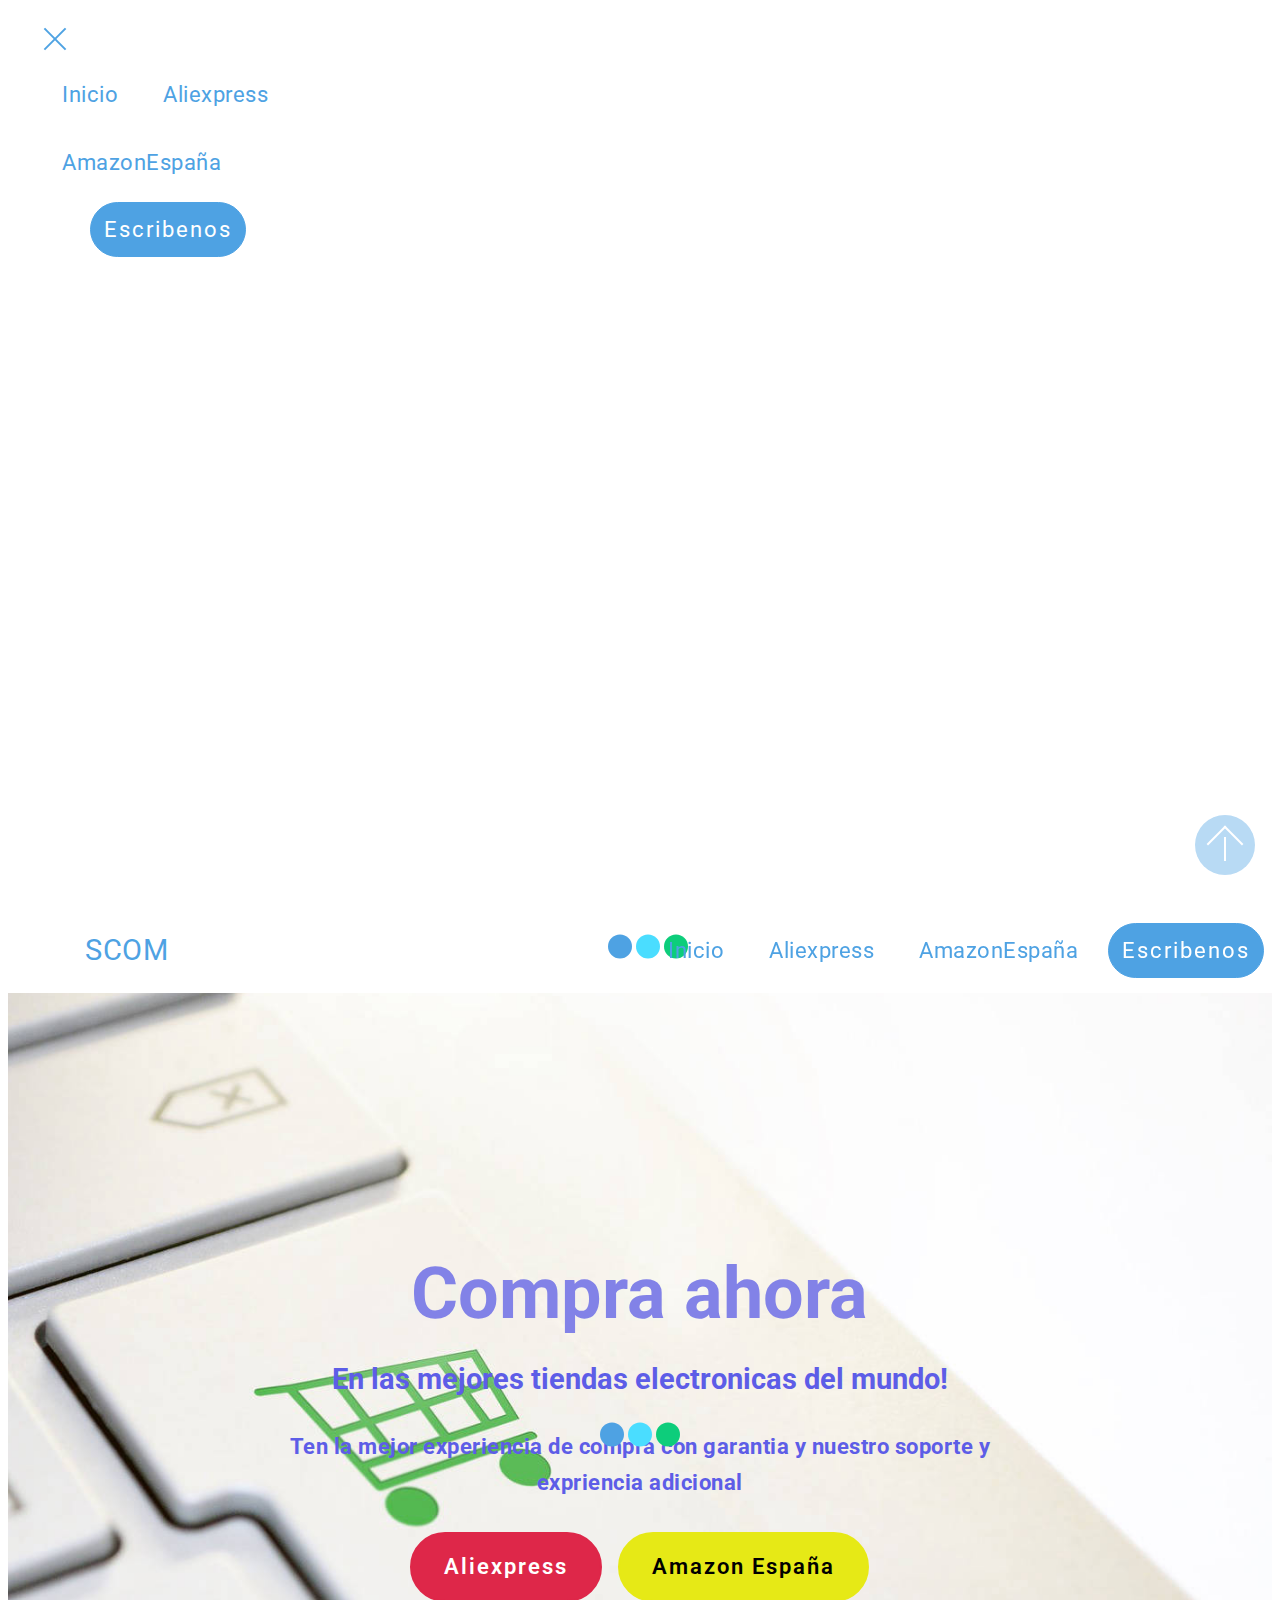
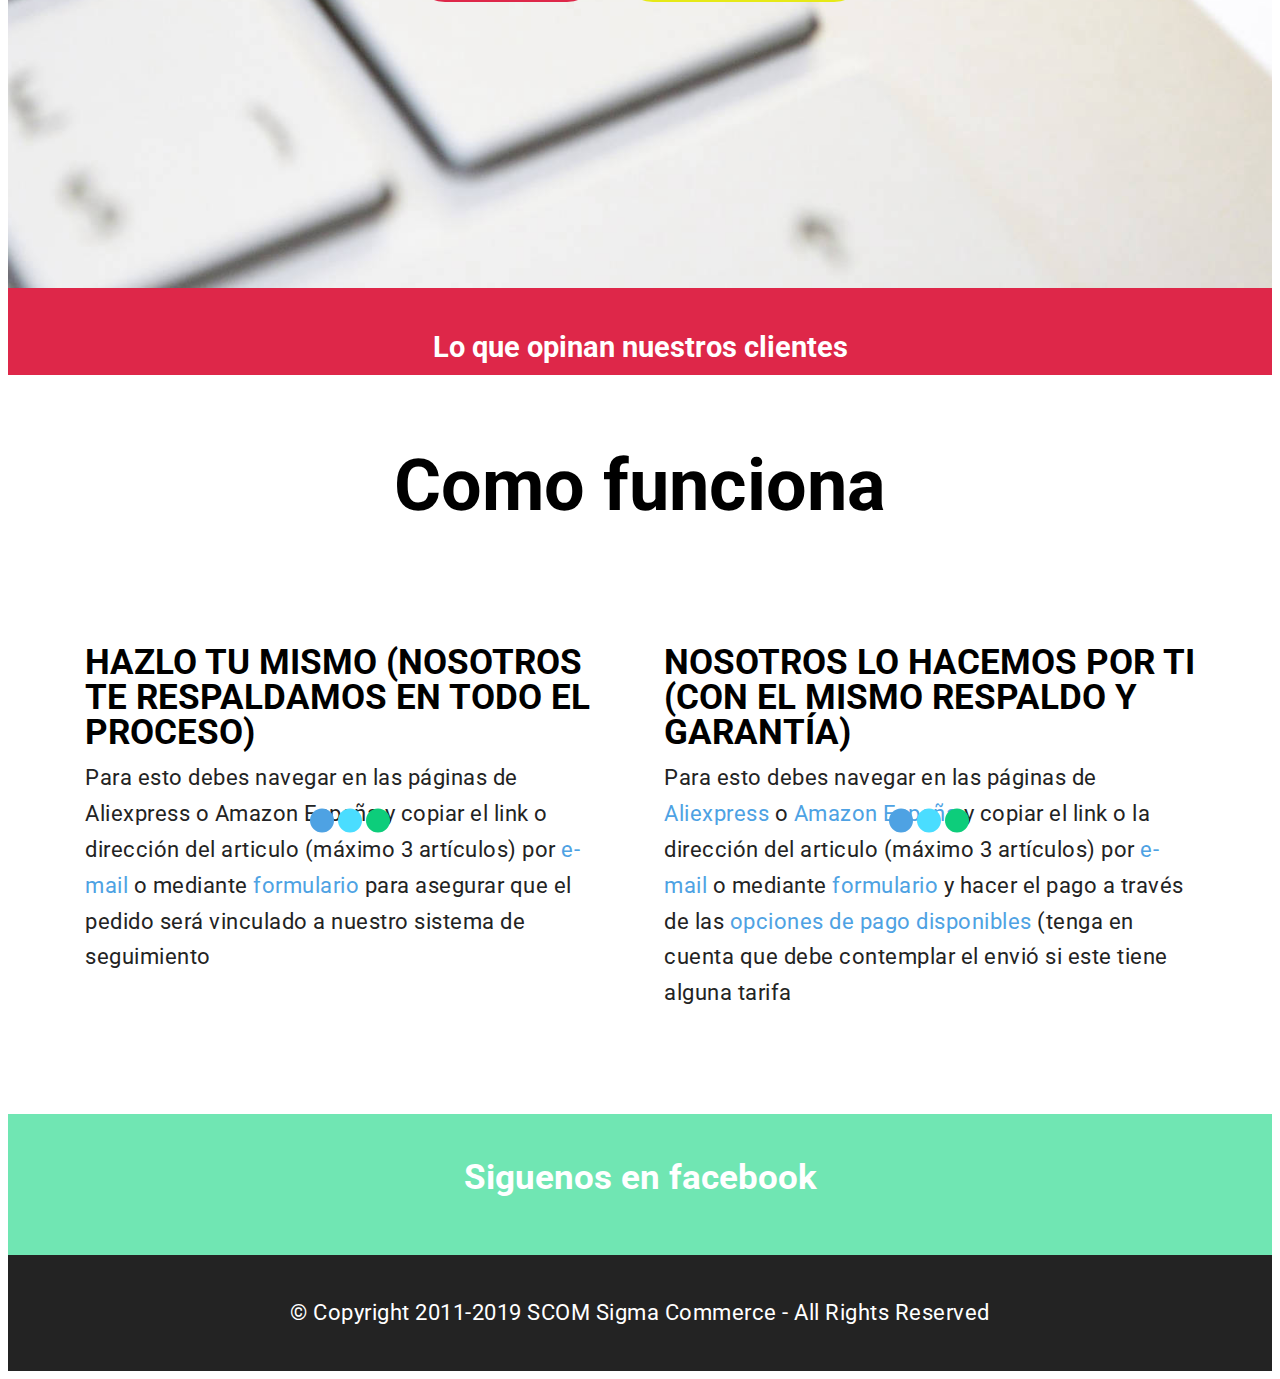
<file: index.html>
<!DOCTYPE html>
<html amp >
<head>
  <!-- Site made with Mobirise Website Builder v4.10.4, https://mobirise.com -->
  <meta charset="UTF-8">
  <meta http-equiv="X-UA-Compatible" content="IE=edge">
  <meta name="generator" content="Mobirise v4.10.4, mobirise.com">
  <meta name="viewport" content="width=device-width, initial-scale=1, minimum-scale=1">
  <link rel="shortcut icon" href="assets/images/favicon-1.ico" type="image/x-icon">
  <meta name="description" content="">
  
  <title>Inicio</title>
  
<link rel="canonical" href="https://pablo290318.github.io/scom/">
 <style amp-boilerplate>body{-webkit-animation:-amp-start 8s steps(1,end) 0s 1 normal both;-moz-animation:-amp-start 8s steps(1,end) 0s 1 normal both;-ms-animation:-amp-start 8s steps(1,end) 0s 1 normal both;animation:-amp-start 8s steps(1,end) 0s 1 normal both}@-webkit-keyframes -amp-start{from{visibility:hidden}to{visibility:visible}}@-moz-keyframes -amp-start{from{visibility:hidden}to{visibility:visible}}@-ms-keyframes -amp-start{from{visibility:hidden}to{visibility:visible}}@-o-keyframes -amp-start{from{visibility:hidden}to{visibility:visible}}@keyframes -amp-start{from{visibility:hidden}to{visibility:visible}}</style>
<noscript><style amp-boilerplate>body{-webkit-animation:none;-moz-animation:none;-ms-animation:none;animation:none}</style></noscript>
<link href="https://fonts.googleapis.com/css?family=Roboto:100,100i,300,300i,400,400i,500,500i,700,700i,900,900i&subset=cyrillic" rel="stylesheet">
 
 <style amp-custom>div, span, h1, h2, h3, h4, p, a, ul, li{font:inherit}*{-webkit-box-sizing:border-box;box-sizing:border-box}body{position:relative;font-style:normal;line-height:1.5}section{background-color:#eeeeee;background-position:50% 50%;background-repeat:no-repeat;background-size:cover}section, .container{position:relative;word-wrap:break-word}h1, h2, h3{margin:auto}h1, h3, p{padding:10px 0;margin-bottom:15px}p, li{color:#15181b;letter-spacing:0.5px;line-height:1.7}ul{margin-bottom:0;margin-top:0}p{margin-top:0}a{font-style:normal;font-weight:400;cursor:pointer}a, a:hover{text-decoration:none}h1, h2, h3, h4, .display-1, .display-2{line-height:1;word-break:break-word;word-wrap:break-word}strong{font-weight:bold}body{height:auto;min-height:100vh}.mbr-section-title{font-style:normal;line-height:1.2}.mbr-text{font-style:normal;line-height:1.6}.btn{font-weight:400;border-width:2px;border-style:solid;font-style:normal;letter-spacing:2px;margin:.4rem .5rem;white-space:normal;-webkit-transition:all .3s ease-in-out,-webkit-box-shadow 2s ease-in-out;transition:all .3s ease-in-out,-webkit-box-shadow 2s ease-in-out;-o-transition:all .3s ease-in-out,box-shadow 2s ease-in-out;transition:all .3s ease-in-out,box-shadow 2s ease-in-out;transition:all .3s ease-in-out,box-shadow 2s ease-in-out,-webkit-box-shadow 2s ease-in-out;display:-webkit-inline-box;display:-ms-inline-flexbox;display:inline-flex;-webkit-box-align:center;-ms-flex-align:center;align-items:center;-webkit-box-pack:center;-ms-flex-pack:center;justify-content:center;word-break:break-word;-webkit-align-items:center;-webkit-justify-content:center;display:-webkit-inline-flex}.card{background-color:transparent;border:none}.card-wrapper{-webkit-box-flex:1;-webkit-flex:1}.card-img{text-align:center;-ms-flex-negative:0;flex-shrink:0;-webkit-flex-shrink:0}section.slider .amp-carousel-button{cursor:pointer}amp-image-lightbox a.control{position:absolute;width:32px;height:32px;right:16px;top:16px;z-index:1000}amp-image-lightbox a.control .close{position:relative}amp-image-lightbox a.control .close:before, amp-image-lightbox a.control .close:after{position:absolute;left:15px;content:' ';height:33px;width:2px;background-color:#fff}amp-image-lightbox a.control .close:before{-webkit-transform:rotate(45deg);-ms-transform:rotate(45deg);transform:rotate(45deg)}amp-image-lightbox a.control .close:after{-webkit-transform:rotate(-45deg);-ms-transform:rotate(-45deg);transform:rotate(-45deg)}#scrollToTop{display:none}.mbr-white{color:#ffffff}.align-left{text-align:left}.align-center{text-align:center}@media (max-width: 767px){.align-left, .align-center, .mbr-section-btn, .mbr-section-title{text-align:center}}.mbr-light{font-weight:300}.mbr-bold{font-weight:700}.mbr-section-btn{margin-left:-.25rem;margin-right:-.25rem;font-size:0}nav .mbr-section-btn{margin-left:0rem;margin-right:0rem}.mbr-fullscreen{display:-webkit-box;display:-ms-flexbox;display:flex;display:-moz-flex;display:-ms-flex;display:-o-flex;-webkit-box-align:center;-ms-flex-align:center;align-items:center;-webkit-align-items:center;height:100vh;-webkit-box-sizing:border-box;box-sizing:border-box;padding-top:3rem;padding-bottom:3rem}amp-img img{max-height:100%;max-width:100%}.is-builder amp-img>a+img[async], .is-builder amp-img>a+img[decoding="async"]{display:none}html:not(.is-builder) amp-img>a{position:absolute;top:0;bottom:0;left:0;right:0;z-index:1}.is-builder .temp-amp-sizer{position:absolute}.is-builder amp-youtube .temp-amp-sizer, .is-builder amp-vimeo .temp-amp-sizer{position:static}.is-builder section.horizontal-menu .ampstart-btn{display:none}.mobirise-spinner{position:absolute;top:50%;left:40%;margin-left:10%;-webkit-transform:translate3d(-50%,-50%,0);z-index:4}.mobirise-spinner em{width:24px;height:24px;background:#3ac;border-radius:100%;display:inline-block;-webkit-animation:slide 1s infinite}.mobirise-spinner em:nth-child(1){-webkit-animation-delay:0.1s}.mobirise-spinner em:nth-child(2){-webkit-animation-delay:0.2s}.mobirise-spinner em:nth-child(3){-webkit-animation-delay:0.3s}@-moz-keyframes slide{}@-webkit-keyframes slide{}@-o-keyframes slide{}@keyframes slide{}.mobirise-loader .amp-active>div{display:none}.mbr-container{max-width:800px;padding:0 10px;margin:0 auto;position:relative}.container{padding-right:15px;padding-left:15px;width:100%;margin-right:auto;margin-left:auto}@media (max-width: 767px){.container{max-width:540px}}@media (min-width: 768px){.container{max-width:720px}}@media (min-width: 992px){.container{max-width:960px}}@media (min-width: 1200px){.container{max-width:1140px}}.mbr-row{display:-webkit-box;display:-webkit-flex;display:-ms-flexbox;display:flex;-webkit-flex-wrap:wrap;-ms-flex-wrap:wrap;flex-wrap:wrap;margin-right:-1rem;margin-left:-1rem}.mbr-justify-content-center{-webkit-box-pack:center;-ms-flex-pack:center;justify-content:center;-webkit-justify-content:center}@media (max-width: 767px){.mbr-col-sm-12{-ms-flex:0 0 100%;-webkit-box-flex:0;flex:0 0 100%;max-width:100%;padding-right:15px;padding-left:15px;-webkit-flex:0 0 100%}.mbr-row{margin:0}}@media (min-width: 768px){.mbr-col-md-6{-ms-flex:0 0 50%;-webkit-box-flex:0;flex:0 0 50%;max-width:50%;padding-right:15px;padding-left:15px;-webkit-flex:0 0 50%}}@media (min-width: 992px){.mbr-col-lg-8{-ms-flex:0 0 66.666667%;-webkit-box-flex:0;flex:0 0 66.666667%;max-width:66.666667%;padding-left:15px;padding-right:15px;-webkit-flex:0 0 66.666667%}}amp-sidebar{background:transparent}#scrollToTopMarker{position:absolute;width:0px;height:0px;top:300px}#scrollToTopButton{position:fixed;bottom:25px;right:25px;opacity:.4;z-index:5000;font-size:32px;height:60px;width:60px;border:none;border-radius:3px;cursor:pointer}#scrollToTopButton:focus{outline:none}#scrollToTopButton a:before{content:'';position:absolute;height:40%;top:36%;width:2px;left:calc(50% - 1px)}#scrollToTopButton a:after{content:'';position:absolute;border-top:2px solid;border-right:2px solid;width:40%;height:40%;left:calc(30% - 1px);bottom:30%;-ms-transform:rotate(-45deg);transform:rotate(-45deg);-webkit-transform:rotate(-45deg)}.is-builder #scrollToTopButton a:after{left:30%}body{font-family:Roboto}.display-1{font-family:'Roboto',sans-serif;font-size:4.5rem}.display-2{font-family:'Roboto',sans-serif;font-size:2.2rem}.display-5{font-family:'Roboto',sans-serif;font-size:1.8rem}.display-7{font-family:'Roboto',sans-serif;font-size:1.4rem}@media (max-width: 768px){.display-1{font-size:3.6rem;font-size:calc( 2.225rem + (4.5 - 2.225) * ((100vw - 20rem) / (48 - 20)));line-height:calc( 1.4 * (2.225rem + (4.5 - 2.225) * ((100vw - 20rem) / (48 - 20))))}.display-2{font-size:1.76rem;font-size:calc( 1.42rem + (2.2 - 1.42) * ((100vw - 20rem) / (48 - 20)));line-height:calc( 1.4 * (1.42rem + (2.2 - 1.42) * ((100vw - 20rem) / (48 - 20))))}.display-5{font-size:1.44rem;font-size:calc( 1.28rem + (1.8 - 1.28) * ((100vw - 20rem) / (48 - 20)));line-height:calc( 1.4 * (1.28rem + (1.8 - 1.28) * ((100vw - 20rem) / (48 - 20))))}}.btn{padding:1rem 2rem;border-radius:0px}.btn-sm{border-width:1px;padding:0.6rem 0.8rem;border-radius:0px}.btn-md{font-weight:600;padding:1rem 2rem;border-radius:0px}.btn-primary, .btn-primary:active{background-color:#4ea2e3;border-color:#4ea2e3;color:#ffffff}.btn-primary:hover, .btn-primary:focus{color:#ffffff;background-color:#1f7dc5;border-color:#1f7dc5}.btn-primary:disabled{color:#ffffff;background-color:#1f7dc5;border-color:#1f7dc5}.btn-warning, .btn-warning:active{background-color:#de2749;border-color:#de2749;color:#ffffff}.btn-warning:hover, .btn-warning:focus{color:#ffffff;background-color:#a01832;border-color:#a01832}.btn-warning:disabled{color:#ffffff;background-color:#a01832;border-color:#a01832}.btn-danger, .btn-danger:active{background-color:#e6e916;border-color:#e6e916;color:#000000}.btn-danger:hover, .btn-danger:focus{color:#000000;background-color:#a1a30f;border-color:#a1a30f}.btn-danger:disabled{color:#000000;background-color:#a1a30f;border-color:#a1a30f}.text-primary{color:#4ea2e3}a.text-primary:hover, a.text-primary:focus{color:#1c6faf}.mbr-section-btn a.btn:not(.btn-form){border-radius:100px;transition-property:background-color,color,border-color,box-shadow;transition-duration:.3s,.3s,.3s,.8s;transition-timing-function:ease-in-out}.mbr-section-btn a.btn:not(.btn-form):hover{box-shadow:0 10px 40px 0 rgba(0,0,0,0.2)}a, a:hover{color:#4ea2e3}.mobirise-spinner em:nth-child(1){background:#4ea2e3}.mobirise-spinner em:nth-child(2){background:#4addff}.mobirise-spinner em:nth-child(3){background:#0dcd7b}#scrollToTopButton{background-color:#4ea2e3;border-radius:50%}#scrollToTopButton a:before{background:#ffffff}#scrollToTopButton a:after{border-top-color:#ffffff;border-right-color:#ffffff}.cid-rqK2ZlqgIZ{min-height:80px}.cid-rqK2ZlqgIZ .brand-name{color:#4ea2e3;margin:0}.cid-rqK2ZlqgIZ .nav-item:focus, .cid-rqK2ZlqgIZ .nav-link:focus{outline:none}.cid-rqK2ZlqgIZ .navbar-nav{list-style-type:none;display:flex;-webkit-flex-direction:row;flex-direction:row;padding-left:0}.cid-rqK2ZlqgIZ .navbar-nav .nav-link{margin:.667em 1em;font-weight:normal}@media (max-width: 991px){.cid-rqK2ZlqgIZ ul.navbar-nav{-webkit-flex-direction:column;flex-direction:column}.cid-rqK2ZlqgIZ ul.navbar-nav li{margin:auto}}.cid-rqK2ZlqgIZ .navbar{z-index:100;display:flex;-webkit-flex-direction:row;flex-direction:row;width:100%;min-height:80px;transition:all .3s;background:#ffffff}.cid-rqK2ZlqgIZ .navbar .navbar-collapse{display:flex;-webkit-justify-content:flex-end;justify-content:flex-end;z-index:1;-webkit-flex-basis:100%;flex-basis:100%;-webkit-align-items:center;align-items:center}@media (max-width: 991px){.cid-rqK2ZlqgIZ .navbar .navbar-collapse{display:none;position:absolute;top:0;right:0;min-height:100vh;background:#ffffff;padding:1rem 2rem 1rem 2rem}.cid-rqK2ZlqgIZ .navbar .brand{-webkit-flex-shrink:initial;flex-shrink:initial;word-break:break-word}}.cid-rqK2ZlqgIZ .brand{display:flex;-webkit-flex-shrink:0;flex-shrink:0;-webkit-align-items:center;align-items:center;margin-right:0;padding:0;transition:all .3s;word-break:break-word;z-index:1}.cid-rqK2ZlqgIZ .navbar-expand-lg .navbar-nav .nav-link{padding:0}.cid-rqK2ZlqgIZ ul.navbar-nav{-webkit-flex-wrap:wrap;flex-wrap:wrap}.cid-rqK2ZlqgIZ .navbar-buttons{text-align:center}.cid-rqK2ZlqgIZ button.navbar-toggler{display:none;outline:none;width:31px;height:20px;cursor:pointer;transition:all .2s;position:relative;-webkit-align-self:center;align-self:center}.cid-rqK2ZlqgIZ button.navbar-toggler .hamburger span{position:absolute;right:0;width:30px;height:2px;border-right:5px;background-color:#4ea2e3}.cid-rqK2ZlqgIZ button.navbar-toggler .hamburger span:nth-child(1){top:0;transition:all .2s}.cid-rqK2ZlqgIZ button.navbar-toggler .hamburger span:nth-child(2){top:8px;transition:all .15s}.cid-rqK2ZlqgIZ button.navbar-toggler .hamburger span:nth-child(3){top:8px;transition:all .15s}.cid-rqK2ZlqgIZ button.navbar-toggler .hamburger span:nth-child(4){top:16px;transition:all .2s}.cid-rqK2ZlqgIZ .navbar-dropdown{padding:.5rem 1rem;position:fixed}.cid-rqK2ZlqgIZ a.nav-link{display:flex;-webkit-align-items:center;align-items:center;-webkit-justify-content:center;justify-content:center}.cid-rqK2ZlqgIZ .ampstart-btn{display:flex;-webkit-align-self:center;align-self:center}@media (min-width: 992px){.cid-rqK2ZlqgIZ .ampstart-btn{display:none}}.cid-rqK2ZlqgIZ .ampstart-btn.hamburger{position:relative;right:20px;margin-left:auto;width:30px;height:20px;background:none;border:none;cursor:pointer;z-index:1000}.cid-rqK2ZlqgIZ .ampstart-btn.hamburger:focus{outline:none}.cid-rqK2ZlqgIZ .ampstart-btn.hamburger span{position:absolute;right:0;width:30px;height:2px;border-right:5px;background-color:#4ea2e3}.cid-rqK2ZlqgIZ .ampstart-btn.hamburger span:nth-child(1){top:0;transition:all .2s}.cid-rqK2ZlqgIZ .ampstart-btn.hamburger span:nth-child(2){top:8px;transition:all .15s}.cid-rqK2ZlqgIZ .ampstart-btn.hamburger span:nth-child(3){top:8px;transition:all .15s}.cid-rqK2ZlqgIZ .ampstart-btn.hamburger span:nth-child(4){top:16px;transition:all .2s}.cid-rqK2ZlqgIZ amp-sidebar{min-width:260px;z-index:1050;background-color:#ffffff}.cid-rqK2ZlqgIZ amp-sidebar.open:after{content:'';position:absolute;top:0;left:0;bottom:0;right:0;background-color:red}.cid-rqK2ZlqgIZ .builder-sidebar{background-color:#ffffff;position:relative;min-height:100vh;z-index:1030;padding:1rem 2rem;max-width:20rem}.cid-rqK2ZlqgIZ .close-sidebar{width:30px;height:30px;position:relative;cursor:pointer;background-color:transparent;border:none}.cid-rqK2ZlqgIZ .close-sidebar:focus{outline:2px auto #4ea2e3}.cid-rqK2ZlqgIZ .close-sidebar span{position:absolute;left:0;top:14px;width:30px;height:2px;border-right:5px;background-color:#4ea2e3}.cid-rqK2ZlqgIZ .close-sidebar span:nth-child(1){-webkit-transform:rotate(45deg);transform:rotate(45deg)}.cid-rqK2ZlqgIZ .close-sidebar span:nth-child(2){-webkit-transform:rotate(-45deg);transform:rotate(-45deg)}.cid-rqK2ZlqgIZ amp-img{margin-right:1rem;display:flex;-webkit-align-items:center;align-items:center;height:45px;width:45px}@media (max-width: 767px){.cid-rqK2ZlqgIZ amp-img{max-height:35px;max-width:35px}}.cid-rqQxqO7mvF{background-image:url("assets/images/mbr-1-1920x1276.jpg")}.cid-rqQxqO7mvF .mbr-section-btn{margin-bottom:20px}.cid-rqQxqO7mvF amp-img{width:100%;text-align:center;margin:0 auto;max-width:0%}.cid-rqQxqO7mvF H1{color:#8282e7}.cid-rqQxqO7mvF H3{color:#5d5de7}.cid-rqQxqO7mvF .mbr-text{color:#5d5de7}.cid-rqRoSdMcG8{padding-top:2rem;padding-bottom:0rem;background-color:#de2749}.cid-rqRoSdMcG8 .facebook-wrapper{margin:auto}.cid-rqRoSdMcG8 .mbr-section-title{color:#ffffff}.cid-rqRqXPGDCu{padding-top:0rem;padding-bottom:0rem;background-color:#de2749}.cid-rqRqXPGDCu .facebook-wrapper{margin:auto}.cid-rqRfpOxSaN{padding-top:60px;padding-bottom:45px;background-color:#ffffff}.cid-rqRfpOxSaN .mbr-title{padding-bottom:1rem;color:#000000}.cid-rqKwHRKab0{padding-top:30px;padding-bottom:30px;background-color:#ffffff}.cid-rqKwHRKab0 .card{margin-bottom:3rem;position:relative;display:flex;-ms-flex-direction:column;-webkit-flex-direction:column;flex-direction:column;min-width:0;word-wrap:break-word;background-clip:border-box;border-radius:.25rem;width:100%;min-height:1px}@media (min-width: 768px){.cid-rqKwHRKab0 .card{padding-left:1.5rem;padding-right:1.5rem}}@media (max-width: 767px){.cid-rqKwHRKab0 .card{margin-bottom:30px}}.cid-rqKwHRKab0 .card-title{margin:0}.cid-rqKwHRKab0 .card-box{padding-top:2rem}.cid-rqKwHRKab0 amp-img{width:100%}.cid-rqKwHRKab0 .mbr-text{color:#232323}@media (min-width: 768px){.cid-rqKwHRKab0 .mbr-row{margin-left:-1.5rem;margin-right:-1.5rem}}.cid-rqKzIqIn9c{padding-top:2rem;padding-bottom:2rem;background-color:#70e6b3}.cid-rqKzIqIn9c .facebook-page-wrapper{margin:auto;max-width:500px}@media (max-width: 499){.cid-rqKzIqIn9c .facebook-page-wrapper{width:100%}}.cid-rqKzIqIn9c .mbr-section-title{color:#ffffff}.cid-rrTDDsILvf{padding-top:30px;padding-bottom:30px;background-color:#232323}.cid-rrTDDsILvf p{margin:0;color:#ffffff}.engine{position:absolute;text-indent:-2400px;text-align:center;padding:0;top:0;left:-2400px}</style>
 
  <script async  src="https://cdn.ampproject.org/v0.js"></script>
  <script async custom-element="amp-facebook-page" src="https://cdn.ampproject.org/v0/amp-facebook-page-0.1.js"></script>
  <script async custom-element="amp-facebook" src="https://cdn.ampproject.org/v0/amp-facebook-0.1.js"></script>
  <script async custom-element="amp-analytics" src="https://cdn.ampproject.org/v0/amp-analytics-0.1.js"></script>
  <script async custom-element="amp-animation" src="https://cdn.ampproject.org/v0/amp-animation-0.1.js"></script>
  <script async custom-element="amp-sidebar" src="https://cdn.ampproject.org/v0/amp-sidebar-0.1.js"></script>
  <script async custom-element="amp-position-observer" src="https://cdn.ampproject.org/v0/amp-position-observer-0.1.js"></script>
  
  
</head>
<body><div id="top-page"></div>                                         <amp-animation id="showScrollToTopAnim" layout="nodisplay">                                             <script type="application/json">                                             {                                                 "duration": "200ms",                                                 "fill": "both",                                                 "iterations": "1",                                                 "direction": "alternate",                                                 "animations": [                                                     {                                                         "selector": "#scrollToTopButton",                                                         "keyframes": [                                                             { "opacity": "0.4", "visibility": "visible" }                                                         ]                                                     }                                                 ]                                             }                                             </script>                                         </amp-animation>                                         <amp-animation id="hideScrollToTopAnim" layout="nodisplay">                                             <script type="application/json">                                             {                                                 "duration": "200ms",                                                 "fill": "both",                                                 "iterations": "1",                                                 "direction": "alternate",                                                 "animations": [                                                     {                                                         "selector": "#scrollToTopButton",                                                         "keyframes": [                                                             { "opacity": "0", "visibility": "hidden" }                                                         ]                                                     }                                                 ]                                             }                                             </script>                                         </amp-animation>                                         <div id="scrollToTopMarker">                                             <amp-position-observer on="enter:hideScrollToTopAnim.start; exit:showScrollToTopAnim.start" layout="nodisplay">                                             </amp-position-observer>                                         </div><amp-sidebar id="sidebar" class="cid-rqK2ZlqgIZ" layout="nodisplay" side="right">
        <div class="builder-sidebar" id="builder-sidebar">
            <button on="tap:sidebar.close" class="close-sidebar">
                <span></span>
                <span></span>
            </button>
        
            
            <ul class="navbar-nav nav-dropdown" data-app-modern-menu="true"><li class="nav-item">
                    <a class="nav-link link text-primary display-7" href="index.html">Inicio</a>
                </li><li class="nav-item"><a class="nav-link link text-primary display-7" href="page1.html">Aliexpress</a></li><li class="nav-item"><a class="nav-link link text-primary display-7" href="page2.html">AmazonEspaña</a></li></ul>
            
            <div class="navbar-buttons mbr-section-btn"><a class="btn btn-sm btn-primary display-7" href="mailto:info@grupo-sigma.com">
                  Escribenos</a></div>
      </div>
    </amp-sidebar>
  <section class="menu horizontal-menu cid-rqK2ZlqgIZ" id="menu2-0">

    
    

    <nav class="navbar navbar-dropdown navbar-expand-lg navbar-fixed-top">
      <div class="brand">
          <span class="brand-logo">
              <amp-img src="assets/images/12994382-1312844138732862-7164847492544958085-n-90x90.jpg" layout="responsive" width="45" height="45" alt="Mobirise" class="mobirise-loader">
                  <div placeholder="" class="placeholder">
                                <div class="mobirise-spinner">
                                    <em></em>
                                    <em></em>
                                    <em></em>
                                </div></div>
                  
              </amp-img>
          </span>
          <p class="brand-name mbr-fonts-style mbr-bold display-5"><a href="index.html">SCOM&nbsp;</a></p>
      </div>
      <div class="collapse navbar-collapse" id="navbarSupportedContent">
            
            <ul class="navbar-nav nav-dropdown" data-app-modern-menu="true"><li class="nav-item">
                    <a class="nav-link link text-primary display-7" href="index.html">Inicio</a>
                </li><li class="nav-item"><a class="nav-link link text-primary display-7" href="page1.html">Aliexpress</a></li><li class="nav-item"><a class="nav-link link text-primary display-7" href="page2.html">AmazonEspaña</a></li></ul>
            
            <div class="navbar-buttons mbr-section-btn"><a class="btn btn-sm btn-primary display-7" href="mailto:info@grupo-sigma.com">
                  Escribenos</a></div>
      </div>
      
      <button on="tap:sidebar.toggle" class="ampstart-btn hamburger sticky-but">
        <span></span>
        <span></span>
        <span></span>
        <span></span>
    </button>
    </nav>

  <!-- AMP plug -->
    

</section>

<section class="engine"><a href="https://mobirise.info/z">best free website templates</a></section><section class="header2 cid-rqQxqO7mvF mbr-fullscreen" id="header2-j">

    

    <div class="container">
        <div class="mbr-row mbr-justify-content-center">
            <div class="mbr-col-lg-8">
                <h1 class="mbr-fonts-style align-center mbr-bold display-1">Compra ahora</h1>
                <h3 class="mbr-fonts-style align-center display-5"><strong>
                    En las mejores tiendas electronicas del mundo!</strong></h3>
                <div class="mbr-text align-center">
                    <p class="mbr-text mbr-fonts-style display-7"><strong>
                Ten la mejor experiencia de compra con garantia y nuestro soporte y expriencia adicional</strong></p>
                </div>
                <div class="mbr-section-btn align-center"><a class="btn btn-md btn-warning display-7" href="http://s.click.aliexpress.com/e/c6T7U6TW" target="_blank">Aliexpress</a>
                    <a class="btn btn-md btn-danger display-7" href="https://www.amazon.es/ref=as_li_ss_tl?ie=UTF8&amp;linkCode=sl2&amp;tag=scom02-21&amp;linkId=16b390f383ebfc3ccd5a567474163b75" target="_blank">Amazon España</a></div>
                <amp-img src="assets/images/mbr-1460x1095.jpg" alt="Mobirise" width="416" height="312" layout="responsive" class="mobirise-loader">
                    <div placeholder="" class="placeholder">
                                <div class="mobirise-spinner">
                                    <em></em>
                                    <em></em>
                                    <em></em>
                                </div></div>
                    
                </amp-img>
            </div>
        </div>
    </div>

</section>

<section class="amp-facebook mbr-section cid-rqRoSdMcG8" id="facebook-l">
    

    
    <div class="container align-center">
        <div class="title">
            <h3 class="mbr-fonts-style mbr-bold mbr-section-title display-5">
                Lo que opinan nuestros clientes</h3>
            
        </div>
        <div class="facebook-wrapper mbr-col-lg-8">
            <amp-facebook width="500" height="310" layout="responsive" data-align-center="true" data-href="https://www.facebook.com/giovana.flores.figueroa/posts/10209656957273240:0" data-embed-as="post">
            </amp-facebook>
        </div>
    </div>

</section>

<section class="amp-facebook mbr-section cid-rqRqXPGDCu" id="facebook-n">
    

    
    <div class="container align-center">
        <div class="title">
            
            
        </div>
        <div class="facebook-wrapper mbr-col-lg-8">
            <amp-facebook width="500" height="310" layout="responsive" data-align-center="true" data-href="https://www.facebook.com/marcelo.loayzaalfaro/posts/10216750586059353:0" data-embed-as="post">
            </amp-facebook>
        </div>
    </div>

</section>

<section class="mbr-section content1 cid-rqRfpOxSaN" id="content1-v">

    

    <div class="mbr-container">
        <h2 class="mbr-title align-center mbr-fonts-style mbr-bold display-1">
            Como funciona</h2>
        
        
    </div>
</section>

<section class="features1 mbr-section cid-rqKwHRKab0" id="features1-9">

    
    
    <div class="container">
        <div class="mbr-row mbr-justify-content-center">
            <div class="card mbr-col-sm-12 mbr-col-md-6">
                <div class="card-wrapper">
                    <div class="card-img">
                        <amp-img src="assets/images/mbr-2-1062x746.jpg" layout="responsive" width="530.4025157232704" height="298" alt="Compra tu mismo" class="mobirise-loader">
                            <div placeholder="" class="placeholder">
                                <div class="mobirise-spinner">
                                    <em></em>
                                    <em></em>
                                    <em></em>
                                </div></div>
                            
                        </amp-img>
                    </div>
                    <div class="card-box">
                        <h4 class="card-title mbr-fonts-style align-left mbr-light display-2"><strong>HAZLO TU MISMO (NOSOTROS TE RESPALDAMOS EN TODO EL PROCESO)</strong></h4>
                        <p class="mbr-text mbr-fonts-style align-left display-7">Para esto debes navegar en las páginas de Aliexpress o Amazon España y copiar el link o dirección del articulo (máximo 3 artículos) por <a href="mailto:info@grupo-sigma.com">e-mail</a>&nbsp;o mediante <a href="https://forms.gle/TwDX9GgA13HYDzrd7">formulario</a> para asegurar que el pedido será vinculado a nuestro sistema de seguimiento</p>
                    </div>
                </div>
            </div>
            
            <div class="card mbr-col-sm-12 mbr-col-md-6">
                <div class="card-wrapper">
                    <div class="card-img">
                        <amp-img src="assets/images/mbr-1062x597.jpg" layout="responsive" height="299" width="531.8894472361809" alt="Mobirise" class="mobirise-loader">
                            <div placeholder="" class="placeholder">
                                <div class="mobirise-spinner">
                                    <em></em>
                                    <em></em>
                                    <em></em>
                                </div></div>
                            
                        </amp-img>
                    </div>
                    <div class="card-box">
                        <h4 class="card-title mbr-fonts-style align-left mbr-light display-2"><strong>NOSOTROS LO HACEMOS POR TI (CON EL MISMO RESPALDO Y GARANTÍA)</strong></h4>
                        <p class="mbr-text mbr-fonts-style align-left display-7">Para esto debes navegar en las páginas de <a href="aliexpress.html">Aliexpress</a> o <a href="amazon-esp.html">Amazon España </a>y copiar el link o la dirección del articulo (máximo 3 artículos) por <a href="mailto:info@grupo-sigma.com">e-mail</a> o mediante <a href="https://forms.gle/TwDX9GgA13HYDzrd7">formulario</a> y hacer el pago a través de las <a href="pagos.html">opciones de pago disponibles</a> (tenga en cuenta que debe contemplar el envió si este tiene alguna tarifa<br></p>
                    </div>
                </div>
            </div>
            
        </div>
    </div>
</section>

<section class="amp-facebook-page mbr-section cid-rqKzIqIn9c" id="facebook-page-d">
    

    
    <div class="container align-center">
        <div class="title">
            <h3 class="mbr-fonts-style mbr-bold mbr-section-title display-2">Siguenos en facebook</h3>
            
        </div>
        <div class="facebook-page-wrapper">
            <amp-facebook-page width="500" height="130" layout="responsive" data-href="https://www.facebook.com/pg/scomretail">
            </amp-facebook-page>
        </div>
    </div>

</section>

<section class="footer1 cid-rrTDDsILvf" id="footer1-k">

    

    <div class="container">
        <div class="mbr-col-sm-12 align-center mbr-white">
            <p class="mbr-text mbr-fonts-style display-7">
                © Copyright 2011-2019 SCOM Sigma Commerce - All Rights Reserved
            </p>
        </div>
    </div>
</section>


  
  
 
  <button id="scrollToTopButton" on="tap:top-page.scrollTo(duration=200)">                                         <a class="scroll-to-top-arrow"></a>                                     </button></body>
</html>
</file>
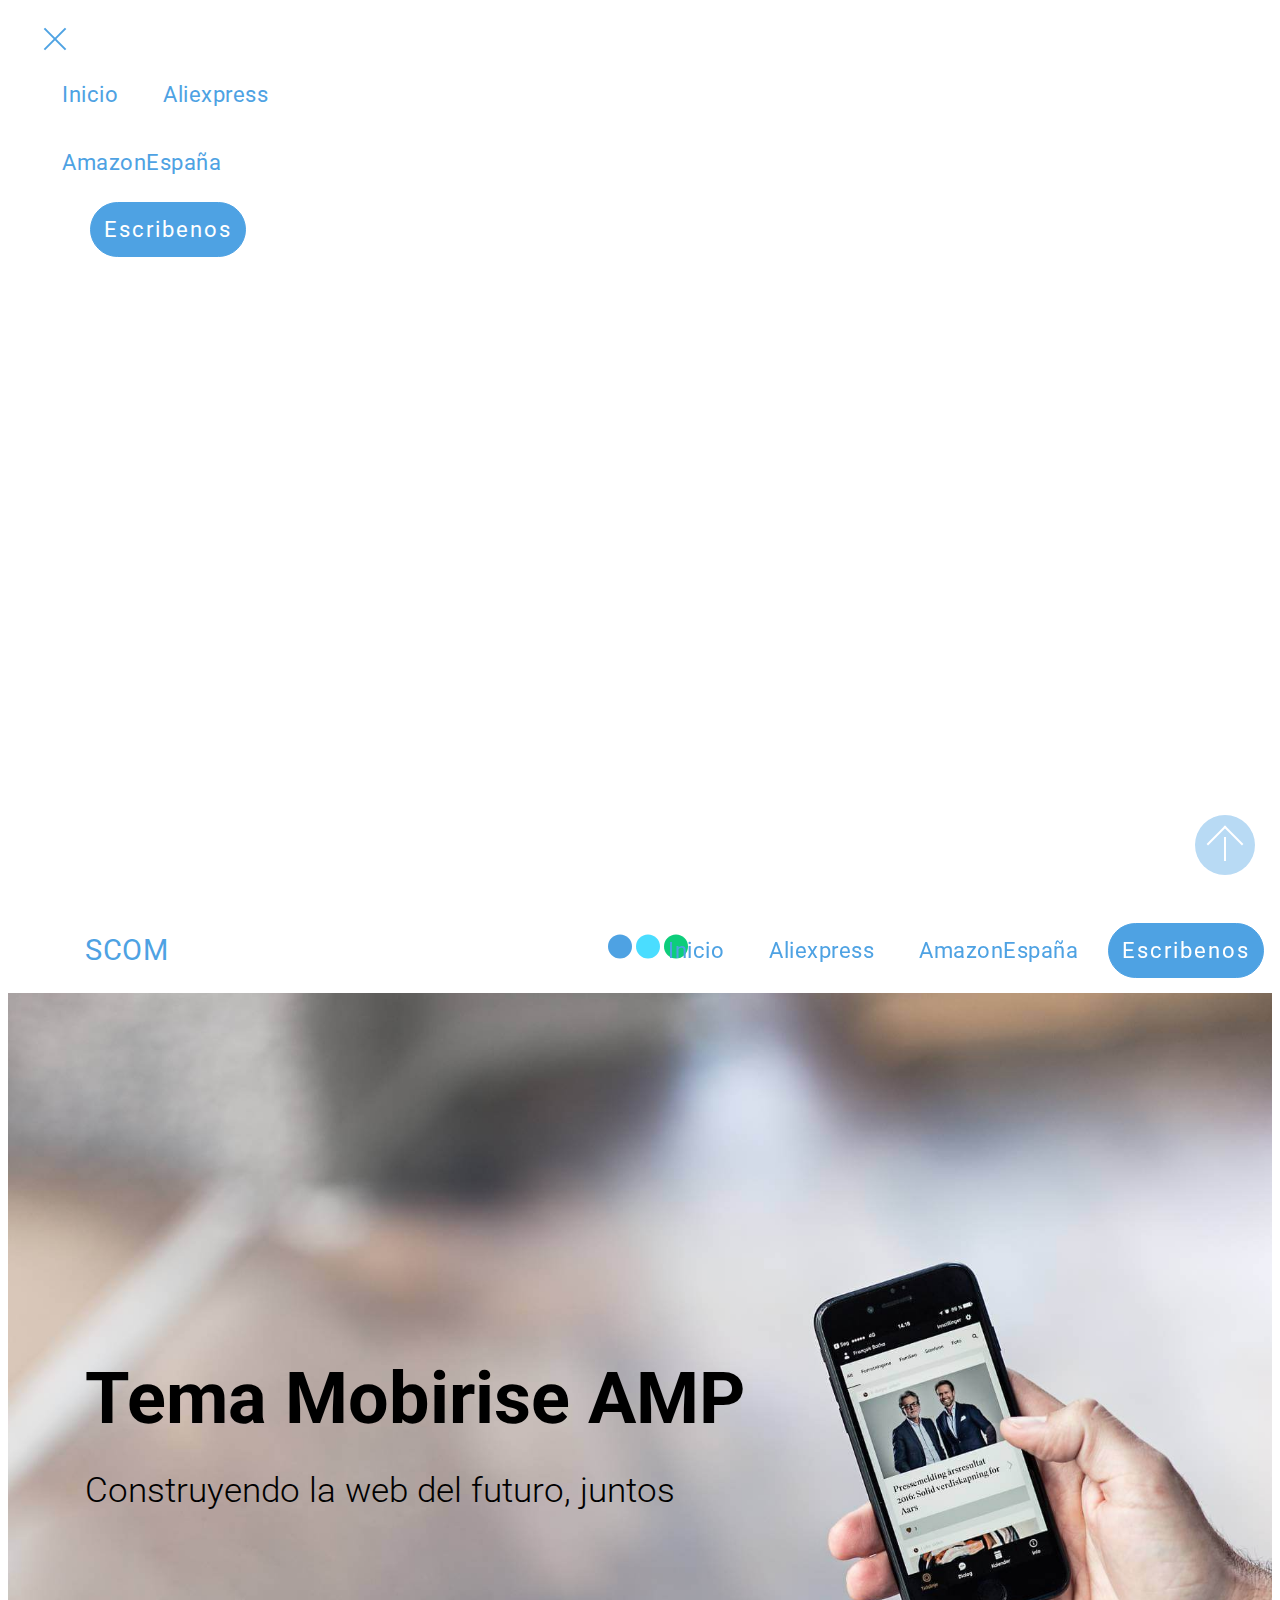
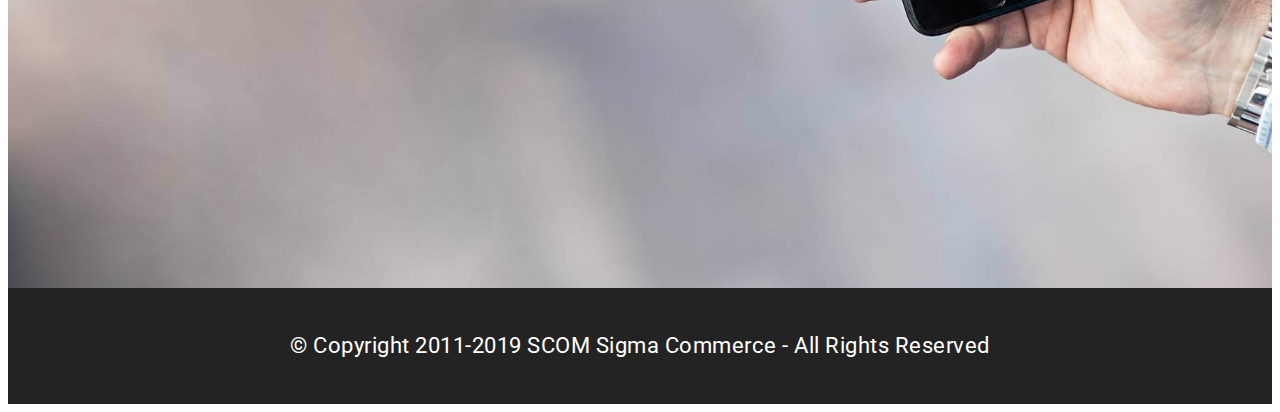
<file: aliexpress.html>
<!DOCTYPE html>
<html amp >
<head>
  <!-- Site made with Mobirise Website Builder v4.10.4, https://mobirise.com -->
  <meta charset="UTF-8">
  <meta http-equiv="X-UA-Compatible" content="IE=edge">
  <meta name="generator" content="Mobirise v4.10.4, mobirise.com">
  <meta name="viewport" content="width=device-width, initial-scale=1, minimum-scale=1">
  <link rel="shortcut icon" href="assets/images/favicon-1.ico" type="image/x-icon">
  <meta name="description" content="">
  
  <title>Aliexpress</title>
  
<link rel="canonical" href="https://pablo290318.github.io/scom/aliexpress.html">
 <style amp-boilerplate>body{-webkit-animation:-amp-start 8s steps(1,end) 0s 1 normal both;-moz-animation:-amp-start 8s steps(1,end) 0s 1 normal both;-ms-animation:-amp-start 8s steps(1,end) 0s 1 normal both;animation:-amp-start 8s steps(1,end) 0s 1 normal both}@-webkit-keyframes -amp-start{from{visibility:hidden}to{visibility:visible}}@-moz-keyframes -amp-start{from{visibility:hidden}to{visibility:visible}}@-ms-keyframes -amp-start{from{visibility:hidden}to{visibility:visible}}@-o-keyframes -amp-start{from{visibility:hidden}to{visibility:visible}}@keyframes -amp-start{from{visibility:hidden}to{visibility:visible}}</style>
<noscript><style amp-boilerplate>body{-webkit-animation:none;-moz-animation:none;-ms-animation:none;animation:none}</style></noscript>
<link href="https://fonts.googleapis.com/css?family=Roboto:100,100i,300,300i,400,400i,500,500i,700,700i,900,900i&subset=cyrillic" rel="stylesheet">
 
 <style amp-custom>div, span, h1, h2, p, a, ul, li{font:inherit}*{-webkit-box-sizing:border-box;box-sizing:border-box}body{position:relative;font-style:normal;line-height:1.5}section{background-color:#eeeeee;background-position:50% 50%;background-repeat:no-repeat;background-size:cover}section, .container{position:relative;word-wrap:break-word}h1, h2{margin:auto}h1, p{padding:10px 0;margin-bottom:15px}p, li{color:#15181b;letter-spacing:0.5px;line-height:1.7}ul{margin-bottom:0;margin-top:0}p{margin-top:0}a{font-style:normal;font-weight:400;cursor:pointer}a, a:hover{text-decoration:none}h1, h2, .display-1, .display-2{line-height:1;word-break:break-word;word-wrap:break-word}body{height:auto;min-height:100vh}.mbr-section-title{font-style:normal;line-height:1.2}.mbr-section-subtitle{line-height:1.3}.mbr-text{font-style:normal;line-height:1.6}.btn{font-weight:400;border-width:2px;border-style:solid;font-style:normal;letter-spacing:2px;margin:.4rem .5rem;white-space:normal;-webkit-transition:all .3s ease-in-out,-webkit-box-shadow 2s ease-in-out;transition:all .3s ease-in-out,-webkit-box-shadow 2s ease-in-out;-o-transition:all .3s ease-in-out,box-shadow 2s ease-in-out;transition:all .3s ease-in-out,box-shadow 2s ease-in-out;transition:all .3s ease-in-out,box-shadow 2s ease-in-out,-webkit-box-shadow 2s ease-in-out;display:-webkit-inline-box;display:-ms-inline-flexbox;display:inline-flex;-webkit-box-align:center;-ms-flex-align:center;align-items:center;-webkit-box-pack:center;-ms-flex-pack:center;justify-content:center;word-break:break-word;-webkit-align-items:center;-webkit-justify-content:center;display:-webkit-inline-flex}section.slider .amp-carousel-button{cursor:pointer}amp-image-lightbox a.control{position:absolute;width:32px;height:32px;right:16px;top:16px;z-index:1000}amp-image-lightbox a.control .close{position:relative}amp-image-lightbox a.control .close:before, amp-image-lightbox a.control .close:after{position:absolute;left:15px;content:' ';height:33px;width:2px;background-color:#fff}amp-image-lightbox a.control .close:before{-webkit-transform:rotate(45deg);-ms-transform:rotate(45deg);transform:rotate(45deg)}amp-image-lightbox a.control .close:after{-webkit-transform:rotate(-45deg);-ms-transform:rotate(-45deg);transform:rotate(-45deg)}#scrollToTop{display:none}.mbr-white{color:#ffffff}.mbr-black{color:#000000}.align-left{text-align:left}.align-center{text-align:center}@media (max-width: 767px){.align-left, .align-center, .mbr-section-btn, .mbr-section-title{text-align:center}}.mbr-light{font-weight:300}.mbr-bold{font-weight:700}.mbr-section-btn{margin-left:-.25rem;margin-right:-.25rem;font-size:0}nav .mbr-section-btn{margin-left:0rem;margin-right:0rem}.mbr-fullscreen{display:-webkit-box;display:-ms-flexbox;display:flex;display:-moz-flex;display:-ms-flex;display:-o-flex;-webkit-box-align:center;-ms-flex-align:center;align-items:center;-webkit-align-items:center;height:100vh;-webkit-box-sizing:border-box;box-sizing:border-box;padding-top:3rem;padding-bottom:3rem}amp-img img{max-height:100%;max-width:100%}.is-builder amp-img>a+img[async], .is-builder amp-img>a+img[decoding="async"]{display:none}html:not(.is-builder) amp-img>a{position:absolute;top:0;bottom:0;left:0;right:0;z-index:1}.is-builder .temp-amp-sizer{position:absolute}.is-builder amp-youtube .temp-amp-sizer, .is-builder amp-vimeo .temp-amp-sizer{position:static}.is-builder section.horizontal-menu .ampstart-btn{display:none}.mobirise-spinner{position:absolute;top:50%;left:40%;margin-left:10%;-webkit-transform:translate3d(-50%,-50%,0);z-index:4}.mobirise-spinner em{width:24px;height:24px;background:#3ac;border-radius:100%;display:inline-block;-webkit-animation:slide 1s infinite}.mobirise-spinner em:nth-child(1){-webkit-animation-delay:0.1s}.mobirise-spinner em:nth-child(2){-webkit-animation-delay:0.2s}.mobirise-spinner em:nth-child(3){-webkit-animation-delay:0.3s}@-moz-keyframes slide{}@-webkit-keyframes slide{}@-o-keyframes slide{}@keyframes slide{}.mobirise-loader .amp-active>div{display:none}.container{padding-right:15px;padding-left:15px;width:100%;margin-right:auto;margin-left:auto}@media (max-width: 767px){.container{max-width:540px}}@media (min-width: 768px){.container{max-width:720px}}@media (min-width: 992px){.container{max-width:960px}}@media (min-width: 1200px){.container{max-width:1140px}}@media (max-width: 767px){.mbr-col-sm-12{-ms-flex:0 0 100%;-webkit-box-flex:0;flex:0 0 100%;max-width:100%;padding-right:15px;padding-left:15px;-webkit-flex:0 0 100%}}amp-sidebar{background:transparent}#scrollToTopMarker{position:absolute;width:0px;height:0px;top:300px}#scrollToTopButton{position:fixed;bottom:25px;right:25px;opacity:.4;z-index:5000;font-size:32px;height:60px;width:60px;border:none;border-radius:3px;cursor:pointer}#scrollToTopButton:focus{outline:none}#scrollToTopButton a:before{content:'';position:absolute;height:40%;top:36%;width:2px;left:calc(50% - 1px)}#scrollToTopButton a:after{content:'';position:absolute;border-top:2px solid;border-right:2px solid;width:40%;height:40%;left:calc(30% - 1px);bottom:30%;-ms-transform:rotate(-45deg);transform:rotate(-45deg);-webkit-transform:rotate(-45deg)}.is-builder #scrollToTopButton a:after{left:30%}body{font-family:Roboto}.display-1{font-family:'Roboto',sans-serif;font-size:4.5rem}.display-2{font-family:'Roboto',sans-serif;font-size:2.2rem}.display-5{font-family:'Roboto',sans-serif;font-size:1.8rem}.display-7{font-family:'Roboto',sans-serif;font-size:1.4rem}@media (max-width: 768px){.display-1{font-size:3.6rem;font-size:calc( 2.225rem + (4.5 - 2.225) * ((100vw - 20rem) / (48 - 20)));line-height:calc( 1.4 * (2.225rem + (4.5 - 2.225) * ((100vw - 20rem) / (48 - 20))))}.display-2{font-size:1.76rem;font-size:calc( 1.42rem + (2.2 - 1.42) * ((100vw - 20rem) / (48 - 20)));line-height:calc( 1.4 * (1.42rem + (2.2 - 1.42) * ((100vw - 20rem) / (48 - 20))))}.display-5{font-size:1.44rem;font-size:calc( 1.28rem + (1.8 - 1.28) * ((100vw - 20rem) / (48 - 20)));line-height:calc( 1.4 * (1.28rem + (1.8 - 1.28) * ((100vw - 20rem) / (48 - 20))))}}.btn{padding:1rem 2rem;border-radius:0px}.btn-sm{border-width:1px;padding:0.6rem 0.8rem;border-radius:0px}.btn-primary, .btn-primary:active{background-color:#4ea2e3;border-color:#4ea2e3;color:#ffffff}.btn-primary:hover, .btn-primary:focus{color:#ffffff;background-color:#1f7dc5;border-color:#1f7dc5}.btn-primary:disabled{color:#ffffff;background-color:#1f7dc5;border-color:#1f7dc5}.text-primary{color:#4ea2e3}a.text-primary:hover, a.text-primary:focus{color:#1c6faf}.mbr-section-btn a.btn:not(.btn-form){border-radius:100px;transition-property:background-color,color,border-color,box-shadow;transition-duration:.3s,.3s,.3s,.8s;transition-timing-function:ease-in-out}.mbr-section-btn a.btn:not(.btn-form):hover{box-shadow:0 10px 40px 0 rgba(0,0,0,0.2)}a, a:hover{color:#4ea2e3}.mobirise-spinner em:nth-child(1){background:#4ea2e3}.mobirise-spinner em:nth-child(2){background:#4addff}.mobirise-spinner em:nth-child(3){background:#0dcd7b}#scrollToTopButton{background-color:#4ea2e3;border-radius:50%}#scrollToTopButton a:before{background:#ffffff}#scrollToTopButton a:after{border-top-color:#ffffff;border-right-color:#ffffff}.cid-rqK2ZlqgIZ{min-height:80px}.cid-rqK2ZlqgIZ .brand-name{color:#4ea2e3;margin:0}.cid-rqK2ZlqgIZ .nav-item:focus, .cid-rqK2ZlqgIZ .nav-link:focus{outline:none}.cid-rqK2ZlqgIZ .navbar-nav{list-style-type:none;display:flex;-webkit-flex-direction:row;flex-direction:row;padding-left:0}.cid-rqK2ZlqgIZ .navbar-nav .nav-link{margin:.667em 1em;font-weight:normal}@media (max-width: 991px){.cid-rqK2ZlqgIZ ul.navbar-nav{-webkit-flex-direction:column;flex-direction:column}.cid-rqK2ZlqgIZ ul.navbar-nav li{margin:auto}}.cid-rqK2ZlqgIZ .navbar{z-index:100;display:flex;-webkit-flex-direction:row;flex-direction:row;width:100%;min-height:80px;transition:all .3s;background:#ffffff}.cid-rqK2ZlqgIZ .navbar .navbar-collapse{display:flex;-webkit-justify-content:flex-end;justify-content:flex-end;z-index:1;-webkit-flex-basis:100%;flex-basis:100%;-webkit-align-items:center;align-items:center}@media (max-width: 991px){.cid-rqK2ZlqgIZ .navbar .navbar-collapse{display:none;position:absolute;top:0;right:0;min-height:100vh;background:#ffffff;padding:1rem 2rem 1rem 2rem}.cid-rqK2ZlqgIZ .navbar .brand{-webkit-flex-shrink:initial;flex-shrink:initial;word-break:break-word}}.cid-rqK2ZlqgIZ .brand{display:flex;-webkit-flex-shrink:0;flex-shrink:0;-webkit-align-items:center;align-items:center;margin-right:0;padding:0;transition:all .3s;word-break:break-word;z-index:1}.cid-rqK2ZlqgIZ .navbar-expand-lg .navbar-nav .nav-link{padding:0}.cid-rqK2ZlqgIZ ul.navbar-nav{-webkit-flex-wrap:wrap;flex-wrap:wrap}.cid-rqK2ZlqgIZ .navbar-buttons{text-align:center}.cid-rqK2ZlqgIZ button.navbar-toggler{display:none;outline:none;width:31px;height:20px;cursor:pointer;transition:all .2s;position:relative;-webkit-align-self:center;align-self:center}.cid-rqK2ZlqgIZ button.navbar-toggler .hamburger span{position:absolute;right:0;width:30px;height:2px;border-right:5px;background-color:#4ea2e3}.cid-rqK2ZlqgIZ button.navbar-toggler .hamburger span:nth-child(1){top:0;transition:all .2s}.cid-rqK2ZlqgIZ button.navbar-toggler .hamburger span:nth-child(2){top:8px;transition:all .15s}.cid-rqK2ZlqgIZ button.navbar-toggler .hamburger span:nth-child(3){top:8px;transition:all .15s}.cid-rqK2ZlqgIZ button.navbar-toggler .hamburger span:nth-child(4){top:16px;transition:all .2s}.cid-rqK2ZlqgIZ .navbar-dropdown{padding:.5rem 1rem;position:fixed}.cid-rqK2ZlqgIZ a.nav-link{display:flex;-webkit-align-items:center;align-items:center;-webkit-justify-content:center;justify-content:center}.cid-rqK2ZlqgIZ .ampstart-btn{display:flex;-webkit-align-self:center;align-self:center}@media (min-width: 992px){.cid-rqK2ZlqgIZ .ampstart-btn{display:none}}.cid-rqK2ZlqgIZ .ampstart-btn.hamburger{position:relative;right:20px;margin-left:auto;width:30px;height:20px;background:none;border:none;cursor:pointer;z-index:1000}.cid-rqK2ZlqgIZ .ampstart-btn.hamburger:focus{outline:none}.cid-rqK2ZlqgIZ .ampstart-btn.hamburger span{position:absolute;right:0;width:30px;height:2px;border-right:5px;background-color:#4ea2e3}.cid-rqK2ZlqgIZ .ampstart-btn.hamburger span:nth-child(1){top:0;transition:all .2s}.cid-rqK2ZlqgIZ .ampstart-btn.hamburger span:nth-child(2){top:8px;transition:all .15s}.cid-rqK2ZlqgIZ .ampstart-btn.hamburger span:nth-child(3){top:8px;transition:all .15s}.cid-rqK2ZlqgIZ .ampstart-btn.hamburger span:nth-child(4){top:16px;transition:all .2s}.cid-rqK2ZlqgIZ amp-sidebar{min-width:260px;z-index:1050;background-color:#ffffff}.cid-rqK2ZlqgIZ amp-sidebar.open:after{content:'';position:absolute;top:0;left:0;bottom:0;right:0;background-color:red}.cid-rqK2ZlqgIZ .builder-sidebar{background-color:#ffffff;position:relative;min-height:100vh;z-index:1030;padding:1rem 2rem;max-width:20rem}.cid-rqK2ZlqgIZ .close-sidebar{width:30px;height:30px;position:relative;cursor:pointer;background-color:transparent;border:none}.cid-rqK2ZlqgIZ .close-sidebar:focus{outline:2px auto #4ea2e3}.cid-rqK2ZlqgIZ .close-sidebar span{position:absolute;left:0;top:14px;width:30px;height:2px;border-right:5px;background-color:#4ea2e3}.cid-rqK2ZlqgIZ .close-sidebar span:nth-child(1){-webkit-transform:rotate(45deg);transform:rotate(45deg)}.cid-rqK2ZlqgIZ .close-sidebar span:nth-child(2){-webkit-transform:rotate(-45deg);transform:rotate(-45deg)}.cid-rqK2ZlqgIZ amp-img{margin-right:1rem;display:flex;-webkit-align-items:center;align-items:center;height:45px;width:45px}@media (max-width: 767px){.cid-rqK2ZlqgIZ amp-img{max-height:35px;max-width:35px}}.cid-rqRkdL6mt0{background-image:url("assets/images/background2.jpg")}.cid-rqRkdL6mt0 .mbr-section-subtitle{margin-bottom:1rem}.cid-ruOkWrFF9c{padding-top:30px;padding-bottom:30px;background-color:#232323}.cid-ruOkWrFF9c p{margin:0;color:#ffffff}.engine{position:absolute;text-indent:-2400px;text-align:center;padding:0;top:0;left:-2400px}</style>
 
  <script async  src="https://cdn.ampproject.org/v0.js"></script>
  <script async custom-element="amp-position-observer" src="https://cdn.ampproject.org/v0/amp-position-observer-0.1.js"></script>
  <script async custom-element="amp-analytics" src="https://cdn.ampproject.org/v0/amp-analytics-0.1.js"></script>
  <script async custom-element="amp-sidebar" src="https://cdn.ampproject.org/v0/amp-sidebar-0.1.js"></script>
  <script async custom-element="amp-animation" src="https://cdn.ampproject.org/v0/amp-animation-0.1.js"></script>
  
  
</head>
<body><div id="top-page"></div>                                         <amp-animation id="showScrollToTopAnim" layout="nodisplay">                                             <script type="application/json">                                             {                                                 "duration": "200ms",                                                 "fill": "both",                                                 "iterations": "1",                                                 "direction": "alternate",                                                 "animations": [                                                     {                                                         "selector": "#scrollToTopButton",                                                         "keyframes": [                                                             { "opacity": "0.4", "visibility": "visible" }                                                         ]                                                     }                                                 ]                                             }                                             </script>                                         </amp-animation>                                         <amp-animation id="hideScrollToTopAnim" layout="nodisplay">                                             <script type="application/json">                                             {                                                 "duration": "200ms",                                                 "fill": "both",                                                 "iterations": "1",                                                 "direction": "alternate",                                                 "animations": [                                                     {                                                         "selector": "#scrollToTopButton",                                                         "keyframes": [                                                             { "opacity": "0", "visibility": "hidden" }                                                         ]                                                     }                                                 ]                                             }                                             </script>                                         </amp-animation>                                         <div id="scrollToTopMarker">                                             <amp-position-observer on="enter:hideScrollToTopAnim.start; exit:showScrollToTopAnim.start" layout="nodisplay">                                             </amp-position-observer>                                         </div><amp-sidebar id="sidebar" class="cid-rqK2ZlqgIZ" layout="nodisplay" side="right">
        <div class="builder-sidebar" id="builder-sidebar">
            <button on="tap:sidebar.close" class="close-sidebar">
                <span></span>
                <span></span>
            </button>
        
            
            <ul class="navbar-nav nav-dropdown" data-app-modern-menu="true"><li class="nav-item">
                    <a class="nav-link link text-primary display-7" href="index.html">Inicio</a>
                </li><li class="nav-item"><a class="nav-link link text-primary display-7" href="page1.html">Aliexpress</a></li><li class="nav-item"><a class="nav-link link text-primary display-7" href="page2.html">AmazonEspaña</a></li></ul>
            
            <div class="navbar-buttons mbr-section-btn"><a class="btn btn-sm btn-primary display-7" href="mailto:info@grupo-sigma.com">
                  Escribenos</a></div>
      </div>
    </amp-sidebar>
  <section class="menu horizontal-menu cid-rqK2ZlqgIZ" id="menu2-f">

    
    

    <nav class="navbar navbar-dropdown navbar-expand-lg navbar-fixed-top">
      <div class="brand">
          <span class="brand-logo">
              <amp-img src="assets/images/12994382-1312844138732862-7164847492544958085-n-90x90.jpg" layout="responsive" width="45" height="45" alt="Mobirise" class="mobirise-loader">
                  <div placeholder="" class="placeholder">
                                <div class="mobirise-spinner">
                                    <em></em>
                                    <em></em>
                                    <em></em>
                                </div></div>
                  
              </amp-img>
          </span>
          <p class="brand-name mbr-fonts-style mbr-bold display-5"><a href="index.html">SCOM&nbsp;</a></p>
      </div>
      <div class="collapse navbar-collapse" id="navbarSupportedContent">
            
            <ul class="navbar-nav nav-dropdown" data-app-modern-menu="true"><li class="nav-item">
                    <a class="nav-link link text-primary display-7" href="index.html">Inicio</a>
                </li><li class="nav-item"><a class="nav-link link text-primary display-7" href="page1.html">Aliexpress</a></li><li class="nav-item"><a class="nav-link link text-primary display-7" href="page2.html">AmazonEspaña</a></li></ul>
            
            <div class="navbar-buttons mbr-section-btn"><a class="btn btn-sm btn-primary display-7" href="mailto:info@grupo-sigma.com">
                  Escribenos</a></div>
      </div>
      
      <button on="tap:sidebar.toggle" class="ampstart-btn hamburger sticky-but">
        <span></span>
        <span></span>
        <span></span>
        <span></span>
    </button>
    </nav>

  <!-- AMP plug -->
    

</section>

<section class="engine"><a href="https://mobirise.info/z">best free html templates</a></section><section class="header4 cid-rqRkdL6mt0 mbr-fullscreen" id="header4-k">

    

    <div class="container">
        <h1 class="mbr-fonts-style mbr-section-title align-left mbr-black mbr-bold display-1">
            Tema Mobirise AMP
        </h1>
        <h2 class="mbr-fonts-style mbr-section-subtitle align-left mbr-black mbr-light display-2">
            Construyendo la web del futuro, juntos
        </h2>
        
    </div>
</section>

<section class="footer1 cid-ruOkWrFF9c" id="footer1-x">

    

    <div class="container">
        <div class="mbr-col-sm-12 align-center mbr-white">
            <p class="mbr-text mbr-fonts-style display-7">
                © Copyright 2011-2019 SCOM Sigma Commerce - All Rights Reserved
            </p>
        </div>
    </div>
</section>


  
  
 
  <button id="scrollToTopButton" on="tap:top-page.scrollTo(duration=200)">                                         <a class="scroll-to-top-arrow"></a>                                     </button></body>
</html>
</file>
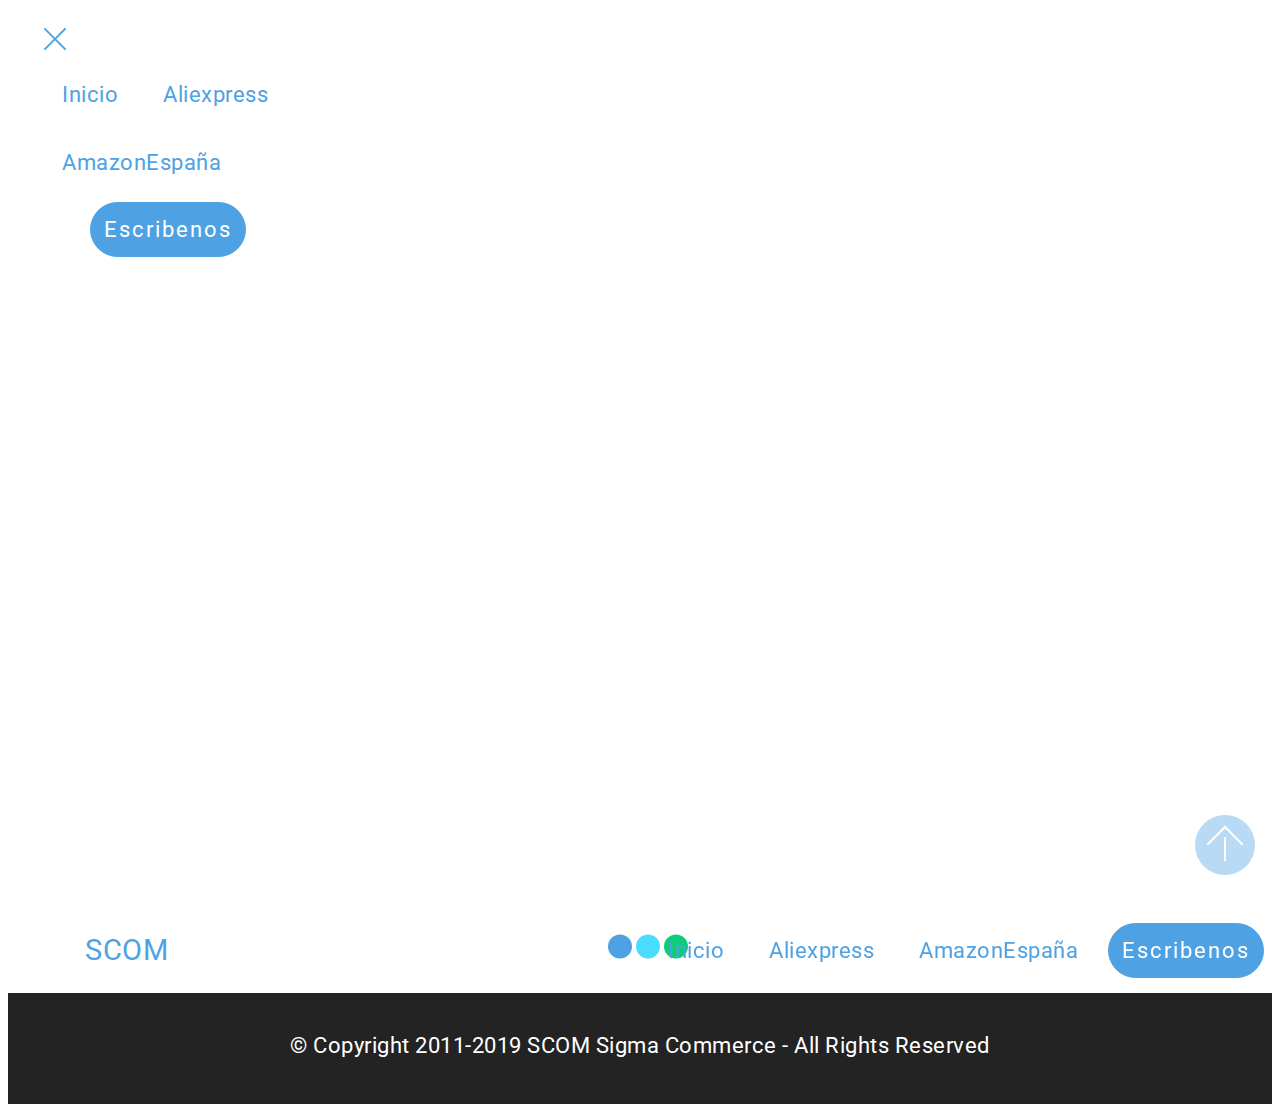
<file: amazon-esp.html>
<!DOCTYPE html>
<html amp >
<head>
  <!-- Site made with Mobirise Website Builder v4.10.4, https://mobirise.com -->
  <meta charset="UTF-8">
  <meta http-equiv="X-UA-Compatible" content="IE=edge">
  <meta name="generator" content="Mobirise v4.10.4, mobirise.com">
  <meta name="viewport" content="width=device-width, initial-scale=1, minimum-scale=1">
  <link rel="shortcut icon" href="assets/images/favicon-1.ico" type="image/x-icon">
  <meta name="description" content="">
  
  <title>Amazon España</title>
  
<link rel="canonical" href="https://pablo290318.github.io/scom/amazon-esp.html">
 <style amp-boilerplate>body{-webkit-animation:-amp-start 8s steps(1,end) 0s 1 normal both;-moz-animation:-amp-start 8s steps(1,end) 0s 1 normal both;-ms-animation:-amp-start 8s steps(1,end) 0s 1 normal both;animation:-amp-start 8s steps(1,end) 0s 1 normal both}@-webkit-keyframes -amp-start{from{visibility:hidden}to{visibility:visible}}@-moz-keyframes -amp-start{from{visibility:hidden}to{visibility:visible}}@-ms-keyframes -amp-start{from{visibility:hidden}to{visibility:visible}}@-o-keyframes -amp-start{from{visibility:hidden}to{visibility:visible}}@keyframes -amp-start{from{visibility:hidden}to{visibility:visible}}</style>
<noscript><style amp-boilerplate>body{-webkit-animation:none;-moz-animation:none;-ms-animation:none;animation:none}</style></noscript>
<link href="https://fonts.googleapis.com/css?family=Roboto:100,100i,300,300i,400,400i,500,500i,700,700i,900,900i&subset=cyrillic" rel="stylesheet">
 
 <style amp-custom>div, span, p, a, ul, li{font:inherit}*{-webkit-box-sizing:border-box;box-sizing:border-box}body{position:relative;font-style:normal;line-height:1.5}section{background-color:#eeeeee;background-position:50% 50%;background-repeat:no-repeat;background-size:cover}section, .container{position:relative;word-wrap:break-word}p{padding:10px 0;margin-bottom:15px}p, li{color:#15181b;letter-spacing:0.5px;line-height:1.7}ul{margin-bottom:0;margin-top:0}p{margin-top:0}a{font-style:normal;font-weight:400;cursor:pointer}a, a:hover{text-decoration:none}body{height:auto;min-height:100vh}.mbr-text{font-style:normal;line-height:1.6}.btn{font-weight:400;border-width:2px;border-style:solid;font-style:normal;letter-spacing:2px;margin:.4rem .5rem;white-space:normal;-webkit-transition:all .3s ease-in-out,-webkit-box-shadow 2s ease-in-out;transition:all .3s ease-in-out,-webkit-box-shadow 2s ease-in-out;-o-transition:all .3s ease-in-out,box-shadow 2s ease-in-out;transition:all .3s ease-in-out,box-shadow 2s ease-in-out;transition:all .3s ease-in-out,box-shadow 2s ease-in-out,-webkit-box-shadow 2s ease-in-out;display:-webkit-inline-box;display:-ms-inline-flexbox;display:inline-flex;-webkit-box-align:center;-ms-flex-align:center;align-items:center;-webkit-box-pack:center;-ms-flex-pack:center;justify-content:center;word-break:break-word;-webkit-align-items:center;-webkit-justify-content:center;display:-webkit-inline-flex}section.slider .amp-carousel-button{cursor:pointer}amp-image-lightbox a.control{position:absolute;width:32px;height:32px;right:16px;top:16px;z-index:1000}amp-image-lightbox a.control .close{position:relative}amp-image-lightbox a.control .close:before, amp-image-lightbox a.control .close:after{position:absolute;left:15px;content:' ';height:33px;width:2px;background-color:#fff}amp-image-lightbox a.control .close:before{-webkit-transform:rotate(45deg);-ms-transform:rotate(45deg);transform:rotate(45deg)}amp-image-lightbox a.control .close:after{-webkit-transform:rotate(-45deg);-ms-transform:rotate(-45deg);transform:rotate(-45deg)}#scrollToTop{display:none}.mbr-white{color:#ffffff}.align-center{text-align:center}@media (max-width: 767px){.align-center, .mbr-section-btn{text-align:center}}.mbr-bold{font-weight:700}.mbr-section-btn{margin-left:-.25rem;margin-right:-.25rem;font-size:0}nav .mbr-section-btn{margin-left:0rem;margin-right:0rem}amp-img img{max-height:100%;max-width:100%}.is-builder amp-img>a+img[async], .is-builder amp-img>a+img[decoding="async"]{display:none}html:not(.is-builder) amp-img>a{position:absolute;top:0;bottom:0;left:0;right:0;z-index:1}.is-builder .temp-amp-sizer{position:absolute}.is-builder amp-youtube .temp-amp-sizer, .is-builder amp-vimeo .temp-amp-sizer{position:static}.is-builder section.horizontal-menu .ampstart-btn{display:none}.mobirise-spinner{position:absolute;top:50%;left:40%;margin-left:10%;-webkit-transform:translate3d(-50%,-50%,0);z-index:4}.mobirise-spinner em{width:24px;height:24px;background:#3ac;border-radius:100%;display:inline-block;-webkit-animation:slide 1s infinite}.mobirise-spinner em:nth-child(1){-webkit-animation-delay:0.1s}.mobirise-spinner em:nth-child(2){-webkit-animation-delay:0.2s}.mobirise-spinner em:nth-child(3){-webkit-animation-delay:0.3s}@-moz-keyframes slide{}@-webkit-keyframes slide{}@-o-keyframes slide{}@keyframes slide{}.mobirise-loader .amp-active>div{display:none}.container{padding-right:15px;padding-left:15px;width:100%;margin-right:auto;margin-left:auto}@media (max-width: 767px){.container{max-width:540px}}@media (min-width: 768px){.container{max-width:720px}}@media (min-width: 992px){.container{max-width:960px}}@media (min-width: 1200px){.container{max-width:1140px}}@media (max-width: 767px){.mbr-col-sm-12{-ms-flex:0 0 100%;-webkit-box-flex:0;flex:0 0 100%;max-width:100%;padding-right:15px;padding-left:15px;-webkit-flex:0 0 100%}}amp-sidebar{background:transparent}#scrollToTopMarker{position:absolute;width:0px;height:0px;top:300px}#scrollToTopButton{position:fixed;bottom:25px;right:25px;opacity:.4;z-index:5000;font-size:32px;height:60px;width:60px;border:none;border-radius:3px;cursor:pointer}#scrollToTopButton:focus{outline:none}#scrollToTopButton a:before{content:'';position:absolute;height:40%;top:36%;width:2px;left:calc(50% - 1px)}#scrollToTopButton a:after{content:'';position:absolute;border-top:2px solid;border-right:2px solid;width:40%;height:40%;left:calc(30% - 1px);bottom:30%;-ms-transform:rotate(-45deg);transform:rotate(-45deg);-webkit-transform:rotate(-45deg)}.is-builder #scrollToTopButton a:after{left:30%}body{font-family:Roboto}.display-5{font-family:'Roboto',sans-serif;font-size:1.8rem}.display-7{font-family:'Roboto',sans-serif;font-size:1.4rem}@media (max-width: 768px){.display-5{font-size:1.44rem;font-size:calc( 1.28rem + (1.8 - 1.28) * ((100vw - 20rem) / (48 - 20)));line-height:calc( 1.4 * (1.28rem + (1.8 - 1.28) * ((100vw - 20rem) / (48 - 20))))}}.btn{padding:1rem 2rem;border-radius:0px}.btn-sm{border-width:1px;padding:0.6rem 0.8rem;border-radius:0px}.btn-primary, .btn-primary:active{background-color:#4ea2e3;border-color:#4ea2e3;color:#ffffff}.btn-primary:hover, .btn-primary:focus{color:#ffffff;background-color:#1f7dc5;border-color:#1f7dc5}.btn-primary:disabled{color:#ffffff;background-color:#1f7dc5;border-color:#1f7dc5}.text-primary{color:#4ea2e3}a.text-primary:hover, a.text-primary:focus{color:#1c6faf}.mbr-section-btn a.btn:not(.btn-form){border-radius:100px;transition-property:background-color,color,border-color,box-shadow;transition-duration:.3s,.3s,.3s,.8s;transition-timing-function:ease-in-out}.mbr-section-btn a.btn:not(.btn-form):hover{box-shadow:0 10px 40px 0 rgba(0,0,0,0.2)}a, a:hover{color:#4ea2e3}.mobirise-spinner em:nth-child(1){background:#4ea2e3}.mobirise-spinner em:nth-child(2){background:#4addff}.mobirise-spinner em:nth-child(3){background:#0dcd7b}#scrollToTopButton{background-color:#4ea2e3;border-radius:50%}#scrollToTopButton a:before{background:#ffffff}#scrollToTopButton a:after{border-top-color:#ffffff;border-right-color:#ffffff}.cid-rqK2ZlqgIZ{min-height:80px}.cid-rqK2ZlqgIZ .brand-name{color:#4ea2e3;margin:0}.cid-rqK2ZlqgIZ .nav-item:focus, .cid-rqK2ZlqgIZ .nav-link:focus{outline:none}.cid-rqK2ZlqgIZ .navbar-nav{list-style-type:none;display:flex;-webkit-flex-direction:row;flex-direction:row;padding-left:0}.cid-rqK2ZlqgIZ .navbar-nav .nav-link{margin:.667em 1em;font-weight:normal}@media (max-width: 991px){.cid-rqK2ZlqgIZ ul.navbar-nav{-webkit-flex-direction:column;flex-direction:column}.cid-rqK2ZlqgIZ ul.navbar-nav li{margin:auto}}.cid-rqK2ZlqgIZ .navbar{z-index:100;display:flex;-webkit-flex-direction:row;flex-direction:row;width:100%;min-height:80px;transition:all .3s;background:#ffffff}.cid-rqK2ZlqgIZ .navbar .navbar-collapse{display:flex;-webkit-justify-content:flex-end;justify-content:flex-end;z-index:1;-webkit-flex-basis:100%;flex-basis:100%;-webkit-align-items:center;align-items:center}@media (max-width: 991px){.cid-rqK2ZlqgIZ .navbar .navbar-collapse{display:none;position:absolute;top:0;right:0;min-height:100vh;background:#ffffff;padding:1rem 2rem 1rem 2rem}.cid-rqK2ZlqgIZ .navbar .brand{-webkit-flex-shrink:initial;flex-shrink:initial;word-break:break-word}}.cid-rqK2ZlqgIZ .brand{display:flex;-webkit-flex-shrink:0;flex-shrink:0;-webkit-align-items:center;align-items:center;margin-right:0;padding:0;transition:all .3s;word-break:break-word;z-index:1}.cid-rqK2ZlqgIZ .navbar-expand-lg .navbar-nav .nav-link{padding:0}.cid-rqK2ZlqgIZ ul.navbar-nav{-webkit-flex-wrap:wrap;flex-wrap:wrap}.cid-rqK2ZlqgIZ .navbar-buttons{text-align:center}.cid-rqK2ZlqgIZ button.navbar-toggler{display:none;outline:none;width:31px;height:20px;cursor:pointer;transition:all .2s;position:relative;-webkit-align-self:center;align-self:center}.cid-rqK2ZlqgIZ button.navbar-toggler .hamburger span{position:absolute;right:0;width:30px;height:2px;border-right:5px;background-color:#4ea2e3}.cid-rqK2ZlqgIZ button.navbar-toggler .hamburger span:nth-child(1){top:0;transition:all .2s}.cid-rqK2ZlqgIZ button.navbar-toggler .hamburger span:nth-child(2){top:8px;transition:all .15s}.cid-rqK2ZlqgIZ button.navbar-toggler .hamburger span:nth-child(3){top:8px;transition:all .15s}.cid-rqK2ZlqgIZ button.navbar-toggler .hamburger span:nth-child(4){top:16px;transition:all .2s}.cid-rqK2ZlqgIZ .navbar-dropdown{padding:.5rem 1rem;position:fixed}.cid-rqK2ZlqgIZ a.nav-link{display:flex;-webkit-align-items:center;align-items:center;-webkit-justify-content:center;justify-content:center}.cid-rqK2ZlqgIZ .ampstart-btn{display:flex;-webkit-align-self:center;align-self:center}@media (min-width: 992px){.cid-rqK2ZlqgIZ .ampstart-btn{display:none}}.cid-rqK2ZlqgIZ .ampstart-btn.hamburger{position:relative;right:20px;margin-left:auto;width:30px;height:20px;background:none;border:none;cursor:pointer;z-index:1000}.cid-rqK2ZlqgIZ .ampstart-btn.hamburger:focus{outline:none}.cid-rqK2ZlqgIZ .ampstart-btn.hamburger span{position:absolute;right:0;width:30px;height:2px;border-right:5px;background-color:#4ea2e3}.cid-rqK2ZlqgIZ .ampstart-btn.hamburger span:nth-child(1){top:0;transition:all .2s}.cid-rqK2ZlqgIZ .ampstart-btn.hamburger span:nth-child(2){top:8px;transition:all .15s}.cid-rqK2ZlqgIZ .ampstart-btn.hamburger span:nth-child(3){top:8px;transition:all .15s}.cid-rqK2ZlqgIZ .ampstart-btn.hamburger span:nth-child(4){top:16px;transition:all .2s}.cid-rqK2ZlqgIZ amp-sidebar{min-width:260px;z-index:1050;background-color:#ffffff}.cid-rqK2ZlqgIZ amp-sidebar.open:after{content:'';position:absolute;top:0;left:0;bottom:0;right:0;background-color:red}.cid-rqK2ZlqgIZ .builder-sidebar{background-color:#ffffff;position:relative;min-height:100vh;z-index:1030;padding:1rem 2rem;max-width:20rem}.cid-rqK2ZlqgIZ .close-sidebar{width:30px;height:30px;position:relative;cursor:pointer;background-color:transparent;border:none}.cid-rqK2ZlqgIZ .close-sidebar:focus{outline:2px auto #4ea2e3}.cid-rqK2ZlqgIZ .close-sidebar span{position:absolute;left:0;top:14px;width:30px;height:2px;border-right:5px;background-color:#4ea2e3}.cid-rqK2ZlqgIZ .close-sidebar span:nth-child(1){-webkit-transform:rotate(45deg);transform:rotate(45deg)}.cid-rqK2ZlqgIZ .close-sidebar span:nth-child(2){-webkit-transform:rotate(-45deg);transform:rotate(-45deg)}.cid-rqK2ZlqgIZ amp-img{margin-right:1rem;display:flex;-webkit-align-items:center;align-items:center;height:45px;width:45px}@media (max-width: 767px){.cid-rqK2ZlqgIZ amp-img{max-height:35px;max-width:35px}}.cid-ruOkYb21H5{padding-top:30px;padding-bottom:30px;background-color:#232323}.cid-ruOkYb21H5 p{margin:0;color:#ffffff}.engine{position:absolute;text-indent:-2400px;text-align:center;padding:0;top:0;left:-2400px}</style>
 
  <script async  src="https://cdn.ampproject.org/v0.js"></script>
  <script async custom-element="amp-position-observer" src="https://cdn.ampproject.org/v0/amp-position-observer-0.1.js"></script>
  <script async custom-element="amp-analytics" src="https://cdn.ampproject.org/v0/amp-analytics-0.1.js"></script>
  <script async custom-element="amp-sidebar" src="https://cdn.ampproject.org/v0/amp-sidebar-0.1.js"></script>
  <script async custom-element="amp-animation" src="https://cdn.ampproject.org/v0/amp-animation-0.1.js"></script>
  
  
</head>
<body><div id="top-page"></div>                                         <amp-animation id="showScrollToTopAnim" layout="nodisplay">                                             <script type="application/json">                                             {                                                 "duration": "200ms",                                                 "fill": "both",                                                 "iterations": "1",                                                 "direction": "alternate",                                                 "animations": [                                                     {                                                         "selector": "#scrollToTopButton",                                                         "keyframes": [                                                             { "opacity": "0.4", "visibility": "visible" }                                                         ]                                                     }                                                 ]                                             }                                             </script>                                         </amp-animation>                                         <amp-animation id="hideScrollToTopAnim" layout="nodisplay">                                             <script type="application/json">                                             {                                                 "duration": "200ms",                                                 "fill": "both",                                                 "iterations": "1",                                                 "direction": "alternate",                                                 "animations": [                                                     {                                                         "selector": "#scrollToTopButton",                                                         "keyframes": [                                                             { "opacity": "0", "visibility": "hidden" }                                                         ]                                                     }                                                 ]                                             }                                             </script>                                         </amp-animation>                                         <div id="scrollToTopMarker">                                             <amp-position-observer on="enter:hideScrollToTopAnim.start; exit:showScrollToTopAnim.start" layout="nodisplay">                                             </amp-position-observer>                                         </div><amp-sidebar id="sidebar" class="cid-rqK2ZlqgIZ" layout="nodisplay" side="right">
        <div class="builder-sidebar" id="builder-sidebar">
            <button on="tap:sidebar.close" class="close-sidebar">
                <span></span>
                <span></span>
            </button>
        
            
            <ul class="navbar-nav nav-dropdown" data-app-modern-menu="true"><li class="nav-item">
                    <a class="nav-link link text-primary display-7" href="index.html">Inicio</a>
                </li><li class="nav-item"><a class="nav-link link text-primary display-7" href="page1.html">Aliexpress</a></li><li class="nav-item"><a class="nav-link link text-primary display-7" href="page2.html">AmazonEspaña</a></li></ul>
            
            <div class="navbar-buttons mbr-section-btn"><a class="btn btn-sm btn-primary display-7" href="mailto:info@grupo-sigma.com">
                  Escribenos</a></div>
      </div>
    </amp-sidebar>
  <section class="menu horizontal-menu cid-rqK2ZlqgIZ" id="menu2-h">

    
    

    <nav class="navbar navbar-dropdown navbar-expand-lg navbar-fixed-top">
      <div class="brand">
          <span class="brand-logo">
              <amp-img src="assets/images/12994382-1312844138732862-7164847492544958085-n-90x90.jpg" layout="responsive" width="45" height="45" alt="Mobirise" class="mobirise-loader">
                  <div placeholder="" class="placeholder">
                                <div class="mobirise-spinner">
                                    <em></em>
                                    <em></em>
                                    <em></em>
                                </div></div>
                  
              </amp-img>
          </span>
          <p class="brand-name mbr-fonts-style mbr-bold display-5"><a href="index.html">SCOM&nbsp;</a></p>
      </div>
      <div class="collapse navbar-collapse" id="navbarSupportedContent">
            
            <ul class="navbar-nav nav-dropdown" data-app-modern-menu="true"><li class="nav-item">
                    <a class="nav-link link text-primary display-7" href="index.html">Inicio</a>
                </li><li class="nav-item"><a class="nav-link link text-primary display-7" href="page1.html">Aliexpress</a></li><li class="nav-item"><a class="nav-link link text-primary display-7" href="page2.html">AmazonEspaña</a></li></ul>
            
            <div class="navbar-buttons mbr-section-btn"><a class="btn btn-sm btn-primary display-7" href="mailto:info@grupo-sigma.com">
                  Escribenos</a></div>
      </div>
      
      <button on="tap:sidebar.toggle" class="ampstart-btn hamburger sticky-but">
        <span></span>
        <span></span>
        <span></span>
        <span></span>
    </button>
    </nav>

  <!-- AMP plug -->
    

</section>

<section class="engine"><a href="https://mobirise.info/k">develop free website</a></section><section class="footer1 cid-ruOkYb21H5" id="footer1-y">

    

    <div class="container">
        <div class="mbr-col-sm-12 align-center mbr-white">
            <p class="mbr-text mbr-fonts-style display-7">
                © Copyright 2011-2019 SCOM Sigma Commerce - All Rights Reserved
            </p>
        </div>
    </div>
</section>


  
  
 
  <button id="scrollToTopButton" on="tap:top-page.scrollTo(duration=200)">                                         <a class="scroll-to-top-arrow"></a>                                     </button></body>
</html>
</file>
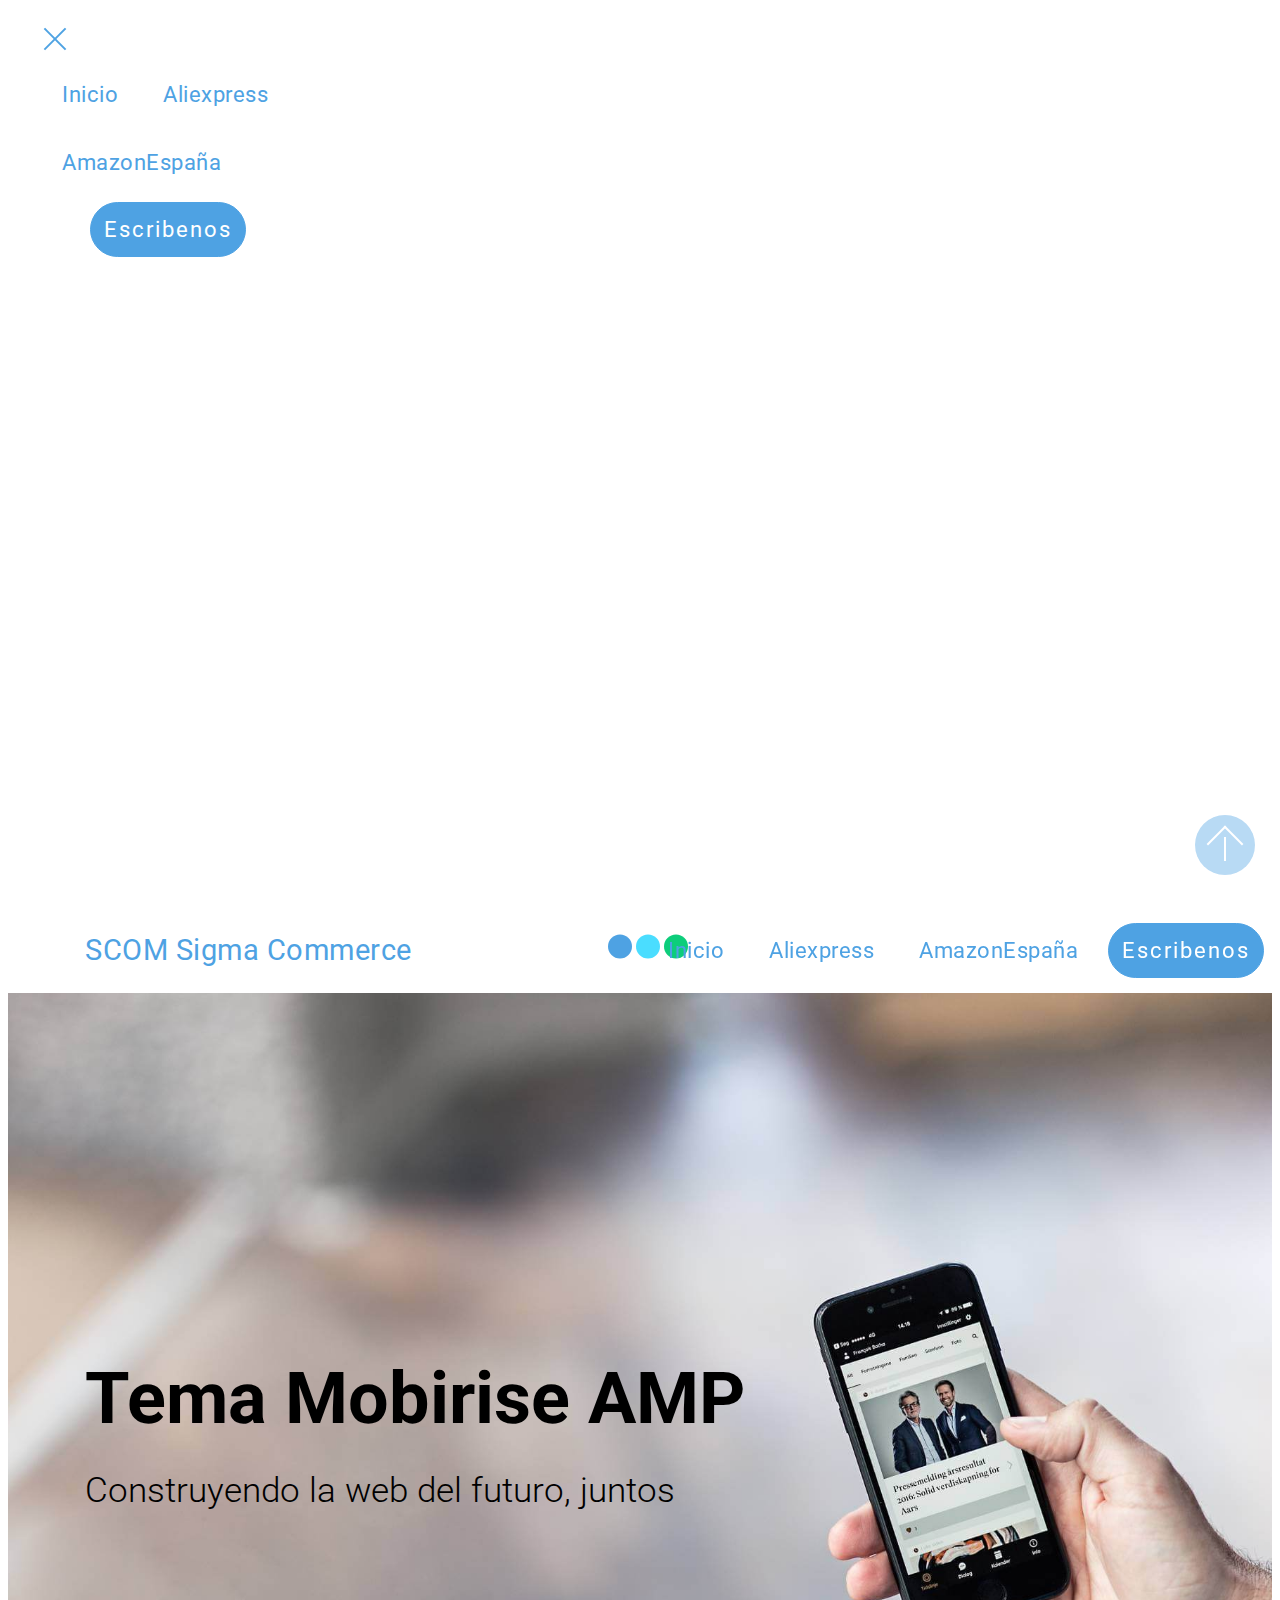
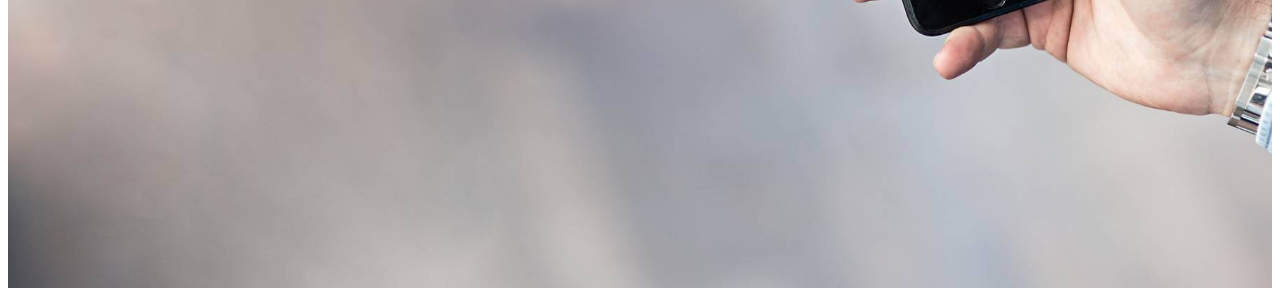
<file: page1.html>
<!DOCTYPE html>
<html amp >
<head>
  <!-- Site made with Mobirise Website Builder v4.9.7, https://mobirise.com -->
  <meta charset="UTF-8">
  <meta http-equiv="X-UA-Compatible" content="IE=edge">
  <meta name="generator" content="Mobirise v4.9.7, mobirise.com">
  <meta name="viewport" content="width=device-width, initial-scale=1, minimum-scale=1">
  <link rel="shortcut icon" href="assets/images/favicon-1.ico" type="image/x-icon">
  <meta name="description" content="">
  
  <title>Aliexpress</title>
  
<link rel="canonical" href="https://pablo290318.github.io/scom/page1.html">
 <style amp-boilerplate>body{-webkit-animation:-amp-start 8s steps(1,end) 0s 1 normal both;-moz-animation:-amp-start 8s steps(1,end) 0s 1 normal both;-ms-animation:-amp-start 8s steps(1,end) 0s 1 normal both;animation:-amp-start 8s steps(1,end) 0s 1 normal both}@-webkit-keyframes -amp-start{from{visibility:hidden}to{visibility:visible}}@-moz-keyframes -amp-start{from{visibility:hidden}to{visibility:visible}}@-ms-keyframes -amp-start{from{visibility:hidden}to{visibility:visible}}@-o-keyframes -amp-start{from{visibility:hidden}to{visibility:visible}}@keyframes -amp-start{from{visibility:hidden}to{visibility:visible}}</style>
<noscript><style amp-boilerplate>body{-webkit-animation:none;-moz-animation:none;-ms-animation:none;animation:none}</style></noscript>
<link href="https://fonts.googleapis.com/css?family=Roboto:100,100i,300,300i,400,400i,500,500i,700,700i,900,900i&subset=cyrillic" rel="stylesheet">
 
 <style amp-custom> 
div,span,h1,h2,h3,h4,h5,h6,p,blockquote,a,ol,ul,li,figcaption{font: inherit;}*{-webkit-box-sizing: border-box;box-sizing: border-box;}body{position: relative;font-style: normal;line-height: 1.5;}section{background-color: #eeeeee;background-position: 50% 50%;background-repeat: no-repeat;background-size: cover;}section,.container,.container-fluid{position: relative;word-wrap: break-word;}a.mbr-iconfont:hover{text-decoration: none;}h1,h2,h3{margin: auto;}h1,h3,p{padding: 10px 0;margin-bottom: 15px;}p,li,blockquote{color: #15181b;letter-spacing: 0.5px;line-height: 1.7;}ul,ol,pre,blockquote{margin-bottom: 0;margin-top: 0;}pre{background: #f4f4f4;padding: 10px 24px;white-space: pre-wrap;}p{margin-top: 0;}a{font-style: normal;font-weight: 400;cursor: pointer;}a,a:hover{text-decoration: none;}figure{margin-bottom: 0;}h1,h2,h3,h4,h5,h6,.h1,.h2,.h3,.h4,.h5,.h6,.display-1,.display-2,.display-3,.display-4{line-height: 1;word-break: break-word;word-wrap: break-word;}b,strong{font-weight: bold;}blockquote{padding: 10px 0 10px 20px;position: relative;border-left: 3px solid;}input:-webkit-autofill,input:-webkit-autofill:hover,input:-webkit-autofill:focus,input:-webkit-autofill:active{-webkit-transition-delay: 9999s;transition-delay: 9999s;-webkit-transition-property: background-color,color;-o-transition-property: background-color,color;transition-property: background-color,color;}html,body{height: auto;min-height: 100vh;}.mbr-section-title{font-style: normal;line-height: 1.2;}.mbr-section-subtitle{line-height: 1.3;}.mbr-text{font-style: normal;line-height: 1.6;}.btn{font-weight: 400;border-width: 2px;border-style: solid;font-style: normal;letter-spacing: 2px;margin: .4rem .5rem;white-space: normal;-webkit-transition: all .3s ease-in-out,-webkit-box-shadow 2s ease-in-out;transition: all .3s ease-in-out,-webkit-box-shadow 2s ease-in-out;-o-transition: all .3s ease-in-out,box-shadow 2s ease-in-out;transition: all .3s ease-in-out,box-shadow 2s ease-in-out;transition: all .3s ease-in-out,box-shadow 2s ease-in-out,-webkit-box-shadow 2s ease-in-out;display: -webkit-inline-box;display: -ms-inline-flexbox;display: inline-flex;-webkit-box-align: center;-ms-flex-align: center;align-items: center;-webkit-box-pack: center;-ms-flex-pack: center;justify-content: center;word-break: break-word;-webkit-align-items: center;-webkit-justify-content: center;display: -webkit-inline-flex;}.btn-form{border-radius: 0;}.btn-form:hover{cursor: pointer;}input,textarea{padding: 15px 0.5rem;margin: 0.5rem;}.mbr-figure img,.mbr-figure iframe{display: block;width: 100%;}.card{background-color: transparent;border: none;}.card-wrapper{-webkit-box-flex: 1;-webkit-flex: 1;}.card-img{text-align: center;-ms-flex-negative: 0;flex-shrink: 0;-webkit-flex-shrink: 0;}.media{max-width: 100%;margin: 0 auto;}.mbr-figure{-ms-flex-item-align: center;-ms-grid-row-align: center;-webkit-align-self: center;align-self: center;}.media-container > div{max-width: 100%;}.mbr-figure img,.card-img img{width: 100%;}@media (max-width: 991px){.media-size-item{width: auto;}.media{width: auto;}.mbr-figure{width: 100%;}}section.slider .amp-carousel-button{cursor: pointer;}amp-image-lightbox a.control{position: absolute;width: 32px;height: 32px;right: 16px;top: 16px;z-index: 1000;}amp-image-lightbox a.control .close{position: relative;}amp-image-lightbox a.control .close:before,amp-image-lightbox a.control .close:after{position: absolute;left: 15px;content: ' ';height: 33px;width: 2px;background-color: #fff;}amp-image-lightbox a.control .close:before{-webkit-transform: rotate(45deg);-ms-transform: rotate(45deg);transform: rotate(45deg);}amp-image-lightbox a.control .close:after{-webkit-transform: rotate(-45deg);-ms-transform: rotate(-45deg);transform: rotate(-45deg);}.hidden{visibility: hidden;}.super-hide{display: none;}.inactive{-webkit-user-select: none;-moz-user-select: none;-ms-user-select: none;user-select: none;pointer-events: none;-webkit-user-drag: none;user-drag: none;}textarea[type="hidden"]{display: none;}#scrollToTop{display: none;}.popover-content ul.show{min-height: 155px;}.mbr-white{color: #ffffff;}.mbr-black{color: #000000;}.mbr-bg-white{background-color: #ffffff;}.mbr-bg-black{background-color: #000000;}.align-left{text-align: left;}.align-center{text-align: center;}.align-right{text-align: right;}@media (max-width: 767px){.align-left,.align-center,.align-right,.mbr-section-btn,.mbr-section-title{text-align: center;}}.mbr-light{font-weight: 300;}.mbr-regular{font-weight: 400;}.mbr-semibold{font-weight: 500;}.mbr-bold{font-weight: 700;}.mbr-section-btn{margin-left: -.25rem;margin-right: -.25rem;font-size: 0;}nav .mbr-section-btn{margin-left: 0rem;margin-right: 0rem;}.btn .mbr-iconfont,.btn.btn-sm .mbr-iconfont{cursor: pointer;margin-right: 0.5rem;}.btn.btn-md .mbr-iconfont,.btn.btn-md .mbr-iconfont{margin-right: 0.8rem;}[type="submit"]{-webkit-appearance: none;}.google-map{height: 400px;position: relative;width: 100%;}.google-map iframe{height: 100%;width: 100%;}.google-map [data-state-details]{color: #6b6763;font-family: Montserrat;height: 1.5em;margin-top: -0.75em;padding-left: 1.25rem;padding-right: 1.25rem;position: absolute;text-align: center;top: 50%;width: 100%;}.google-map[data-state]{background: #e9e5dc;}.google-map[data-state="loading"] [data-state-details]{display: none;}.map-placeholder{display: none;}.mbr-fullscreen .mbr-overlay{height: 100vh;}.mbr-fullscreen{display: -webkit-box;display: -ms-flexbox;display: flex;display: -moz-flex;display: -ms-flex;display: -o-flex;-webkit-box-align: center;-ms-flex-align: center;align-items: center;-webkit-align-items: center;height: 100vh;-webkit-box-sizing: border-box;box-sizing: border-box;padding-top: 3rem;padding-bottom: 3rem;}.mbr-overlay{bottom: 0;left: 0;position: absolute;right: 0;top: 0;z-index: 0;}section.sidebar-open:before{content: '';position: fixed;top: 0;bottom: 0;right: 0;left: 0;background-color: rgba(0,0,0,0.2);z-index: 1040;}amp-img img{max-height: 100%;max-width: 100%;}img.mbr-temp{width: 100%;}.is-builder .nodisplay + img[async],.is-builder .nodisplay + img[decoding="async"],.is-builder amp-img > a + img[async],.is-builder amp-img > a + img[decoding="async"]{display: none;}html:not(.is-builder) amp-img > a{position: absolute;top: 0;bottom: 0;left: 0;right: 0;z-index: 1;}.is-builder .temp-amp-sizer{position: absolute;}.is-builder section.slider .icon-wrap,.is-builder section[class*="gallery"] .icon-wrap{pointer-events: all;}.is-builder amp-youtube .temp-amp-sizer,.is-builder amp-vimeo .temp-amp-sizer{position: static;}.is-builder section.horizontal-menu .ampstart-btn{display: none;}@media (max-width: 991px){.is-builder section.horizontal-menu .navbar-toggler{display: block;}}.is-builder section.horizontal-menu .dropdown-menu{z-index: auto;opacity: 1;pointer-events: auto;}.is-builder section.horizontal-menu .nav-dropdown .link.dropdown-toggle[aria-expanded="true"]{margin-right: 0;padding: 0.667em 1em;}.mobirise-spinner{position: absolute;top: 50%;left: 40%;margin-left: 10%;-webkit-transform: translate3d(-50%,-50%,0);z-index: 4;}.mobirise-spinner em{width: 24px;height: 24px;border-radius: 100%;display: inline-block;-webkit-animation: slide 1s infinite;}.mobirise-spinner em:nth-child(1){-webkit-animation-delay: 0.1s;}.mobirise-spinner em:nth-child(2){-webkit-animation-delay: 0.2s;}.mobirise-spinner em:nth-child(3){-webkit-animation-delay: 0.3s;}@-webkit-keyframes slide{0%{-webkit-transform: scale(1);}50%{opacity: 0.3;-webkit-transform: scale(2);}100%{-webkit-transform: scale(1);}}@keyframes slide{0%{-webkit-transform: scale(1);}50%{opacity: 0.3;-webkit-transform: scale(2);}100%{-webkit-transform: scale(1);}}.mobirise-loader .amp-active > div{display: none;}.mbr-container{max-width: 800px;padding: 0 10px;margin: 0 auto;position: relative;}.container{padding-right: 15px;padding-left: 15px;width: 100%;margin-right: auto;margin-left: auto;}@media (max-width: 767px){.container{max-width: 540px;}}@media (min-width: 768px){.container{max-width: 720px;}}@media (min-width: 992px){.container{max-width: 960px;}}@media (min-width: 1200px){.container{max-width: 1140px;}}.mbr-row{display: -webkit-box;display: -ms-flexbox;display: flex;-ms-flex-wrap: wrap;flex-wrap: wrap;margin-right: -15px;margin-left: -15px;}.mbr-justify-content-center{-webkit-box-pack: center;-ms-flex-pack: center;justify-content: center;-webkit-justify-content: center;}@media (max-width: 767px){.mbr-col-sm-12{-ms-flex: 0 0 100%;-webkit-box-flex: 0;flex: 0 0 100%;max-width: 100%;padding-right: 15px;padding-left: 15px;-webkit-flex: 0 0 100%;}.mbr-row{margin: 0;}}@media (min-width: 768px){.mbr-col-md-3{-ms-flex: 0 0 25%;-webkit-box-flex: 0;flex: 0 0 25%;max-width: 25%;padding-right: 15px;padding-left: 15px;-webkit-flex: 0 0 25%;}.mbr-col-md-4{-ms-flex: 0 0 33.333333%;-webkit-box-flex: 0;flex: 0 0 33.333333%;max-width: 33.333333%;padding-right: 15px;padding-left: 15px;-webkit-flex: 0 0 33.333333%;}.mbr-col-md-5{-ms-flex: 0 0 41.666667%;-webkit-box-flex: 0;flex: 0 0 41.666667%;max-width: 41.666667%;padding-right: 15px;padding-left: 15px;-webkit-flex: 0 0 41.666667%;}.mbr-col-md-6{-ms-flex: 0 0 50%;-webkit-box-flex: 0;flex: 0 0 50%;max-width: 50%;padding-right: 15px;padding-left: 15px;-webkit-flex: 0 0 50%;}.mbr-col-md-7{-ms-flex: 0 0 58.333333%;-webkit-box-flex: 0;flex: 0 0 58.333333%;max-width: 58.333333%;padding-right: 15px;padding-left: 15px;-webkit-flex: 0 0 58.333333%;}.mbr-col-md-8{-ms-flex: 0 0 66.666667%;-webkit-box-flex: 0;flex: 0 0 66.666667%;max-width: 66.666667%;padding-left: 15px;padding-right: 15px;-webkit-flex: 0 0 66.666667%;}.mbr-col-md-10{-ms-flex: 0 0 83.333333%;-webkit-box-flex: 0;flex: 0 0 83.333333%;max-width: 83.333333%;padding-left: 15px;padding-right: 15px;-webkit-flex: 0 0 83.333333%;}.mbr-col-md-12{-ms-flex: 0 0 100%;-webkit-box-flex: 0;flex: 0 0 100%;max-width: 100%;padding-right: 15px;padding-left: 15px;-webkit-flex: 0 0 100%;}}@media (min-width: 992px){.mbr-col-lg-2{-ms-flex: 0 0 16.666667%;-webkit-box-flex: 0;flex: 0 0 16.666667%;max-width: 16.666667%;padding-right: 15px;padding-left: 15px;-webkit-flex: 0 0 16.666667%;}.mbr-col-lg-3{-ms-flex: 0 0 25%;-webkit-box-flex: 0;flex: 0 0 25%;max-width: 25%;padding-right: 15px;padding-left: 15px;-webkit-flex: 0 0 25%;}.mbr-col-lg-4{-ms-flex: 0 0 33.33%;-webkit-box-flex: 0;flex: 0 0 33.33%;max-width: 33.33%;padding-right: 15px;padding-left: 15px;-webkit-flex: 0 0 33.33%;}.mbr-col-lg-5{-ms-flex: 0 0 41.666%;-webkit-box-flex: 0;flex: 0 0 41.666%;max-width: 41.666%;padding-right: 15px;padding-left: 15px;-webkit-flex: 0 0 41.666%;}.mbr-col-lg-6{-ms-flex: 0 0 50%;-webkit-box-flex: 0;flex: 0 0 50%;max-width: 50%;padding-right: 15px;padding-left: 15px;-webkit-flex: 0 0 50%;}.mbr-col-lg-8{-ms-flex: 0 0 66.666667%;-webkit-box-flex: 0;flex: 0 0 66.666667%;max-width: 66.666667%;padding-left: 15px;padding-right: 15px;-webkit-flex: 0 0 66.666667%;}.mbr-col-lg-10{-ms-flex: 0 0 83.3333%;-webkit-box-flex: 0;flex: 0 0 83.3333%;max-width: 83.3333%;padding-right: 15px;padding-left: 15px;-webkit-flex: 0 0 83.3333%;}.mbr-col-lg-12{-ms-flex: 0 0 100%;-webkit-box-flex: 0;flex: 0 0 100%;max-width: 100%;padding-right: 15px;padding-left: 15px;-webkit-flex: 0 0 100%;}}@media (min-width: 1200px){.mbr-col-xl-7{-ms-flex: 0 0 58.333333%;-webkit-box-flex: 0;flex: 0 0 58.333333%;max-width: 58.333333%;padding-right: 15px;padding-left: 15px;-webkit-flex: 0 0 58.333333%;}.mbr-col-xl-8{-ms-flex: 0 0 66.666667%;-webkit-box-flex: 0;flex: 0 0 66.666667%;max-width: 66.666667%;padding-left: 15px;padding-right: 15px;-webkit-flex: 0 0 66.666667%;}}amp-sidebar{background: transparent;}#scrollToTopMarker{position: absolute;width: 0px;height: 0px;top: 300px;}#scrollToTopButton{position: fixed;bottom: 25px;right: 25px;opacity: .4;z-index: 5000;font-size: 32px;height: 60px;width: 60px;border: none;border-radius: 3px;cursor: pointer;}#scrollToTopButton:focus{outline: none;}#scrollToTopButton a:before{content: '';position: absolute;height: 40%;top: 36%;width: 2px;left: calc(50% - 1px);}#scrollToTopButton a:after{content: '';position: absolute;border-top: 2px solid;border-right: 2px solid;width: 40%;height: 40%;left: calc(30% - 1px);bottom: 30%;-ms-transform: rotate(-45deg);transform: rotate(-45deg);-webkit-transform: rotate(-45deg);}.is-builder #scrollToTopButton a:after{left: 30%;}
body{font-family: Roboto;}blockquote{border-color: #4ea2e3;}.display-1{font-family: 'Roboto',sans-serif;font-size: 4.5rem;}.display-2{font-family: 'Roboto',sans-serif;font-size: 2.2rem;}.display-4{font-family: 'Roboto',sans-serif;font-size: 0.9rem;}.display-5{font-family: 'Roboto',sans-serif;font-size: 1.8rem;}.display-7{font-family: 'Roboto',sans-serif;font-size: 1.4rem;}input,textarea{font-family: 'Roboto',sans-serif;font-size: 0.9rem;}.display-1 .mbr-iconfont-btn{font-size: 4.5rem;width: 4.5rem;}.display-2 .mbr-iconfont-btn{font-size: 2.2rem;width: 2.2rem;}.display-4 .mbr-iconfont-btn{font-size: 0.9rem;width: 0.9rem;}.display-5 .mbr-iconfont-btn{font-size: 1.8rem;width: 1.8rem;}.display-7 .mbr-iconfont-btn{font-size: 1.4rem;width: 1.4rem;}@media (max-width: 768px){.display-1{font-size: 3.6rem;font-size: calc( 2.225rem + (4.5 - 2.225) * ((100vw - 20rem) / (48 - 20)));line-height: calc( 1.4 * (2.225rem + (4.5 - 2.225) * ((100vw - 20rem) / (48 - 20))));}.display-2{font-size: 1.76rem;font-size: calc( 1.42rem + (2.2 - 1.42) * ((100vw - 20rem) / (48 - 20)));line-height: calc( 1.4 * (1.42rem + (2.2 - 1.42) * ((100vw - 20rem) / (48 - 20))));}.display-4{font-size: 0.72rem;font-size: calc( 0.965rem + (0.9 - 0.965) * ((100vw - 20rem) / (48 - 20)));line-height: calc( 1.4 * (0.965rem + (0.9 - 0.965) * ((100vw - 20rem) / (48 - 20))));}.display-5{font-size: 1.44rem;font-size: calc( 1.28rem + (1.8 - 1.28) * ((100vw - 20rem) / (48 - 20)));line-height: calc( 1.4 * (1.28rem + (1.8 - 1.28) * ((100vw - 20rem) / (48 - 20))));}}.btn{padding: 1rem 2rem;border-radius: 0px;}.btn-sm{border-width: 1px;padding: 0.6rem 0.8rem;border-radius: 0px;}.btn-md{font-weight: 600;padding: 1rem 2rem;border-radius: 0px;}.bg-primary{background-color: #4ea2e3;}.bg-success{background-color: #0dcd7b;}.bg-info{background-color: #8282e7;}.bg-warning{background-color: #de2749;}.bg-danger{background-color: #e6e916;}.btn-primary,.btn-primary:active,.btn-primary.active{background-color: #4ea2e3;border-color: #4ea2e3;color: #ffffff;}.btn-primary:hover,.btn-primary:focus,.btn-primary.focus{color: #ffffff;background-color: #1f7dc5;border-color: #1f7dc5;}.btn-primary.disabled,.btn-primary:disabled{color: #ffffff;background-color: #1f7dc5;border-color: #1f7dc5;}.btn-secondary,.btn-secondary:active,.btn-secondary.active{background-color: #4addff;border-color: #4addff;color: #003c4a;}.btn-secondary:hover,.btn-secondary:focus,.btn-secondary.focus{color: #003c4a;background-color: #00cdfd;border-color: #00cdfd;}.btn-secondary.disabled,.btn-secondary:disabled{color: #003c4a;background-color: #00cdfd;border-color: #00cdfd;}.btn-info,.btn-info:active,.btn-info.active{background-color: #8282e7;border-color: #8282e7;color: #ffffff;}.btn-info:hover,.btn-info:focus,.btn-info.focus{color: #ffffff;background-color: #4242db;border-color: #4242db;}.btn-info.disabled,.btn-info:disabled{color: #ffffff;background-color: #4242db;border-color: #4242db;}.btn-success,.btn-success:active,.btn-success.active{background-color: #0dcd7b;border-color: #0dcd7b;color: #ffffff;}.btn-success:hover,.btn-success:focus,.btn-success.focus{color: #ffffff;background-color: #088550;border-color: #088550;}.btn-success.disabled,.btn-success:disabled{color: #ffffff;background-color: #088550;border-color: #088550;}.btn-warning,.btn-warning:active,.btn-warning.active{background-color: #de2749;border-color: #de2749;color: #ffffff;}.btn-warning:hover,.btn-warning:focus,.btn-warning.focus{color: #ffffff;background-color: #a01832;border-color: #a01832;}.btn-warning.disabled,.btn-warning:disabled{color: #ffffff;background-color: #a01832;border-color: #a01832;}.btn-danger,.btn-danger:active,.btn-danger.active{background-color: #e6e916;border-color: #e6e916;color: #000000;}.btn-danger:hover,.btn-danger:focus,.btn-danger.focus{color: #000000;background-color: #a1a30f;border-color: #a1a30f;}.btn-danger.disabled,.btn-danger:disabled{color: #000000;background-color: #a1a30f;border-color: #a1a30f;}.btn-black,.btn-black:active,.btn-black.active{background-color: #333333;border-color: #333333;color: #ffffff;}.btn-black:hover,.btn-black:focus,.btn-black.focus{color: #ffffff;background-color: #0d0d0d;border-color: #0d0d0d;}.btn-black.disabled,.btn-black:disabled{color: #ffffff;background-color: #0d0d0d;border-color: #0d0d0d;}.btn-white,.btn-white:active,.btn-white.active{background-color: #ffffff;border-color: #ffffff;color: #808080;}.btn-white:hover,.btn-white:focus,.btn-white.focus{color: #808080;background-color: #d9d9d9;border-color: #d9d9d9;}.btn-white.disabled,.btn-white:disabled{color: #808080;background-color: #d9d9d9;border-color: #d9d9d9;}.btn-white,.btn-white:active,.btn-white.active{color: #333333;}.btn-white:hover,.btn-white:focus,.btn-white.focus{color: #333333;}.btn-white.disabled,.btn-white:disabled{color: #333333;}.btn-primary-outline,.btn-primary-outline:active,.btn-primary-outline.active{background: none;border-color: #1c6faf;color: #1c6faf;}.btn-primary-outline:hover,.btn-primary-outline:focus,.btn-primary-outline.focus{color: #ffffff;background-color: #4ea2e3;border-color: #4ea2e3;}.btn-primary-outline.disabled,.btn-primary-outline:disabled{color: #ffffff;background-color: #4ea2e3;border-color: #4ea2e3;}.btn-secondary-outline,.btn-secondary-outline:active,.btn-secondary-outline.active{background: none;border-color: #00b8e3;color: #00b8e3;}.btn-secondary-outline:hover,.btn-secondary-outline:focus,.btn-secondary-outline.focus{color: #003c4a;background-color: #4addff;border-color: #4addff;}.btn-secondary-outline.disabled,.btn-secondary-outline:disabled{color: #003c4a;background-color: #4addff;border-color: #4addff;}.btn-info-outline,.btn-info-outline:active,.btn-info-outline.active{background: none;border-color: #2c2cd7;color: #2c2cd7;}.btn-info-outline:hover,.btn-info-outline:focus,.btn-info-outline.focus{color: #ffffff;background-color: #8282e7;border-color: #8282e7;}.btn-info-outline.disabled,.btn-info-outline:disabled{color: #ffffff;background-color: #8282e7;border-color: #8282e7;}.btn-success-outline,.btn-success-outline:active,.btn-success-outline.active{background: none;border-color: #076d41;color: #076d41;}.btn-success-outline:hover,.btn-success-outline:focus,.btn-success-outline.focus{color: #ffffff;background-color: #0dcd7b;border-color: #0dcd7b;}.btn-success-outline.disabled,.btn-success-outline:disabled{color: #ffffff;background-color: #0dcd7b;border-color: #0dcd7b;}.btn-warning-outline,.btn-warning-outline:active,.btn-warning-outline.active{background: none;border-color: #8a152b;color: #8a152b;}.btn-warning-outline:hover,.btn-warning-outline:focus,.btn-warning-outline.focus{color: #ffffff;background-color: #de2749;border-color: #de2749;}.btn-warning-outline.disabled,.btn-warning-outline:disabled{color: #ffffff;background-color: #de2749;border-color: #de2749;}.btn-danger-outline,.btn-danger-outline:active,.btn-danger-outline.active{background: none;border-color: #8a8c0d;color: #8a8c0d;}.btn-danger-outline:hover,.btn-danger-outline:focus,.btn-danger-outline.focus{color: #000000;background-color: #e6e916;border-color: #e6e916;}.btn-danger-outline.disabled,.btn-danger-outline:disabled{color: #000000;background-color: #e6e916;border-color: #e6e916;}.btn-black-outline,.btn-black-outline:active,.btn-black-outline.active{background: none;border-color: #000000;color: #000000;}.btn-black-outline:hover,.btn-black-outline:focus,.btn-black-outline.focus{color: #ffffff;background-color: #333333;border-color: #333333;}.btn-black-outline.disabled,.btn-black-outline:disabled{color: #ffffff;background-color: #333333;border-color: #333333;}.btn-white-outline,.btn-white-outline:active,.btn-white-outline.active{background: none;border-color: #ffffff;color: #ffffff;}.btn-white-outline:hover,.btn-white-outline:focus,.btn-white-outline.focus{color: #333333;background-color: #ffffff;border-color: #ffffff;}.text-primary{color: #4ea2e3;}.text-secondary{color: #4addff;}.text-success{color: #0dcd7b;}.text-info{color: #8282e7;}.text-warning{color: #de2749;}.text-danger{color: #e6e916;}.text-white{color: #ffffff;}.text-black{color: #000000;}a.text-primary:hover,a.text-primary:focus{color: #1c6faf;}a.text-secondary:hover,a.text-secondary:focus{color: #00b8e3;}a.text-success:hover,a.text-success:focus{color: #076d41;}a.text-info:hover,a.text-info:focus{color: #2c2cd7;}a.text-warning:hover,a.text-warning:focus{color: #8a152b;}a.text-danger:hover,a.text-danger:focus{color: #8a8c0d;}a.text-white:hover,a.text-white:focus{color: #b3b3b3;}a.text-black:hover,a.text-black:focus{color: #4d4d4d;}.alert-success{background-color: #0dcd7b;}.alert-info{background-color: #8282e7;}.alert-warning{background-color: #de2749;}.alert-danger{background-color: #e6e916;}.mbr-section-btn a.btn:not(.btn-form){border-radius: 100px;transition-property: background-color,color,border-color,box-shadow;transition-duration: .3s,.3s,.3s,.8s;transition-timing-function: ease-in-out;}.mbr-section-btn a.btn:not(.btn-form):hover{box-shadow: 0 10px 40px 0 rgba(0,0,0,0.2);}.nav-tabs .nav-link{border-radius: 100px;}a,a:hover{color: #4ea2e3;}.mbr-plan-header.bg-primary .mbr-plan-subtitle,.mbr-plan-header.bg-primary .mbr-plan-price-desc{color: #feffff;}.mbr-plan-header.bg-success .mbr-plan-subtitle,.mbr-plan-header.bg-success .mbr-plan-price-desc{color: #acfad9;}.mbr-plan-header.bg-info .mbr-plan-subtitle,.mbr-plan-header.bg-info .mbr-plan-price-desc{color: #ffffff;}.mbr-plan-header.bg-warning .mbr-plan-subtitle,.mbr-plan-header.bg-warning .mbr-plan-price-desc{color: #f9d8de;}.mbr-plan-header.bg-danger .mbr-plan-subtitle,.mbr-plan-header.bg-danger .mbr-plan-price-desc{color: #fafbd0;}.mobirise-spinner em:nth-child(1){background: #4ea2e3;}.mobirise-spinner em:nth-child(2){background: #4addff;}.mobirise-spinner em:nth-child(3){background: #0dcd7b;}#scrollToTopButton{background-color: #4ea2e3;border-radius: 50%;}#scrollToTopButton a:before{background: #ffffff;}#scrollToTopButton a:after{border-top-color: #ffffff;border-right-color: #ffffff;}.cid-rqK2ZlqgIZ{min-height: 80px;}.cid-rqK2ZlqgIZ .brand-name{color: #4ea2e3;margin: 0;}.cid-rqK2ZlqgIZ .nav-item:focus,.cid-rqK2ZlqgIZ .nav-link:focus{outline: none;}.cid-rqK2ZlqgIZ .navbar-nav{list-style-type: none;display: flex;-webkit-flex-direction: row;flex-direction: row;padding-left: 0;}.cid-rqK2ZlqgIZ .navbar-nav .nav-link{margin: .667em 1em;font-weight: normal;}@media (min-width: 992px){.cid-rqK2ZlqgIZ .dropdown-menu .dropdown-toggle:after{content: '';border-bottom: 0.35em solid transparent;border-left: 0.35em solid;border-right: 0;border-top: 0.35em solid transparent;margin-left: 0.3rem;margin-top: -0.3077em;position: absolute;right: 1.1538em;top: 50%;}}@media (max-width: 991px){.cid-rqK2ZlqgIZ ul.navbar-nav{-webkit-flex-direction: column;flex-direction: column;}.cid-rqK2ZlqgIZ ul.navbar-nav li{margin: auto;}.cid-rqK2ZlqgIZ .dropdown-toggle[data-toggle="dropdown-submenu"]:after{content: '';margin-left: .25rem;border-top: 0.35em solid;border-right: 0.35em solid transparent;border-left: 0.35em solid transparent;border-bottom: 0;top: 55%;}.cid-rqK2ZlqgIZ .nav-dropdown .dropdown-menu .dropdown-item{-webkit-justify-content: center;justify-content: center;display: flex;-webkit-align-items: center;align-items: center;}}.cid-rqK2ZlqgIZ .nav-dropdown .dropdown-menu{border-radius: 0;border: 0;left: 0;margin: 0;min-width: 10rem;padding-bottom: 1.25rem;padding-top: 1.25rem;position: absolute;}.cid-rqK2ZlqgIZ .nav-dropdown .dropdown-menu .dropdown-item{font-weight: 400;line-height: 2;display: flex;-webkit-align-items: center;align-items: center;width: 100%;padding: .25rem 1.5rem;clear: both;text-align: inherit;white-space: nowrap;background: 0 0;border: 0;}.cid-rqK2ZlqgIZ .nav-dropdown .dropdown-menu .dropdown{position: relative;}.cid-rqK2ZlqgIZ .nav-item.dropdown{position: relative;}.cid-rqK2ZlqgIZ .nav-item.dropdown .dropdown-menu{z-index: -1;opacity: 0;pointer-events: none;}.cid-rqK2ZlqgIZ .nav-item.dropdown:hover > .dropdown-menu{z-index: 1;opacity: 1;pointer-events: all;}.cid-rqK2ZlqgIZ .dropdown-menu .dropdown:hover > .dropdown-menu{z-index: 1;opacity: 1;pointer-events: all;}.cid-rqK2ZlqgIZ .link.dropdown-toggle:after{content: '';margin-left: .25rem;border-top: 0.35em solid;border-right: 0.35em solid transparent;border-left: 0.35em solid transparent;border-bottom: 0;}.cid-rqK2ZlqgIZ .nav-dropdown .dropdown-submenu{top: 0;}.cid-rqK2ZlqgIZ .navbar{z-index: 100;display: flex;-webkit-flex-direction: row;flex-direction: row;width: 100%;min-height: 80px;transition: all .3s;background: #ffffff;}.cid-rqK2ZlqgIZ .navbar .navbar-logo{margin-right: .8rem;}.cid-rqK2ZlqgIZ .navbar .navbar-logo img{height: auto;}.cid-rqK2ZlqgIZ .navbar.navbar-short{background: #ffffff;}.cid-rqK2ZlqgIZ .navbar.navbar-short .brand{padding: 0;}.cid-rqK2ZlqgIZ .navbar.opened{transition: all .3s;background: #ffffff;}.cid-rqK2ZlqgIZ .navbar .dropdown-item{padding: .25rem 1.5rem;}.cid-rqK2ZlqgIZ .navbar .navbar-collapse{display: flex;-webkit-justify-content: flex-end;justify-content: flex-end;z-index: 1;-webkit-flex-basis: 100%;flex-basis: 100%;-webkit-align-items: center;align-items: center;}@media (max-width: 991px){.cid-rqK2ZlqgIZ .navbar .navbar-collapse{display: none;position: absolute;top: 0;right: 0;min-height: 100vh;background: #ffffff;padding: 1rem 2rem 1rem 2rem;}.cid-rqK2ZlqgIZ .navbar.opened .navbar-collapse.show,.cid-rqK2ZlqgIZ .navbar.opened .navbar-collapse.collapsing{display: block;}.cid-rqK2ZlqgIZ .navbar.opened .dropdown-menu{top: 0;}.cid-rqK2ZlqgIZ .navbar .dropdown-menu{position: relative;background: transparent;}.cid-rqK2ZlqgIZ .navbar .dropdown-menu .dropdown-submenu{left: 0;}.cid-rqK2ZlqgIZ .navbar .dropdown-menu .dropdown-item:after{right: auto;}.cid-rqK2ZlqgIZ .navbar .dropdown-menu .dropdown-item{padding: .25rem 1.5rem;text-align: center;margin: 0;}.cid-rqK2ZlqgIZ .navbar .brand{-webkit-flex-shrink: initial;flex-shrink: initial;word-break: break-word;}}.cid-rqK2ZlqgIZ .brand{display: flex;-webkit-flex-shrink: 0;flex-shrink: 0;-webkit-align-items: center;align-items: center;margin-right: 0;padding: 0;transition: all .3s;word-break: break-word;z-index: 1;}.cid-rqK2ZlqgIZ .brand .navbar-caption{line-height: inherit;font-weight: normal;}.cid-rqK2ZlqgIZ .brand .navbar-logo a{outline: none;}.cid-rqK2ZlqgIZ .brand .navbar-caption-wrap{display: flex;}.cid-rqK2ZlqgIZ .dropdown-item.active,.cid-rqK2ZlqgIZ .dropdown-item:active{background-color: transparent;}.cid-rqK2ZlqgIZ .navbar-expand-lg .navbar-nav .nav-link{padding: 0;}.cid-rqK2ZlqgIZ .navbar.navbar-expand-lg .dropdown .dropdown-menu{background: #ffffff;}.cid-rqK2ZlqgIZ .navbar.navbar-expand-lg .dropdown .dropdown-menu .dropdown-submenu{margin: 0;left: 100%;}.cid-rqK2ZlqgIZ .navbar .dropdown.open > .dropdown-menu{display: block;}.cid-rqK2ZlqgIZ ul.navbar-nav{-webkit-flex-wrap: wrap;flex-wrap: wrap;}.cid-rqK2ZlqgIZ .navbar-buttons{text-align: center;}.cid-rqK2ZlqgIZ button.navbar-toggler{display: none;outline: none;width: 31px;height: 20px;cursor: pointer;transition: all .2s;position: relative;-webkit-align-self: center;align-self: center;}.cid-rqK2ZlqgIZ button.navbar-toggler .hamburger span{position: absolute;right: 0;width: 30px;height: 2px;border-right: 5px;background-color: #4ea2e3;}.cid-rqK2ZlqgIZ button.navbar-toggler .hamburger span:nth-child(1){top: 0;transition: all .2s;}.cid-rqK2ZlqgIZ button.navbar-toggler .hamburger span:nth-child(2){top: 8px;transition: all .15s;}.cid-rqK2ZlqgIZ button.navbar-toggler .hamburger span:nth-child(3){top: 8px;transition: all .15s;}.cid-rqK2ZlqgIZ button.navbar-toggler .hamburger span:nth-child(4){top: 16px;transition: all .2s;}.cid-rqK2ZlqgIZ nav.opened .navbar-toggler:not(.hide) .hamburger span:nth-child(1){top: 8px;width: 0;opacity: 0;right: 50%;transition: all .2s;}.cid-rqK2ZlqgIZ nav.opened .navbar-toggler:not(.hide) .hamburger span:nth-child(2){-webkit-transform: rotate(45deg);transform: rotate(45deg);transition: all .25s;}.cid-rqK2ZlqgIZ nav.opened .navbar-toggler:not(.hide) .hamburger span:nth-child(3){-webkit-transform: rotate(-45deg);transform: rotate(-45deg);transition: all .25s;}.cid-rqK2ZlqgIZ nav.opened .navbar-toggler:not(.hide) .hamburger span:nth-child(4){top: 8px;width: 0;opacity: 0;right: 50%;transition: all .2s;}.cid-rqK2ZlqgIZ .navbar-dropdown{padding: .5rem 1rem;position: fixed;}.cid-rqK2ZlqgIZ a.nav-link{display: flex;-webkit-align-items: center;align-items: center;-webkit-justify-content: center;justify-content: center;}.cid-rqK2ZlqgIZ .nav-link .mbr-iconfont,.cid-rqK2ZlqgIZ .dropdown-item .mbr-iconfont{margin-right: .2rem;}.cid-rqK2ZlqgIZ .ampstart-btn{display: flex;-webkit-align-self: center;align-self: center;}@media (min-width: 992px){.cid-rqK2ZlqgIZ .ampstart-btn{display: none;}}.cid-rqK2ZlqgIZ .ampstart-btn.hamburger{position: relative;right: 20px;margin-left: auto;width: 30px;height: 20px;background: none;border: none;cursor: pointer;z-index: 1000;}.cid-rqK2ZlqgIZ .ampstart-btn.hamburger:focus{outline: none;}.cid-rqK2ZlqgIZ .ampstart-btn.hamburger span{position: absolute;right: 0;width: 30px;height: 2px;border-right: 5px;background-color: #4ea2e3;}.cid-rqK2ZlqgIZ .ampstart-btn.hamburger span:nth-child(1){top: 0;transition: all .2s;}.cid-rqK2ZlqgIZ .ampstart-btn.hamburger span:nth-child(2){top: 8px;transition: all .15s;}.cid-rqK2ZlqgIZ .ampstart-btn.hamburger span:nth-child(3){top: 8px;transition: all .15s;}.cid-rqK2ZlqgIZ .ampstart-btn.hamburger span:nth-child(4){top: 16px;transition: all .2s;}.cid-rqK2ZlqgIZ amp-sidebar{min-width: 260px;z-index: 1050;background-color: #ffffff;}.cid-rqK2ZlqgIZ amp-sidebar.open:after{content: '';position: absolute;top: 0;left: 0;bottom: 0;right: 0;background-color: red;}.cid-rqK2ZlqgIZ .open{transform: translateX(0%);display: block;-webkit-transform: translateX(0%);}.cid-rqK2ZlqgIZ .builder-sidebar{background-color: #ffffff;position: relative;min-height: 100vh;z-index: 1030;padding: 1rem 2rem;max-width: 20rem;}.cid-rqK2ZlqgIZ .builder-sidebar .dropdown{position: relative;}.cid-rqK2ZlqgIZ .builder-sidebar .dropdown:hover > .dropdown-menu{position: relative;text-align: center;}.cid-rqK2ZlqgIZ .sidebar{padding: 1rem 0;margin: 0;}.cid-rqK2ZlqgIZ .sidebar > li{list-style: none;display: flex;-webkit-flex-direction: column;flex-direction: column;}.cid-rqK2ZlqgIZ .sidebar a{display: block;text-decoration: none;margin-bottom: 10px;}.cid-rqK2ZlqgIZ .close-sidebar{width: 30px;height: 30px;position: relative;cursor: pointer;background-color: transparent;border: none;}.cid-rqK2ZlqgIZ .close-sidebar:focus{outline: 2px auto #4ea2e3;}.cid-rqK2ZlqgIZ .close-sidebar span{position: absolute;left: 0;top: 14px;width: 30px;height: 2px;border-right: 5px;background-color: #4ea2e3;}.cid-rqK2ZlqgIZ .close-sidebar span:nth-child(1){-webkit-transform: rotate(45deg);transform: rotate(45deg);}.cid-rqK2ZlqgIZ .close-sidebar span:nth-child(2){-webkit-transform: rotate(-45deg);transform: rotate(-45deg);}.cid-rqK2ZlqgIZ amp-img{margin-right: 1rem;display: flex;-webkit-align-items: center;align-items: center;height: 45px;width: 45px;}@media (max-width: 767px){.cid-rqK2ZlqgIZ amp-img{max-height: 35px;max-width: 35px;}}.cid-rqRkdL6mt0{background-image: url("assets/images/background2.jpg");}.cid-rqRkdL6mt0 .mbr-section-subtitle{margin-bottom: 1rem;}
.engine{position: absolute;text-indent: -2400px;text-align: center;padding: 0;top: 0;left: -2400px;}[class*="-iconfont"]{display: inline-flex;}</style>
 
  <script async  src="https://cdn.ampproject.org/v0.js"></script>
  <script async custom-element="amp-position-observer" src="https://cdn.ampproject.org/v0/amp-position-observer-0.1.js"></script>
  <script async custom-element="amp-analytics" src="https://cdn.ampproject.org/v0/amp-analytics-0.1.js"></script>
  <script async custom-element="amp-sidebar" src="https://cdn.ampproject.org/v0/amp-sidebar-0.1.js"></script>
  <script async custom-element="amp-animation" src="https://cdn.ampproject.org/v0/amp-animation-0.1.js"></script>
  
  
</head>
<body><div id="top-page"></div>                                         <amp-animation id="showScrollToTopAnim" layout="nodisplay">                                             <script type="application/json">                                             {                                                 "duration": "200ms",                                                 "fill": "both",                                                 "iterations": "1",                                                 "direction": "alternate",                                                 "animations": [                                                     {                                                         "selector": "#scrollToTopButton",                                                         "keyframes": [                                                             { "opacity": "0.4", "visibility": "visible" }                                                         ]                                                     }                                                 ]                                             }                                             </script>                                         </amp-animation>                                         <amp-animation id="hideScrollToTopAnim" layout="nodisplay">                                             <script type="application/json">                                             {                                                 "duration": "200ms",                                                 "fill": "both",                                                 "iterations": "1",                                                 "direction": "alternate",                                                 "animations": [                                                     {                                                         "selector": "#scrollToTopButton",                                                         "keyframes": [                                                             { "opacity": "0", "visibility": "hidden" }                                                         ]                                                     }                                                 ]                                             }                                             </script>                                         </amp-animation>                                         <div id="scrollToTopMarker">                                             <amp-position-observer on="enter:hideScrollToTopAnim.start; exit:showScrollToTopAnim.start" layout="nodisplay">                                             </amp-position-observer>                                         </div><amp-sidebar id="sidebar" class="cid-rqK2ZlqgIZ" layout="nodisplay" side="right">
        <div class="builder-sidebar" id="builder-sidebar">
            <button on="tap:sidebar.close" class="close-sidebar">
                <span></span>
                <span></span>
            </button>
        
            
            <ul class="navbar-nav nav-dropdown" data-app-modern-menu="true"><li class="nav-item">
                    <a class="nav-link link text-primary display-7" href="#top">Inicio</a>
                </li><li class="nav-item"><a class="nav-link link text-primary display-7" href="page1.html">Aliexpress</a></li><li class="nav-item"><a class="nav-link link text-primary display-7" href="page2.html">AmazonEspaña</a></li></ul>
            
            <div class="navbar-buttons mbr-section-btn"><a class="btn btn-sm btn-primary display-7" href="mailto:info@grupo-sigma.com">
                  Escribenos</a></div>
      </div>
    </amp-sidebar>
  <section class="menu horizontal-menu cid-rqK2ZlqgIZ" id="menu2-f">

    
    

    <nav class="navbar navbar-dropdown navbar-expand-lg navbar-fixed-top">
      <div class="brand">
          <span class="brand-logo">
              <amp-img src="assets/images/12994382-1312844138732862-7164847492544958085-n-90x90.jpg" layout="responsive" width="45" height="45" alt="Mobirise" class="mobirise-loader">
                  <div placeholder="" class="placeholder">
                                <div class="mobirise-spinner">
                                    <em></em>
                                    <em></em>
                                    <em></em>
                                </div></div>
                  
              </amp-img>
          </span>
          <p class="brand-name mbr-fonts-style mbr-bold display-5"><a href="index.html">SCOM Sigma Commerce</a></p>
      </div>
      <div class="collapse navbar-collapse" id="navbarSupportedContent">
            
            <ul class="navbar-nav nav-dropdown" data-app-modern-menu="true"><li class="nav-item">
                    <a class="nav-link link text-primary display-7" href="#top">Inicio</a>
                </li><li class="nav-item"><a class="nav-link link text-primary display-7" href="page1.html">Aliexpress</a></li><li class="nav-item"><a class="nav-link link text-primary display-7" href="page2.html">AmazonEspaña</a></li></ul>
            
            <div class="navbar-buttons mbr-section-btn"><a class="btn btn-sm btn-primary display-7" href="mailto:info@grupo-sigma.com">
                  Escribenos</a></div>
      </div>
      
      <button on="tap:sidebar.toggle" class="ampstart-btn hamburger sticky-but">
        <span></span>
        <span></span>
        <span></span>
        <span></span>
    </button>
    </nav>

  <!-- AMP plug -->
    

</section>

<section class="engine"><a href="https://mobirise.info/l">free web templates</a></section><section class="header4 cid-rqRkdL6mt0 mbr-fullscreen" id="header4-k">

    

    <div class="container">
        <h1 class="mbr-fonts-style mbr-section-title align-left mbr-black mbr-bold display-1">
            Tema Mobirise AMP
        </h1>
        <h2 class="mbr-fonts-style mbr-section-subtitle align-left mbr-black mbr-light display-2">
            Construyendo la web del futuro, juntos
        </h2>
        
    </div>
</section>


  
  
 
  <button id="scrollToTopButton" on="tap:top-page.scrollTo(duration=200)">                                         <a class="scroll-to-top-arrow"></a>                                     </button></body>
</html>
</file>
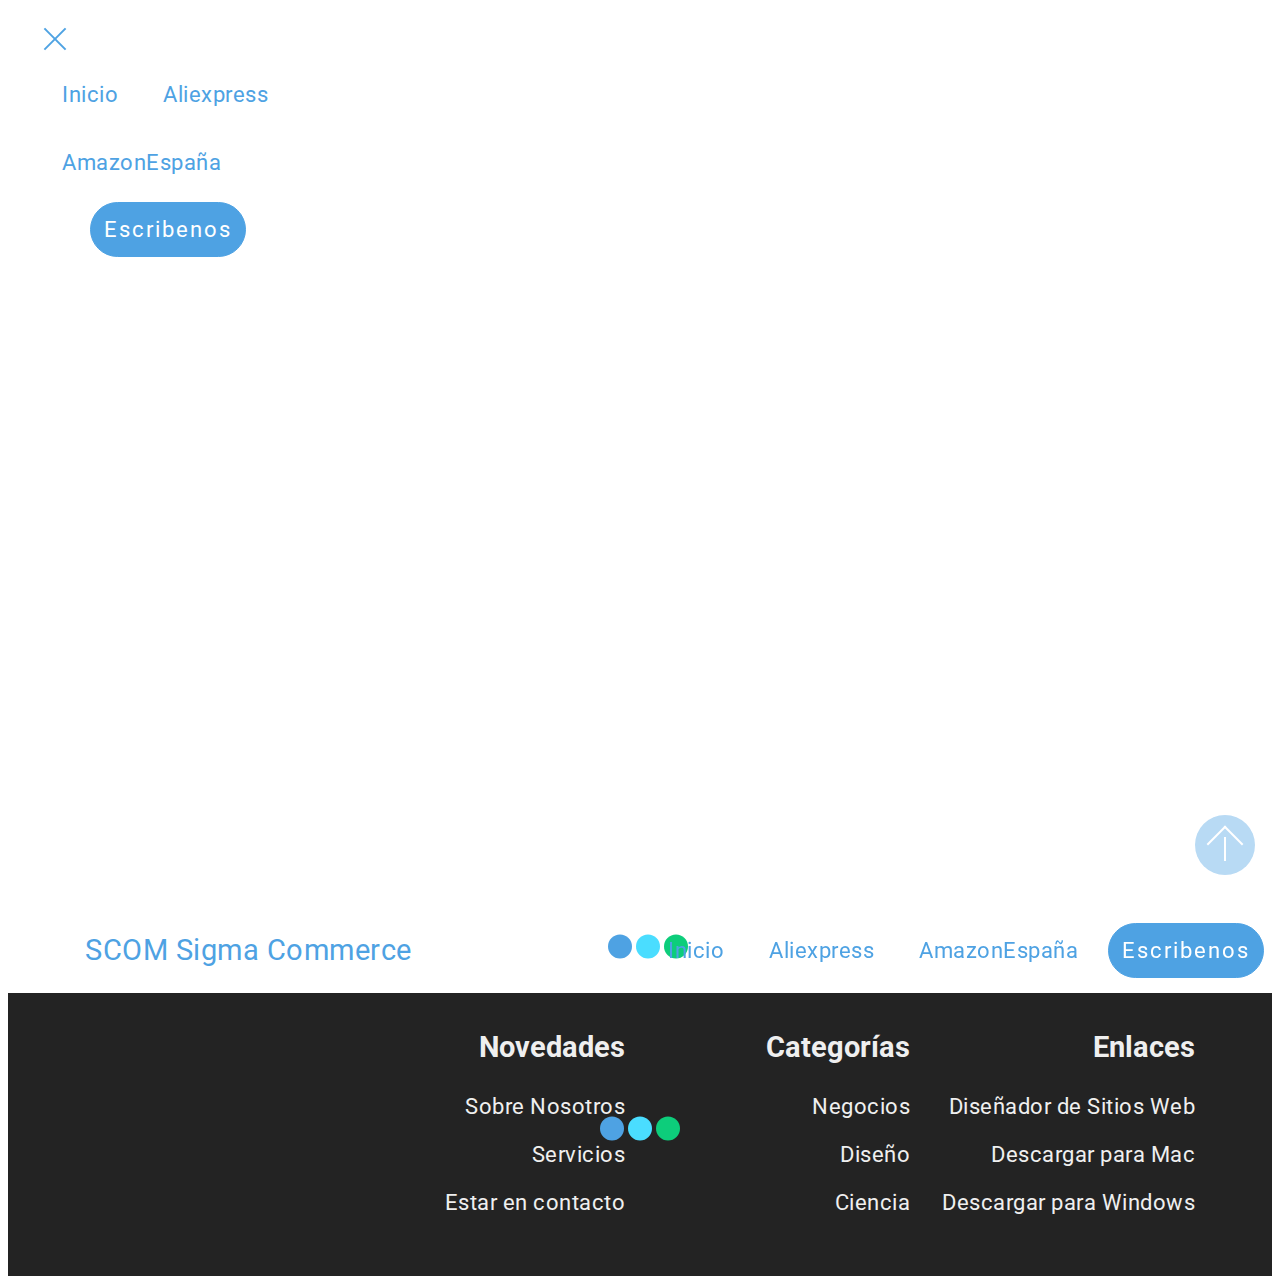
<file: page2.html>
<!DOCTYPE html>
<html amp >
<head>
  <!-- Site made with Mobirise Website Builder v4.9.7, https://mobirise.com -->
  <meta charset="UTF-8">
  <meta http-equiv="X-UA-Compatible" content="IE=edge">
  <meta name="generator" content="Mobirise v4.9.7, mobirise.com">
  <meta name="viewport" content="width=device-width, initial-scale=1, minimum-scale=1">
  <link rel="shortcut icon" href="assets/images/favicon-1.ico" type="image/x-icon">
  <meta name="description" content="">
  
  <title>Anazon España</title>
  
<link rel="canonical" href="https://pablo290318.github.io/scom/page2.html">
 <style amp-boilerplate>body{-webkit-animation:-amp-start 8s steps(1,end) 0s 1 normal both;-moz-animation:-amp-start 8s steps(1,end) 0s 1 normal both;-ms-animation:-amp-start 8s steps(1,end) 0s 1 normal both;animation:-amp-start 8s steps(1,end) 0s 1 normal both}@-webkit-keyframes -amp-start{from{visibility:hidden}to{visibility:visible}}@-moz-keyframes -amp-start{from{visibility:hidden}to{visibility:visible}}@-ms-keyframes -amp-start{from{visibility:hidden}to{visibility:visible}}@-o-keyframes -amp-start{from{visibility:hidden}to{visibility:visible}}@keyframes -amp-start{from{visibility:hidden}to{visibility:visible}}</style>
<noscript><style amp-boilerplate>body{-webkit-animation:none;-moz-animation:none;-ms-animation:none;animation:none}</style></noscript>
<link href="https://fonts.googleapis.com/css?family=Roboto:100,100i,300,300i,400,400i,500,500i,700,700i,900,900i&subset=cyrillic" rel="stylesheet">
 
 <style amp-custom> 
div,span,h1,h2,h3,h4,h5,h6,p,blockquote,a,ol,ul,li,figcaption{font: inherit;}*{-webkit-box-sizing: border-box;box-sizing: border-box;}body{position: relative;font-style: normal;line-height: 1.5;}section{background-color: #eeeeee;background-position: 50% 50%;background-repeat: no-repeat;background-size: cover;}section,.container,.container-fluid{position: relative;word-wrap: break-word;}a.mbr-iconfont:hover{text-decoration: none;}h1,h2,h3{margin: auto;}h1,h3,p{padding: 10px 0;margin-bottom: 15px;}p,li,blockquote{color: #15181b;letter-spacing: 0.5px;line-height: 1.7;}ul,ol,pre,blockquote{margin-bottom: 0;margin-top: 0;}pre{background: #f4f4f4;padding: 10px 24px;white-space: pre-wrap;}p{margin-top: 0;}a{font-style: normal;font-weight: 400;cursor: pointer;}a,a:hover{text-decoration: none;}figure{margin-bottom: 0;}h1,h2,h3,h4,h5,h6,.h1,.h2,.h3,.h4,.h5,.h6,.display-1,.display-2,.display-3,.display-4{line-height: 1;word-break: break-word;word-wrap: break-word;}b,strong{font-weight: bold;}blockquote{padding: 10px 0 10px 20px;position: relative;border-left: 3px solid;}input:-webkit-autofill,input:-webkit-autofill:hover,input:-webkit-autofill:focus,input:-webkit-autofill:active{-webkit-transition-delay: 9999s;transition-delay: 9999s;-webkit-transition-property: background-color,color;-o-transition-property: background-color,color;transition-property: background-color,color;}html,body{height: auto;min-height: 100vh;}.mbr-section-title{font-style: normal;line-height: 1.2;}.mbr-section-subtitle{line-height: 1.3;}.mbr-text{font-style: normal;line-height: 1.6;}.btn{font-weight: 400;border-width: 2px;border-style: solid;font-style: normal;letter-spacing: 2px;margin: .4rem .5rem;white-space: normal;-webkit-transition: all .3s ease-in-out,-webkit-box-shadow 2s ease-in-out;transition: all .3s ease-in-out,-webkit-box-shadow 2s ease-in-out;-o-transition: all .3s ease-in-out,box-shadow 2s ease-in-out;transition: all .3s ease-in-out,box-shadow 2s ease-in-out;transition: all .3s ease-in-out,box-shadow 2s ease-in-out,-webkit-box-shadow 2s ease-in-out;display: -webkit-inline-box;display: -ms-inline-flexbox;display: inline-flex;-webkit-box-align: center;-ms-flex-align: center;align-items: center;-webkit-box-pack: center;-ms-flex-pack: center;justify-content: center;word-break: break-word;-webkit-align-items: center;-webkit-justify-content: center;display: -webkit-inline-flex;}.btn-form{border-radius: 0;}.btn-form:hover{cursor: pointer;}input,textarea{padding: 15px 0.5rem;margin: 0.5rem;}.mbr-figure img,.mbr-figure iframe{display: block;width: 100%;}.card{background-color: transparent;border: none;}.card-wrapper{-webkit-box-flex: 1;-webkit-flex: 1;}.card-img{text-align: center;-ms-flex-negative: 0;flex-shrink: 0;-webkit-flex-shrink: 0;}.media{max-width: 100%;margin: 0 auto;}.mbr-figure{-ms-flex-item-align: center;-ms-grid-row-align: center;-webkit-align-self: center;align-self: center;}.media-container > div{max-width: 100%;}.mbr-figure img,.card-img img{width: 100%;}@media (max-width: 991px){.media-size-item{width: auto;}.media{width: auto;}.mbr-figure{width: 100%;}}section.slider .amp-carousel-button{cursor: pointer;}amp-image-lightbox a.control{position: absolute;width: 32px;height: 32px;right: 16px;top: 16px;z-index: 1000;}amp-image-lightbox a.control .close{position: relative;}amp-image-lightbox a.control .close:before,amp-image-lightbox a.control .close:after{position: absolute;left: 15px;content: ' ';height: 33px;width: 2px;background-color: #fff;}amp-image-lightbox a.control .close:before{-webkit-transform: rotate(45deg);-ms-transform: rotate(45deg);transform: rotate(45deg);}amp-image-lightbox a.control .close:after{-webkit-transform: rotate(-45deg);-ms-transform: rotate(-45deg);transform: rotate(-45deg);}.hidden{visibility: hidden;}.super-hide{display: none;}.inactive{-webkit-user-select: none;-moz-user-select: none;-ms-user-select: none;user-select: none;pointer-events: none;-webkit-user-drag: none;user-drag: none;}textarea[type="hidden"]{display: none;}#scrollToTop{display: none;}.popover-content ul.show{min-height: 155px;}.mbr-white{color: #ffffff;}.mbr-black{color: #000000;}.mbr-bg-white{background-color: #ffffff;}.mbr-bg-black{background-color: #000000;}.align-left{text-align: left;}.align-center{text-align: center;}.align-right{text-align: right;}@media (max-width: 767px){.align-left,.align-center,.align-right,.mbr-section-btn,.mbr-section-title{text-align: center;}}.mbr-light{font-weight: 300;}.mbr-regular{font-weight: 400;}.mbr-semibold{font-weight: 500;}.mbr-bold{font-weight: 700;}.mbr-section-btn{margin-left: -.25rem;margin-right: -.25rem;font-size: 0;}nav .mbr-section-btn{margin-left: 0rem;margin-right: 0rem;}.btn .mbr-iconfont,.btn.btn-sm .mbr-iconfont{cursor: pointer;margin-right: 0.5rem;}.btn.btn-md .mbr-iconfont,.btn.btn-md .mbr-iconfont{margin-right: 0.8rem;}[type="submit"]{-webkit-appearance: none;}.google-map{height: 400px;position: relative;width: 100%;}.google-map iframe{height: 100%;width: 100%;}.google-map [data-state-details]{color: #6b6763;font-family: Montserrat;height: 1.5em;margin-top: -0.75em;padding-left: 1.25rem;padding-right: 1.25rem;position: absolute;text-align: center;top: 50%;width: 100%;}.google-map[data-state]{background: #e9e5dc;}.google-map[data-state="loading"] [data-state-details]{display: none;}.map-placeholder{display: none;}.mbr-fullscreen .mbr-overlay{height: 100vh;}.mbr-fullscreen{display: -webkit-box;display: -ms-flexbox;display: flex;display: -moz-flex;display: -ms-flex;display: -o-flex;-webkit-box-align: center;-ms-flex-align: center;align-items: center;-webkit-align-items: center;height: 100vh;-webkit-box-sizing: border-box;box-sizing: border-box;padding-top: 3rem;padding-bottom: 3rem;}.mbr-overlay{bottom: 0;left: 0;position: absolute;right: 0;top: 0;z-index: 0;}section.sidebar-open:before{content: '';position: fixed;top: 0;bottom: 0;right: 0;left: 0;background-color: rgba(0,0,0,0.2);z-index: 1040;}amp-img img{max-height: 100%;max-width: 100%;}img.mbr-temp{width: 100%;}.is-builder .nodisplay + img[async],.is-builder .nodisplay + img[decoding="async"],.is-builder amp-img > a + img[async],.is-builder amp-img > a + img[decoding="async"]{display: none;}html:not(.is-builder) amp-img > a{position: absolute;top: 0;bottom: 0;left: 0;right: 0;z-index: 1;}.is-builder .temp-amp-sizer{position: absolute;}.is-builder section.slider .icon-wrap,.is-builder section[class*="gallery"] .icon-wrap{pointer-events: all;}.is-builder amp-youtube .temp-amp-sizer,.is-builder amp-vimeo .temp-amp-sizer{position: static;}.is-builder section.horizontal-menu .ampstart-btn{display: none;}@media (max-width: 991px){.is-builder section.horizontal-menu .navbar-toggler{display: block;}}.is-builder section.horizontal-menu .dropdown-menu{z-index: auto;opacity: 1;pointer-events: auto;}.is-builder section.horizontal-menu .nav-dropdown .link.dropdown-toggle[aria-expanded="true"]{margin-right: 0;padding: 0.667em 1em;}.mobirise-spinner{position: absolute;top: 50%;left: 40%;margin-left: 10%;-webkit-transform: translate3d(-50%,-50%,0);z-index: 4;}.mobirise-spinner em{width: 24px;height: 24px;border-radius: 100%;display: inline-block;-webkit-animation: slide 1s infinite;}.mobirise-spinner em:nth-child(1){-webkit-animation-delay: 0.1s;}.mobirise-spinner em:nth-child(2){-webkit-animation-delay: 0.2s;}.mobirise-spinner em:nth-child(3){-webkit-animation-delay: 0.3s;}@-webkit-keyframes slide{0%{-webkit-transform: scale(1);}50%{opacity: 0.3;-webkit-transform: scale(2);}100%{-webkit-transform: scale(1);}}@keyframes slide{0%{-webkit-transform: scale(1);}50%{opacity: 0.3;-webkit-transform: scale(2);}100%{-webkit-transform: scale(1);}}.mobirise-loader .amp-active > div{display: none;}.mbr-container{max-width: 800px;padding: 0 10px;margin: 0 auto;position: relative;}.container{padding-right: 15px;padding-left: 15px;width: 100%;margin-right: auto;margin-left: auto;}@media (max-width: 767px){.container{max-width: 540px;}}@media (min-width: 768px){.container{max-width: 720px;}}@media (min-width: 992px){.container{max-width: 960px;}}@media (min-width: 1200px){.container{max-width: 1140px;}}.mbr-row{display: -webkit-box;display: -ms-flexbox;display: flex;-ms-flex-wrap: wrap;flex-wrap: wrap;margin-right: -15px;margin-left: -15px;}.mbr-justify-content-center{-webkit-box-pack: center;-ms-flex-pack: center;justify-content: center;-webkit-justify-content: center;}@media (max-width: 767px){.mbr-col-sm-12{-ms-flex: 0 0 100%;-webkit-box-flex: 0;flex: 0 0 100%;max-width: 100%;padding-right: 15px;padding-left: 15px;-webkit-flex: 0 0 100%;}.mbr-row{margin: 0;}}@media (min-width: 768px){.mbr-col-md-3{-ms-flex: 0 0 25%;-webkit-box-flex: 0;flex: 0 0 25%;max-width: 25%;padding-right: 15px;padding-left: 15px;-webkit-flex: 0 0 25%;}.mbr-col-md-4{-ms-flex: 0 0 33.333333%;-webkit-box-flex: 0;flex: 0 0 33.333333%;max-width: 33.333333%;padding-right: 15px;padding-left: 15px;-webkit-flex: 0 0 33.333333%;}.mbr-col-md-5{-ms-flex: 0 0 41.666667%;-webkit-box-flex: 0;flex: 0 0 41.666667%;max-width: 41.666667%;padding-right: 15px;padding-left: 15px;-webkit-flex: 0 0 41.666667%;}.mbr-col-md-6{-ms-flex: 0 0 50%;-webkit-box-flex: 0;flex: 0 0 50%;max-width: 50%;padding-right: 15px;padding-left: 15px;-webkit-flex: 0 0 50%;}.mbr-col-md-7{-ms-flex: 0 0 58.333333%;-webkit-box-flex: 0;flex: 0 0 58.333333%;max-width: 58.333333%;padding-right: 15px;padding-left: 15px;-webkit-flex: 0 0 58.333333%;}.mbr-col-md-8{-ms-flex: 0 0 66.666667%;-webkit-box-flex: 0;flex: 0 0 66.666667%;max-width: 66.666667%;padding-left: 15px;padding-right: 15px;-webkit-flex: 0 0 66.666667%;}.mbr-col-md-10{-ms-flex: 0 0 83.333333%;-webkit-box-flex: 0;flex: 0 0 83.333333%;max-width: 83.333333%;padding-left: 15px;padding-right: 15px;-webkit-flex: 0 0 83.333333%;}.mbr-col-md-12{-ms-flex: 0 0 100%;-webkit-box-flex: 0;flex: 0 0 100%;max-width: 100%;padding-right: 15px;padding-left: 15px;-webkit-flex: 0 0 100%;}}@media (min-width: 992px){.mbr-col-lg-2{-ms-flex: 0 0 16.666667%;-webkit-box-flex: 0;flex: 0 0 16.666667%;max-width: 16.666667%;padding-right: 15px;padding-left: 15px;-webkit-flex: 0 0 16.666667%;}.mbr-col-lg-3{-ms-flex: 0 0 25%;-webkit-box-flex: 0;flex: 0 0 25%;max-width: 25%;padding-right: 15px;padding-left: 15px;-webkit-flex: 0 0 25%;}.mbr-col-lg-4{-ms-flex: 0 0 33.33%;-webkit-box-flex: 0;flex: 0 0 33.33%;max-width: 33.33%;padding-right: 15px;padding-left: 15px;-webkit-flex: 0 0 33.33%;}.mbr-col-lg-5{-ms-flex: 0 0 41.666%;-webkit-box-flex: 0;flex: 0 0 41.666%;max-width: 41.666%;padding-right: 15px;padding-left: 15px;-webkit-flex: 0 0 41.666%;}.mbr-col-lg-6{-ms-flex: 0 0 50%;-webkit-box-flex: 0;flex: 0 0 50%;max-width: 50%;padding-right: 15px;padding-left: 15px;-webkit-flex: 0 0 50%;}.mbr-col-lg-8{-ms-flex: 0 0 66.666667%;-webkit-box-flex: 0;flex: 0 0 66.666667%;max-width: 66.666667%;padding-left: 15px;padding-right: 15px;-webkit-flex: 0 0 66.666667%;}.mbr-col-lg-10{-ms-flex: 0 0 83.3333%;-webkit-box-flex: 0;flex: 0 0 83.3333%;max-width: 83.3333%;padding-right: 15px;padding-left: 15px;-webkit-flex: 0 0 83.3333%;}.mbr-col-lg-12{-ms-flex: 0 0 100%;-webkit-box-flex: 0;flex: 0 0 100%;max-width: 100%;padding-right: 15px;padding-left: 15px;-webkit-flex: 0 0 100%;}}@media (min-width: 1200px){.mbr-col-xl-7{-ms-flex: 0 0 58.333333%;-webkit-box-flex: 0;flex: 0 0 58.333333%;max-width: 58.333333%;padding-right: 15px;padding-left: 15px;-webkit-flex: 0 0 58.333333%;}.mbr-col-xl-8{-ms-flex: 0 0 66.666667%;-webkit-box-flex: 0;flex: 0 0 66.666667%;max-width: 66.666667%;padding-left: 15px;padding-right: 15px;-webkit-flex: 0 0 66.666667%;}}amp-sidebar{background: transparent;}#scrollToTopMarker{position: absolute;width: 0px;height: 0px;top: 300px;}#scrollToTopButton{position: fixed;bottom: 25px;right: 25px;opacity: .4;z-index: 5000;font-size: 32px;height: 60px;width: 60px;border: none;border-radius: 3px;cursor: pointer;}#scrollToTopButton:focus{outline: none;}#scrollToTopButton a:before{content: '';position: absolute;height: 40%;top: 36%;width: 2px;left: calc(50% - 1px);}#scrollToTopButton a:after{content: '';position: absolute;border-top: 2px solid;border-right: 2px solid;width: 40%;height: 40%;left: calc(30% - 1px);bottom: 30%;-ms-transform: rotate(-45deg);transform: rotate(-45deg);-webkit-transform: rotate(-45deg);}.is-builder #scrollToTopButton a:after{left: 30%;}
body{font-family: Roboto;}blockquote{border-color: #4ea2e3;}.display-1{font-family: 'Roboto',sans-serif;font-size: 4.5rem;}.display-2{font-family: 'Roboto',sans-serif;font-size: 2.2rem;}.display-4{font-family: 'Roboto',sans-serif;font-size: 0.9rem;}.display-5{font-family: 'Roboto',sans-serif;font-size: 1.8rem;}.display-7{font-family: 'Roboto',sans-serif;font-size: 1.4rem;}input,textarea{font-family: 'Roboto',sans-serif;font-size: 0.9rem;}.display-1 .mbr-iconfont-btn{font-size: 4.5rem;width: 4.5rem;}.display-2 .mbr-iconfont-btn{font-size: 2.2rem;width: 2.2rem;}.display-4 .mbr-iconfont-btn{font-size: 0.9rem;width: 0.9rem;}.display-5 .mbr-iconfont-btn{font-size: 1.8rem;width: 1.8rem;}.display-7 .mbr-iconfont-btn{font-size: 1.4rem;width: 1.4rem;}@media (max-width: 768px){.display-1{font-size: 3.6rem;font-size: calc( 2.225rem + (4.5 - 2.225) * ((100vw - 20rem) / (48 - 20)));line-height: calc( 1.4 * (2.225rem + (4.5 - 2.225) * ((100vw - 20rem) / (48 - 20))));}.display-2{font-size: 1.76rem;font-size: calc( 1.42rem + (2.2 - 1.42) * ((100vw - 20rem) / (48 - 20)));line-height: calc( 1.4 * (1.42rem + (2.2 - 1.42) * ((100vw - 20rem) / (48 - 20))));}.display-4{font-size: 0.72rem;font-size: calc( 0.965rem + (0.9 - 0.965) * ((100vw - 20rem) / (48 - 20)));line-height: calc( 1.4 * (0.965rem + (0.9 - 0.965) * ((100vw - 20rem) / (48 - 20))));}.display-5{font-size: 1.44rem;font-size: calc( 1.28rem + (1.8 - 1.28) * ((100vw - 20rem) / (48 - 20)));line-height: calc( 1.4 * (1.28rem + (1.8 - 1.28) * ((100vw - 20rem) / (48 - 20))));}}.btn{padding: 1rem 2rem;border-radius: 0px;}.btn-sm{border-width: 1px;padding: 0.6rem 0.8rem;border-radius: 0px;}.btn-md{font-weight: 600;padding: 1rem 2rem;border-radius: 0px;}.bg-primary{background-color: #4ea2e3;}.bg-success{background-color: #0dcd7b;}.bg-info{background-color: #8282e7;}.bg-warning{background-color: #de2749;}.bg-danger{background-color: #e6e916;}.btn-primary,.btn-primary:active,.btn-primary.active{background-color: #4ea2e3;border-color: #4ea2e3;color: #ffffff;}.btn-primary:hover,.btn-primary:focus,.btn-primary.focus{color: #ffffff;background-color: #1f7dc5;border-color: #1f7dc5;}.btn-primary.disabled,.btn-primary:disabled{color: #ffffff;background-color: #1f7dc5;border-color: #1f7dc5;}.btn-secondary,.btn-secondary:active,.btn-secondary.active{background-color: #4addff;border-color: #4addff;color: #003c4a;}.btn-secondary:hover,.btn-secondary:focus,.btn-secondary.focus{color: #003c4a;background-color: #00cdfd;border-color: #00cdfd;}.btn-secondary.disabled,.btn-secondary:disabled{color: #003c4a;background-color: #00cdfd;border-color: #00cdfd;}.btn-info,.btn-info:active,.btn-info.active{background-color: #8282e7;border-color: #8282e7;color: #ffffff;}.btn-info:hover,.btn-info:focus,.btn-info.focus{color: #ffffff;background-color: #4242db;border-color: #4242db;}.btn-info.disabled,.btn-info:disabled{color: #ffffff;background-color: #4242db;border-color: #4242db;}.btn-success,.btn-success:active,.btn-success.active{background-color: #0dcd7b;border-color: #0dcd7b;color: #ffffff;}.btn-success:hover,.btn-success:focus,.btn-success.focus{color: #ffffff;background-color: #088550;border-color: #088550;}.btn-success.disabled,.btn-success:disabled{color: #ffffff;background-color: #088550;border-color: #088550;}.btn-warning,.btn-warning:active,.btn-warning.active{background-color: #de2749;border-color: #de2749;color: #ffffff;}.btn-warning:hover,.btn-warning:focus,.btn-warning.focus{color: #ffffff;background-color: #a01832;border-color: #a01832;}.btn-warning.disabled,.btn-warning:disabled{color: #ffffff;background-color: #a01832;border-color: #a01832;}.btn-danger,.btn-danger:active,.btn-danger.active{background-color: #e6e916;border-color: #e6e916;color: #000000;}.btn-danger:hover,.btn-danger:focus,.btn-danger.focus{color: #000000;background-color: #a1a30f;border-color: #a1a30f;}.btn-danger.disabled,.btn-danger:disabled{color: #000000;background-color: #a1a30f;border-color: #a1a30f;}.btn-black,.btn-black:active,.btn-black.active{background-color: #333333;border-color: #333333;color: #ffffff;}.btn-black:hover,.btn-black:focus,.btn-black.focus{color: #ffffff;background-color: #0d0d0d;border-color: #0d0d0d;}.btn-black.disabled,.btn-black:disabled{color: #ffffff;background-color: #0d0d0d;border-color: #0d0d0d;}.btn-white,.btn-white:active,.btn-white.active{background-color: #ffffff;border-color: #ffffff;color: #808080;}.btn-white:hover,.btn-white:focus,.btn-white.focus{color: #808080;background-color: #d9d9d9;border-color: #d9d9d9;}.btn-white.disabled,.btn-white:disabled{color: #808080;background-color: #d9d9d9;border-color: #d9d9d9;}.btn-white,.btn-white:active,.btn-white.active{color: #333333;}.btn-white:hover,.btn-white:focus,.btn-white.focus{color: #333333;}.btn-white.disabled,.btn-white:disabled{color: #333333;}.btn-primary-outline,.btn-primary-outline:active,.btn-primary-outline.active{background: none;border-color: #1c6faf;color: #1c6faf;}.btn-primary-outline:hover,.btn-primary-outline:focus,.btn-primary-outline.focus{color: #ffffff;background-color: #4ea2e3;border-color: #4ea2e3;}.btn-primary-outline.disabled,.btn-primary-outline:disabled{color: #ffffff;background-color: #4ea2e3;border-color: #4ea2e3;}.btn-secondary-outline,.btn-secondary-outline:active,.btn-secondary-outline.active{background: none;border-color: #00b8e3;color: #00b8e3;}.btn-secondary-outline:hover,.btn-secondary-outline:focus,.btn-secondary-outline.focus{color: #003c4a;background-color: #4addff;border-color: #4addff;}.btn-secondary-outline.disabled,.btn-secondary-outline:disabled{color: #003c4a;background-color: #4addff;border-color: #4addff;}.btn-info-outline,.btn-info-outline:active,.btn-info-outline.active{background: none;border-color: #2c2cd7;color: #2c2cd7;}.btn-info-outline:hover,.btn-info-outline:focus,.btn-info-outline.focus{color: #ffffff;background-color: #8282e7;border-color: #8282e7;}.btn-info-outline.disabled,.btn-info-outline:disabled{color: #ffffff;background-color: #8282e7;border-color: #8282e7;}.btn-success-outline,.btn-success-outline:active,.btn-success-outline.active{background: none;border-color: #076d41;color: #076d41;}.btn-success-outline:hover,.btn-success-outline:focus,.btn-success-outline.focus{color: #ffffff;background-color: #0dcd7b;border-color: #0dcd7b;}.btn-success-outline.disabled,.btn-success-outline:disabled{color: #ffffff;background-color: #0dcd7b;border-color: #0dcd7b;}.btn-warning-outline,.btn-warning-outline:active,.btn-warning-outline.active{background: none;border-color: #8a152b;color: #8a152b;}.btn-warning-outline:hover,.btn-warning-outline:focus,.btn-warning-outline.focus{color: #ffffff;background-color: #de2749;border-color: #de2749;}.btn-warning-outline.disabled,.btn-warning-outline:disabled{color: #ffffff;background-color: #de2749;border-color: #de2749;}.btn-danger-outline,.btn-danger-outline:active,.btn-danger-outline.active{background: none;border-color: #8a8c0d;color: #8a8c0d;}.btn-danger-outline:hover,.btn-danger-outline:focus,.btn-danger-outline.focus{color: #000000;background-color: #e6e916;border-color: #e6e916;}.btn-danger-outline.disabled,.btn-danger-outline:disabled{color: #000000;background-color: #e6e916;border-color: #e6e916;}.btn-black-outline,.btn-black-outline:active,.btn-black-outline.active{background: none;border-color: #000000;color: #000000;}.btn-black-outline:hover,.btn-black-outline:focus,.btn-black-outline.focus{color: #ffffff;background-color: #333333;border-color: #333333;}.btn-black-outline.disabled,.btn-black-outline:disabled{color: #ffffff;background-color: #333333;border-color: #333333;}.btn-white-outline,.btn-white-outline:active,.btn-white-outline.active{background: none;border-color: #ffffff;color: #ffffff;}.btn-white-outline:hover,.btn-white-outline:focus,.btn-white-outline.focus{color: #333333;background-color: #ffffff;border-color: #ffffff;}.text-primary{color: #4ea2e3;}.text-secondary{color: #4addff;}.text-success{color: #0dcd7b;}.text-info{color: #8282e7;}.text-warning{color: #de2749;}.text-danger{color: #e6e916;}.text-white{color: #ffffff;}.text-black{color: #000000;}a.text-primary:hover,a.text-primary:focus{color: #1c6faf;}a.text-secondary:hover,a.text-secondary:focus{color: #00b8e3;}a.text-success:hover,a.text-success:focus{color: #076d41;}a.text-info:hover,a.text-info:focus{color: #2c2cd7;}a.text-warning:hover,a.text-warning:focus{color: #8a152b;}a.text-danger:hover,a.text-danger:focus{color: #8a8c0d;}a.text-white:hover,a.text-white:focus{color: #b3b3b3;}a.text-black:hover,a.text-black:focus{color: #4d4d4d;}.alert-success{background-color: #0dcd7b;}.alert-info{background-color: #8282e7;}.alert-warning{background-color: #de2749;}.alert-danger{background-color: #e6e916;}.mbr-section-btn a.btn:not(.btn-form){border-radius: 100px;transition-property: background-color,color,border-color,box-shadow;transition-duration: .3s,.3s,.3s,.8s;transition-timing-function: ease-in-out;}.mbr-section-btn a.btn:not(.btn-form):hover{box-shadow: 0 10px 40px 0 rgba(0,0,0,0.2);}.nav-tabs .nav-link{border-radius: 100px;}a,a:hover{color: #4ea2e3;}.mbr-plan-header.bg-primary .mbr-plan-subtitle,.mbr-plan-header.bg-primary .mbr-plan-price-desc{color: #feffff;}.mbr-plan-header.bg-success .mbr-plan-subtitle,.mbr-plan-header.bg-success .mbr-plan-price-desc{color: #acfad9;}.mbr-plan-header.bg-info .mbr-plan-subtitle,.mbr-plan-header.bg-info .mbr-plan-price-desc{color: #ffffff;}.mbr-plan-header.bg-warning .mbr-plan-subtitle,.mbr-plan-header.bg-warning .mbr-plan-price-desc{color: #f9d8de;}.mbr-plan-header.bg-danger .mbr-plan-subtitle,.mbr-plan-header.bg-danger .mbr-plan-price-desc{color: #fafbd0;}.mobirise-spinner em:nth-child(1){background: #4ea2e3;}.mobirise-spinner em:nth-child(2){background: #4addff;}.mobirise-spinner em:nth-child(3){background: #0dcd7b;}#scrollToTopButton{background-color: #4ea2e3;border-radius: 50%;}#scrollToTopButton a:before{background: #ffffff;}#scrollToTopButton a:after{border-top-color: #ffffff;border-right-color: #ffffff;}.cid-rqK2ZlqgIZ{min-height: 80px;}.cid-rqK2ZlqgIZ .brand-name{color: #4ea2e3;margin: 0;}.cid-rqK2ZlqgIZ .nav-item:focus,.cid-rqK2ZlqgIZ .nav-link:focus{outline: none;}.cid-rqK2ZlqgIZ .navbar-nav{list-style-type: none;display: flex;-webkit-flex-direction: row;flex-direction: row;padding-left: 0;}.cid-rqK2ZlqgIZ .navbar-nav .nav-link{margin: .667em 1em;font-weight: normal;}@media (min-width: 992px){.cid-rqK2ZlqgIZ .dropdown-menu .dropdown-toggle:after{content: '';border-bottom: 0.35em solid transparent;border-left: 0.35em solid;border-right: 0;border-top: 0.35em solid transparent;margin-left: 0.3rem;margin-top: -0.3077em;position: absolute;right: 1.1538em;top: 50%;}}@media (max-width: 991px){.cid-rqK2ZlqgIZ ul.navbar-nav{-webkit-flex-direction: column;flex-direction: column;}.cid-rqK2ZlqgIZ ul.navbar-nav li{margin: auto;}.cid-rqK2ZlqgIZ .dropdown-toggle[data-toggle="dropdown-submenu"]:after{content: '';margin-left: .25rem;border-top: 0.35em solid;border-right: 0.35em solid transparent;border-left: 0.35em solid transparent;border-bottom: 0;top: 55%;}.cid-rqK2ZlqgIZ .nav-dropdown .dropdown-menu .dropdown-item{-webkit-justify-content: center;justify-content: center;display: flex;-webkit-align-items: center;align-items: center;}}.cid-rqK2ZlqgIZ .nav-dropdown .dropdown-menu{border-radius: 0;border: 0;left: 0;margin: 0;min-width: 10rem;padding-bottom: 1.25rem;padding-top: 1.25rem;position: absolute;}.cid-rqK2ZlqgIZ .nav-dropdown .dropdown-menu .dropdown-item{font-weight: 400;line-height: 2;display: flex;-webkit-align-items: center;align-items: center;width: 100%;padding: .25rem 1.5rem;clear: both;text-align: inherit;white-space: nowrap;background: 0 0;border: 0;}.cid-rqK2ZlqgIZ .nav-dropdown .dropdown-menu .dropdown{position: relative;}.cid-rqK2ZlqgIZ .nav-item.dropdown{position: relative;}.cid-rqK2ZlqgIZ .nav-item.dropdown .dropdown-menu{z-index: -1;opacity: 0;pointer-events: none;}.cid-rqK2ZlqgIZ .nav-item.dropdown:hover > .dropdown-menu{z-index: 1;opacity: 1;pointer-events: all;}.cid-rqK2ZlqgIZ .dropdown-menu .dropdown:hover > .dropdown-menu{z-index: 1;opacity: 1;pointer-events: all;}.cid-rqK2ZlqgIZ .link.dropdown-toggle:after{content: '';margin-left: .25rem;border-top: 0.35em solid;border-right: 0.35em solid transparent;border-left: 0.35em solid transparent;border-bottom: 0;}.cid-rqK2ZlqgIZ .nav-dropdown .dropdown-submenu{top: 0;}.cid-rqK2ZlqgIZ .navbar{z-index: 100;display: flex;-webkit-flex-direction: row;flex-direction: row;width: 100%;min-height: 80px;transition: all .3s;background: #ffffff;}.cid-rqK2ZlqgIZ .navbar .navbar-logo{margin-right: .8rem;}.cid-rqK2ZlqgIZ .navbar .navbar-logo img{height: auto;}.cid-rqK2ZlqgIZ .navbar.navbar-short{background: #ffffff;}.cid-rqK2ZlqgIZ .navbar.navbar-short .brand{padding: 0;}.cid-rqK2ZlqgIZ .navbar.opened{transition: all .3s;background: #ffffff;}.cid-rqK2ZlqgIZ .navbar .dropdown-item{padding: .25rem 1.5rem;}.cid-rqK2ZlqgIZ .navbar .navbar-collapse{display: flex;-webkit-justify-content: flex-end;justify-content: flex-end;z-index: 1;-webkit-flex-basis: 100%;flex-basis: 100%;-webkit-align-items: center;align-items: center;}@media (max-width: 991px){.cid-rqK2ZlqgIZ .navbar .navbar-collapse{display: none;position: absolute;top: 0;right: 0;min-height: 100vh;background: #ffffff;padding: 1rem 2rem 1rem 2rem;}.cid-rqK2ZlqgIZ .navbar.opened .navbar-collapse.show,.cid-rqK2ZlqgIZ .navbar.opened .navbar-collapse.collapsing{display: block;}.cid-rqK2ZlqgIZ .navbar.opened .dropdown-menu{top: 0;}.cid-rqK2ZlqgIZ .navbar .dropdown-menu{position: relative;background: transparent;}.cid-rqK2ZlqgIZ .navbar .dropdown-menu .dropdown-submenu{left: 0;}.cid-rqK2ZlqgIZ .navbar .dropdown-menu .dropdown-item:after{right: auto;}.cid-rqK2ZlqgIZ .navbar .dropdown-menu .dropdown-item{padding: .25rem 1.5rem;text-align: center;margin: 0;}.cid-rqK2ZlqgIZ .navbar .brand{-webkit-flex-shrink: initial;flex-shrink: initial;word-break: break-word;}}.cid-rqK2ZlqgIZ .brand{display: flex;-webkit-flex-shrink: 0;flex-shrink: 0;-webkit-align-items: center;align-items: center;margin-right: 0;padding: 0;transition: all .3s;word-break: break-word;z-index: 1;}.cid-rqK2ZlqgIZ .brand .navbar-caption{line-height: inherit;font-weight: normal;}.cid-rqK2ZlqgIZ .brand .navbar-logo a{outline: none;}.cid-rqK2ZlqgIZ .brand .navbar-caption-wrap{display: flex;}.cid-rqK2ZlqgIZ .dropdown-item.active,.cid-rqK2ZlqgIZ .dropdown-item:active{background-color: transparent;}.cid-rqK2ZlqgIZ .navbar-expand-lg .navbar-nav .nav-link{padding: 0;}.cid-rqK2ZlqgIZ .navbar.navbar-expand-lg .dropdown .dropdown-menu{background: #ffffff;}.cid-rqK2ZlqgIZ .navbar.navbar-expand-lg .dropdown .dropdown-menu .dropdown-submenu{margin: 0;left: 100%;}.cid-rqK2ZlqgIZ .navbar .dropdown.open > .dropdown-menu{display: block;}.cid-rqK2ZlqgIZ ul.navbar-nav{-webkit-flex-wrap: wrap;flex-wrap: wrap;}.cid-rqK2ZlqgIZ .navbar-buttons{text-align: center;}.cid-rqK2ZlqgIZ button.navbar-toggler{display: none;outline: none;width: 31px;height: 20px;cursor: pointer;transition: all .2s;position: relative;-webkit-align-self: center;align-self: center;}.cid-rqK2ZlqgIZ button.navbar-toggler .hamburger span{position: absolute;right: 0;width: 30px;height: 2px;border-right: 5px;background-color: #4ea2e3;}.cid-rqK2ZlqgIZ button.navbar-toggler .hamburger span:nth-child(1){top: 0;transition: all .2s;}.cid-rqK2ZlqgIZ button.navbar-toggler .hamburger span:nth-child(2){top: 8px;transition: all .15s;}.cid-rqK2ZlqgIZ button.navbar-toggler .hamburger span:nth-child(3){top: 8px;transition: all .15s;}.cid-rqK2ZlqgIZ button.navbar-toggler .hamburger span:nth-child(4){top: 16px;transition: all .2s;}.cid-rqK2ZlqgIZ nav.opened .navbar-toggler:not(.hide) .hamburger span:nth-child(1){top: 8px;width: 0;opacity: 0;right: 50%;transition: all .2s;}.cid-rqK2ZlqgIZ nav.opened .navbar-toggler:not(.hide) .hamburger span:nth-child(2){-webkit-transform: rotate(45deg);transform: rotate(45deg);transition: all .25s;}.cid-rqK2ZlqgIZ nav.opened .navbar-toggler:not(.hide) .hamburger span:nth-child(3){-webkit-transform: rotate(-45deg);transform: rotate(-45deg);transition: all .25s;}.cid-rqK2ZlqgIZ nav.opened .navbar-toggler:not(.hide) .hamburger span:nth-child(4){top: 8px;width: 0;opacity: 0;right: 50%;transition: all .2s;}.cid-rqK2ZlqgIZ .navbar-dropdown{padding: .5rem 1rem;position: fixed;}.cid-rqK2ZlqgIZ a.nav-link{display: flex;-webkit-align-items: center;align-items: center;-webkit-justify-content: center;justify-content: center;}.cid-rqK2ZlqgIZ .nav-link .mbr-iconfont,.cid-rqK2ZlqgIZ .dropdown-item .mbr-iconfont{margin-right: .2rem;}.cid-rqK2ZlqgIZ .ampstart-btn{display: flex;-webkit-align-self: center;align-self: center;}@media (min-width: 992px){.cid-rqK2ZlqgIZ .ampstart-btn{display: none;}}.cid-rqK2ZlqgIZ .ampstart-btn.hamburger{position: relative;right: 20px;margin-left: auto;width: 30px;height: 20px;background: none;border: none;cursor: pointer;z-index: 1000;}.cid-rqK2ZlqgIZ .ampstart-btn.hamburger:focus{outline: none;}.cid-rqK2ZlqgIZ .ampstart-btn.hamburger span{position: absolute;right: 0;width: 30px;height: 2px;border-right: 5px;background-color: #4ea2e3;}.cid-rqK2ZlqgIZ .ampstart-btn.hamburger span:nth-child(1){top: 0;transition: all .2s;}.cid-rqK2ZlqgIZ .ampstart-btn.hamburger span:nth-child(2){top: 8px;transition: all .15s;}.cid-rqK2ZlqgIZ .ampstart-btn.hamburger span:nth-child(3){top: 8px;transition: all .15s;}.cid-rqK2ZlqgIZ .ampstart-btn.hamburger span:nth-child(4){top: 16px;transition: all .2s;}.cid-rqK2ZlqgIZ amp-sidebar{min-width: 260px;z-index: 1050;background-color: #ffffff;}.cid-rqK2ZlqgIZ amp-sidebar.open:after{content: '';position: absolute;top: 0;left: 0;bottom: 0;right: 0;background-color: red;}.cid-rqK2ZlqgIZ .open{transform: translateX(0%);display: block;-webkit-transform: translateX(0%);}.cid-rqK2ZlqgIZ .builder-sidebar{background-color: #ffffff;position: relative;min-height: 100vh;z-index: 1030;padding: 1rem 2rem;max-width: 20rem;}.cid-rqK2ZlqgIZ .builder-sidebar .dropdown{position: relative;}.cid-rqK2ZlqgIZ .builder-sidebar .dropdown:hover > .dropdown-menu{position: relative;text-align: center;}.cid-rqK2ZlqgIZ .sidebar{padding: 1rem 0;margin: 0;}.cid-rqK2ZlqgIZ .sidebar > li{list-style: none;display: flex;-webkit-flex-direction: column;flex-direction: column;}.cid-rqK2ZlqgIZ .sidebar a{display: block;text-decoration: none;margin-bottom: 10px;}.cid-rqK2ZlqgIZ .close-sidebar{width: 30px;height: 30px;position: relative;cursor: pointer;background-color: transparent;border: none;}.cid-rqK2ZlqgIZ .close-sidebar:focus{outline: 2px auto #4ea2e3;}.cid-rqK2ZlqgIZ .close-sidebar span{position: absolute;left: 0;top: 14px;width: 30px;height: 2px;border-right: 5px;background-color: #4ea2e3;}.cid-rqK2ZlqgIZ .close-sidebar span:nth-child(1){-webkit-transform: rotate(45deg);transform: rotate(45deg);}.cid-rqK2ZlqgIZ .close-sidebar span:nth-child(2){-webkit-transform: rotate(-45deg);transform: rotate(-45deg);}.cid-rqK2ZlqgIZ amp-img{margin-right: 1rem;display: flex;-webkit-align-items: center;align-items: center;height: 45px;width: 45px;}@media (max-width: 767px){.cid-rqK2ZlqgIZ amp-img{max-height: 35px;max-width: 35px;}}.cid-rqK4OT86yr{padding-top: 45px;padding-bottom: 45px;background-color: #232323;}.cid-rqK4OT86yr amp-img{text-align: center;}.cid-rqK4OT86yr .items-col .item{margin: 0;}.cid-rqK4OT86yr .item,.cid-rqK4OT86yr .group-title{color: #efefef;padding-top: 0;}@media (max-width: 767px){.cid-rqK4OT86yr .items-col{text-align: center;margin: 2rem 0;}}
.engine{position: absolute;text-indent: -2400px;text-align: center;padding: 0;top: 0;left: -2400px;}[class*="-iconfont"]{display: inline-flex;}</style>
 
  <script async  src="https://cdn.ampproject.org/v0.js"></script>
  <script async custom-element="amp-position-observer" src="https://cdn.ampproject.org/v0/amp-position-observer-0.1.js"></script>
  <script async custom-element="amp-analytics" src="https://cdn.ampproject.org/v0/amp-analytics-0.1.js"></script>
  <script async custom-element="amp-sidebar" src="https://cdn.ampproject.org/v0/amp-sidebar-0.1.js"></script>
  <script async custom-element="amp-animation" src="https://cdn.ampproject.org/v0/amp-animation-0.1.js"></script>
  
  
</head>
<body><div id="top-page"></div>                                         <amp-animation id="showScrollToTopAnim" layout="nodisplay">                                             <script type="application/json">                                             {                                                 "duration": "200ms",                                                 "fill": "both",                                                 "iterations": "1",                                                 "direction": "alternate",                                                 "animations": [                                                     {                                                         "selector": "#scrollToTopButton",                                                         "keyframes": [                                                             { "opacity": "0.4", "visibility": "visible" }                                                         ]                                                     }                                                 ]                                             }                                             </script>                                         </amp-animation>                                         <amp-animation id="hideScrollToTopAnim" layout="nodisplay">                                             <script type="application/json">                                             {                                                 "duration": "200ms",                                                 "fill": "both",                                                 "iterations": "1",                                                 "direction": "alternate",                                                 "animations": [                                                     {                                                         "selector": "#scrollToTopButton",                                                         "keyframes": [                                                             { "opacity": "0", "visibility": "hidden" }                                                         ]                                                     }                                                 ]                                             }                                             </script>                                         </amp-animation>                                         <div id="scrollToTopMarker">                                             <amp-position-observer on="enter:hideScrollToTopAnim.start; exit:showScrollToTopAnim.start" layout="nodisplay">                                             </amp-position-observer>                                         </div><amp-sidebar id="sidebar" class="cid-rqK2ZlqgIZ" layout="nodisplay" side="right">
        <div class="builder-sidebar" id="builder-sidebar">
            <button on="tap:sidebar.close" class="close-sidebar">
                <span></span>
                <span></span>
            </button>
        
            
            <ul class="navbar-nav nav-dropdown" data-app-modern-menu="true"><li class="nav-item">
                    <a class="nav-link link text-primary display-7" href="#top">Inicio</a>
                </li><li class="nav-item"><a class="nav-link link text-primary display-7" href="page1.html">Aliexpress</a></li><li class="nav-item"><a class="nav-link link text-primary display-7" href="page2.html">AmazonEspaña</a></li></ul>
            
            <div class="navbar-buttons mbr-section-btn"><a class="btn btn-sm btn-primary display-7" href="mailto:info@grupo-sigma.com">
                  Escribenos</a></div>
      </div>
    </amp-sidebar>
  <section class="menu horizontal-menu cid-rqK2ZlqgIZ" id="menu2-h">

    
    

    <nav class="navbar navbar-dropdown navbar-expand-lg navbar-fixed-top">
      <div class="brand">
          <span class="brand-logo">
              <amp-img src="assets/images/12994382-1312844138732862-7164847492544958085-n-90x90.jpg" layout="responsive" width="45" height="45" alt="Mobirise" class="mobirise-loader">
                  <div placeholder="" class="placeholder">
                                <div class="mobirise-spinner">
                                    <em></em>
                                    <em></em>
                                    <em></em>
                                </div></div>
                  
              </amp-img>
          </span>
          <p class="brand-name mbr-fonts-style mbr-bold display-5"><a href="index.html">SCOM Sigma Commerce</a></p>
      </div>
      <div class="collapse navbar-collapse" id="navbarSupportedContent">
            
            <ul class="navbar-nav nav-dropdown" data-app-modern-menu="true"><li class="nav-item">
                    <a class="nav-link link text-primary display-7" href="#top">Inicio</a>
                </li><li class="nav-item"><a class="nav-link link text-primary display-7" href="page1.html">Aliexpress</a></li><li class="nav-item"><a class="nav-link link text-primary display-7" href="page2.html">AmazonEspaña</a></li></ul>
            
            <div class="navbar-buttons mbr-section-btn"><a class="btn btn-sm btn-primary display-7" href="mailto:info@grupo-sigma.com">
                  Escribenos</a></div>
      </div>
      
      <button on="tap:sidebar.toggle" class="ampstart-btn hamburger sticky-but">
        <span></span>
        <span></span>
        <span></span>
        <span></span>
    </button>
    </nav>

  <!-- AMP plug -->
    

</section>

<section class="engine"><a href="https://mobirise.info/c">free website builder</a></section><section class="footer3 cid-rqK4OT86yr" id="footer3-i">

    

    <div class="container">
        <div class="mbr-row mbr-justify-content-center">
            <div class="image-block mbr-col-sm-12 mbr-col-md-3">
                <amp-img src="assets/images/background3.jpg" layout="responsive" width="254.4" height="159" alt="Mobirise" class="mobirise-loader">
                    <div placeholder="" class="placeholder">
                                <div class="mobirise-spinner">
                                    <em></em>
                                    <em></em>
                                    <em></em>
                                </div></div>
                    
                </amp-img>
            </div>

            <div class="items-col mbr-col-sm-12 align-right mbr-col-md-3">
                <h3 class="mbr-fonts-style group-title mbr-bold display-5">
                    Novedades
                </h3>
                <div class="items">
                    
                    
                    
                <p class="item mbr-fonts-style display-7">
                        Sobre Nosotros
                    </p><p class="item mbr-fonts-style display-7">
                        Servicios
                    </p><p class="item mbr-fonts-style display-7">
                        Estar en contacto
                    </p></div>
            </div>

            <div class="items-col mbr-col-sm-12 align-right mbr-col-md-3">
                <h3 class="mbr-fonts-style group-title mbr-bold display-5">
                    Categorías
                </h3>
                <div class="items">
                    
                    
                    
                <p class="item mbr-fonts-style display-7">
                        Negocios
                    </p><p class="item mbr-fonts-style display-7">
                        Diseño
                    </p><p class="item mbr-fonts-style display-7">
                        Ciencia
                    </p></div>
            </div>

            <div class="items-col mbr-col-sm-12 align-right mbr-col-md-3">
                <h3 class="mbr-fonts-style group-title mbr-bold display-5">
                    Enlaces
                </h3>
                <div class="items">
                    
                    
                    
                <p class="item mbr-fonts-style display-7">
                        Diseñador de Sitios Web
                    </p><p class="item mbr-fonts-style display-7">
                        Descargar para Mac
                    </p><p class="item mbr-fonts-style display-7">
                        Descargar para Windows
                    </p></div>
            </div>

        </div>
    </div>
</section>


  
  
 
  <button id="scrollToTopButton" on="tap:top-page.scrollTo(duration=200)">                                         <a class="scroll-to-top-arrow"></a>                                     </button></body>
</html>
</file>
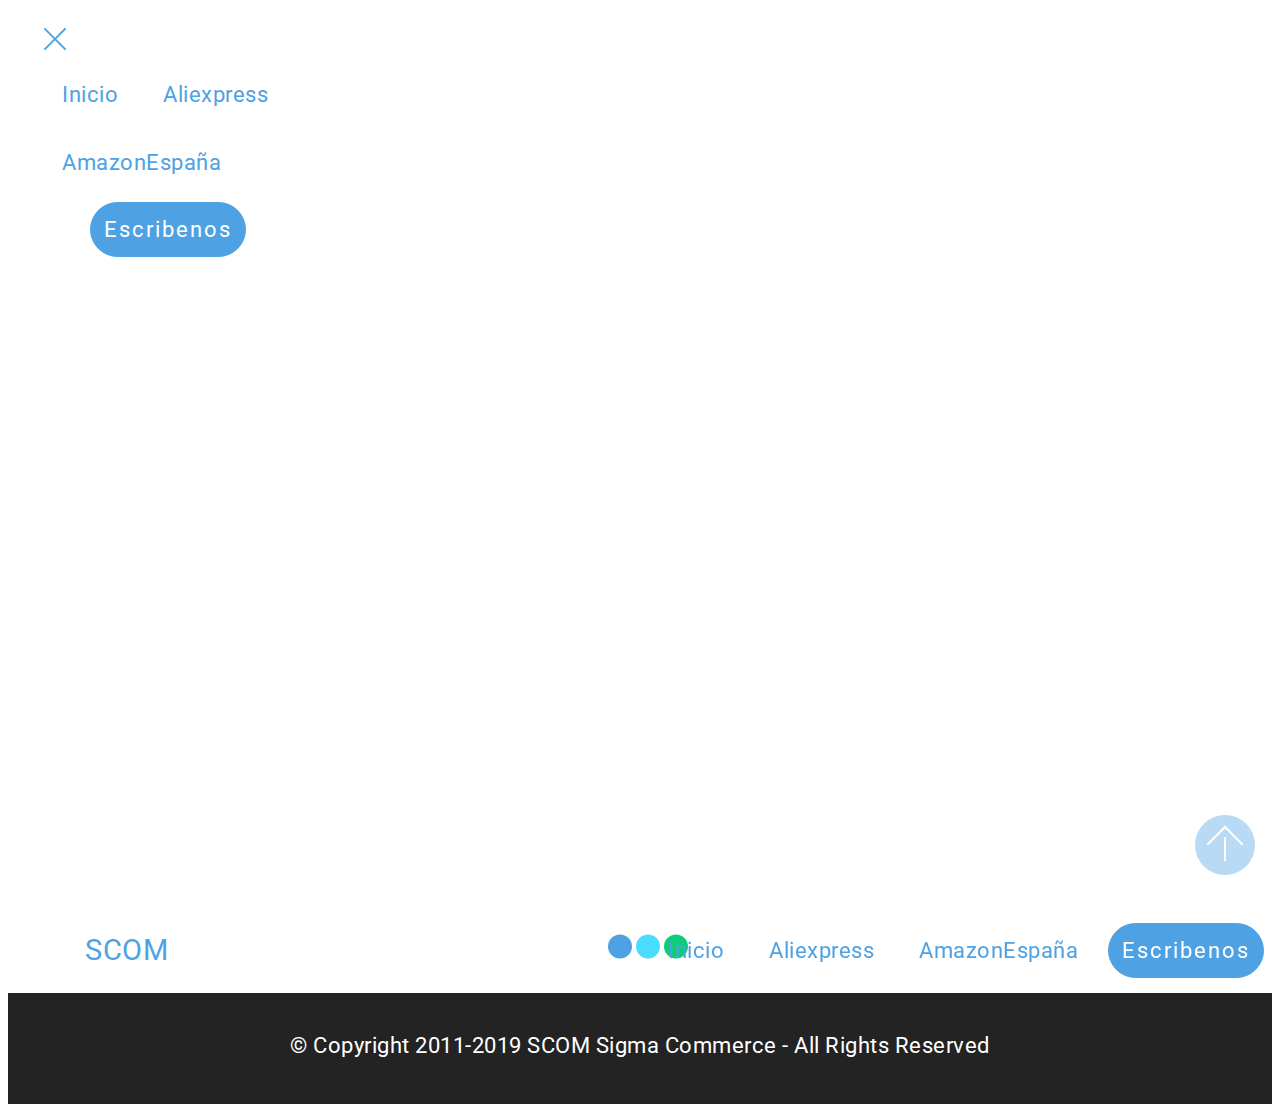
<file: pagos.html>
<!DOCTYPE html>
<html amp >
<head>
  <!-- Site made with Mobirise Website Builder v4.10.4, https://mobirise.com -->
  <meta charset="UTF-8">
  <meta http-equiv="X-UA-Compatible" content="IE=edge">
  <meta name="generator" content="Mobirise v4.10.4, mobirise.com">
  <meta name="viewport" content="width=device-width, initial-scale=1, minimum-scale=1">
  <link rel="shortcut icon" href="assets/images/favicon-1.ico" type="image/x-icon">
  <meta name="description" content="">
  
  <title>Metodos de pago</title>
  
<link rel="canonical" href="https://pablo290318.github.io/scom/pagos.html">
 <style amp-boilerplate>body{-webkit-animation:-amp-start 8s steps(1,end) 0s 1 normal both;-moz-animation:-amp-start 8s steps(1,end) 0s 1 normal both;-ms-animation:-amp-start 8s steps(1,end) 0s 1 normal both;animation:-amp-start 8s steps(1,end) 0s 1 normal both}@-webkit-keyframes -amp-start{from{visibility:hidden}to{visibility:visible}}@-moz-keyframes -amp-start{from{visibility:hidden}to{visibility:visible}}@-ms-keyframes -amp-start{from{visibility:hidden}to{visibility:visible}}@-o-keyframes -amp-start{from{visibility:hidden}to{visibility:visible}}@keyframes -amp-start{from{visibility:hidden}to{visibility:visible}}</style>
<noscript><style amp-boilerplate>body{-webkit-animation:none;-moz-animation:none;-ms-animation:none;animation:none}</style></noscript>
<link href="https://fonts.googleapis.com/css?family=Roboto:100,100i,300,300i,400,400i,500,500i,700,700i,900,900i&subset=cyrillic" rel="stylesheet">
 
 <style amp-custom>div, span, p, a, ul, li{font:inherit}*{-webkit-box-sizing:border-box;box-sizing:border-box}body{position:relative;font-style:normal;line-height:1.5}section{background-color:#eeeeee;background-position:50% 50%;background-repeat:no-repeat;background-size:cover}section, .container{position:relative;word-wrap:break-word}p{padding:10px 0;margin-bottom:15px}p, li{color:#15181b;letter-spacing:0.5px;line-height:1.7}ul{margin-bottom:0;margin-top:0}p{margin-top:0}a{font-style:normal;font-weight:400;cursor:pointer}a, a:hover{text-decoration:none}body{height:auto;min-height:100vh}.mbr-text{font-style:normal;line-height:1.6}.btn{font-weight:400;border-width:2px;border-style:solid;font-style:normal;letter-spacing:2px;margin:.4rem .5rem;white-space:normal;-webkit-transition:all .3s ease-in-out,-webkit-box-shadow 2s ease-in-out;transition:all .3s ease-in-out,-webkit-box-shadow 2s ease-in-out;-o-transition:all .3s ease-in-out,box-shadow 2s ease-in-out;transition:all .3s ease-in-out,box-shadow 2s ease-in-out;transition:all .3s ease-in-out,box-shadow 2s ease-in-out,-webkit-box-shadow 2s ease-in-out;display:-webkit-inline-box;display:-ms-inline-flexbox;display:inline-flex;-webkit-box-align:center;-ms-flex-align:center;align-items:center;-webkit-box-pack:center;-ms-flex-pack:center;justify-content:center;word-break:break-word;-webkit-align-items:center;-webkit-justify-content:center;display:-webkit-inline-flex}section.slider .amp-carousel-button{cursor:pointer}amp-image-lightbox a.control{position:absolute;width:32px;height:32px;right:16px;top:16px;z-index:1000}amp-image-lightbox a.control .close{position:relative}amp-image-lightbox a.control .close:before, amp-image-lightbox a.control .close:after{position:absolute;left:15px;content:' ';height:33px;width:2px;background-color:#fff}amp-image-lightbox a.control .close:before{-webkit-transform:rotate(45deg);-ms-transform:rotate(45deg);transform:rotate(45deg)}amp-image-lightbox a.control .close:after{-webkit-transform:rotate(-45deg);-ms-transform:rotate(-45deg);transform:rotate(-45deg)}#scrollToTop{display:none}.mbr-white{color:#ffffff}.align-center{text-align:center}@media (max-width: 767px){.align-center, .mbr-section-btn{text-align:center}}.mbr-bold{font-weight:700}.mbr-section-btn{margin-left:-.25rem;margin-right:-.25rem;font-size:0}nav .mbr-section-btn{margin-left:0rem;margin-right:0rem}amp-img img{max-height:100%;max-width:100%}.is-builder amp-img>a+img[async], .is-builder amp-img>a+img[decoding="async"]{display:none}html:not(.is-builder) amp-img>a{position:absolute;top:0;bottom:0;left:0;right:0;z-index:1}.is-builder .temp-amp-sizer{position:absolute}.is-builder amp-youtube .temp-amp-sizer, .is-builder amp-vimeo .temp-amp-sizer{position:static}.is-builder section.horizontal-menu .ampstart-btn{display:none}.mobirise-spinner{position:absolute;top:50%;left:40%;margin-left:10%;-webkit-transform:translate3d(-50%,-50%,0);z-index:4}.mobirise-spinner em{width:24px;height:24px;background:#3ac;border-radius:100%;display:inline-block;-webkit-animation:slide 1s infinite}.mobirise-spinner em:nth-child(1){-webkit-animation-delay:0.1s}.mobirise-spinner em:nth-child(2){-webkit-animation-delay:0.2s}.mobirise-spinner em:nth-child(3){-webkit-animation-delay:0.3s}@-moz-keyframes slide{}@-webkit-keyframes slide{}@-o-keyframes slide{}@keyframes slide{}.mobirise-loader .amp-active>div{display:none}.container{padding-right:15px;padding-left:15px;width:100%;margin-right:auto;margin-left:auto}@media (max-width: 767px){.container{max-width:540px}}@media (min-width: 768px){.container{max-width:720px}}@media (min-width: 992px){.container{max-width:960px}}@media (min-width: 1200px){.container{max-width:1140px}}@media (max-width: 767px){.mbr-col-sm-12{-ms-flex:0 0 100%;-webkit-box-flex:0;flex:0 0 100%;max-width:100%;padding-right:15px;padding-left:15px;-webkit-flex:0 0 100%}}amp-sidebar{background:transparent}#scrollToTopMarker{position:absolute;width:0px;height:0px;top:300px}#scrollToTopButton{position:fixed;bottom:25px;right:25px;opacity:.4;z-index:5000;font-size:32px;height:60px;width:60px;border:none;border-radius:3px;cursor:pointer}#scrollToTopButton:focus{outline:none}#scrollToTopButton a:before{content:'';position:absolute;height:40%;top:36%;width:2px;left:calc(50% - 1px)}#scrollToTopButton a:after{content:'';position:absolute;border-top:2px solid;border-right:2px solid;width:40%;height:40%;left:calc(30% - 1px);bottom:30%;-ms-transform:rotate(-45deg);transform:rotate(-45deg);-webkit-transform:rotate(-45deg)}.is-builder #scrollToTopButton a:after{left:30%}body{font-family:Roboto}.display-5{font-family:'Roboto',sans-serif;font-size:1.8rem}.display-7{font-family:'Roboto',sans-serif;font-size:1.4rem}@media (max-width: 768px){.display-5{font-size:1.44rem;font-size:calc( 1.28rem + (1.8 - 1.28) * ((100vw - 20rem) / (48 - 20)));line-height:calc( 1.4 * (1.28rem + (1.8 - 1.28) * ((100vw - 20rem) / (48 - 20))))}}.btn{padding:1rem 2rem;border-radius:0px}.btn-sm{border-width:1px;padding:0.6rem 0.8rem;border-radius:0px}.btn-primary, .btn-primary:active{background-color:#4ea2e3;border-color:#4ea2e3;color:#ffffff}.btn-primary:hover, .btn-primary:focus{color:#ffffff;background-color:#1f7dc5;border-color:#1f7dc5}.btn-primary:disabled{color:#ffffff;background-color:#1f7dc5;border-color:#1f7dc5}.text-primary{color:#4ea2e3}a.text-primary:hover, a.text-primary:focus{color:#1c6faf}.mbr-section-btn a.btn:not(.btn-form){border-radius:100px;transition-property:background-color,color,border-color,box-shadow;transition-duration:.3s,.3s,.3s,.8s;transition-timing-function:ease-in-out}.mbr-section-btn a.btn:not(.btn-form):hover{box-shadow:0 10px 40px 0 rgba(0,0,0,0.2)}a, a:hover{color:#4ea2e3}.mobirise-spinner em:nth-child(1){background:#4ea2e3}.mobirise-spinner em:nth-child(2){background:#4addff}.mobirise-spinner em:nth-child(3){background:#0dcd7b}#scrollToTopButton{background-color:#4ea2e3;border-radius:50%}#scrollToTopButton a:before{background:#ffffff}#scrollToTopButton a:after{border-top-color:#ffffff;border-right-color:#ffffff}.cid-rqK2ZlqgIZ{min-height:80px}.cid-rqK2ZlqgIZ .brand-name{color:#4ea2e3;margin:0}.cid-rqK2ZlqgIZ .nav-item:focus, .cid-rqK2ZlqgIZ .nav-link:focus{outline:none}.cid-rqK2ZlqgIZ .navbar-nav{list-style-type:none;display:flex;-webkit-flex-direction:row;flex-direction:row;padding-left:0}.cid-rqK2ZlqgIZ .navbar-nav .nav-link{margin:.667em 1em;font-weight:normal}@media (max-width: 991px){.cid-rqK2ZlqgIZ ul.navbar-nav{-webkit-flex-direction:column;flex-direction:column}.cid-rqK2ZlqgIZ ul.navbar-nav li{margin:auto}}.cid-rqK2ZlqgIZ .navbar{z-index:100;display:flex;-webkit-flex-direction:row;flex-direction:row;width:100%;min-height:80px;transition:all .3s;background:#ffffff}.cid-rqK2ZlqgIZ .navbar .navbar-collapse{display:flex;-webkit-justify-content:flex-end;justify-content:flex-end;z-index:1;-webkit-flex-basis:100%;flex-basis:100%;-webkit-align-items:center;align-items:center}@media (max-width: 991px){.cid-rqK2ZlqgIZ .navbar .navbar-collapse{display:none;position:absolute;top:0;right:0;min-height:100vh;background:#ffffff;padding:1rem 2rem 1rem 2rem}.cid-rqK2ZlqgIZ .navbar .brand{-webkit-flex-shrink:initial;flex-shrink:initial;word-break:break-word}}.cid-rqK2ZlqgIZ .brand{display:flex;-webkit-flex-shrink:0;flex-shrink:0;-webkit-align-items:center;align-items:center;margin-right:0;padding:0;transition:all .3s;word-break:break-word;z-index:1}.cid-rqK2ZlqgIZ .navbar-expand-lg .navbar-nav .nav-link{padding:0}.cid-rqK2ZlqgIZ ul.navbar-nav{-webkit-flex-wrap:wrap;flex-wrap:wrap}.cid-rqK2ZlqgIZ .navbar-buttons{text-align:center}.cid-rqK2ZlqgIZ button.navbar-toggler{display:none;outline:none;width:31px;height:20px;cursor:pointer;transition:all .2s;position:relative;-webkit-align-self:center;align-self:center}.cid-rqK2ZlqgIZ button.navbar-toggler .hamburger span{position:absolute;right:0;width:30px;height:2px;border-right:5px;background-color:#4ea2e3}.cid-rqK2ZlqgIZ button.navbar-toggler .hamburger span:nth-child(1){top:0;transition:all .2s}.cid-rqK2ZlqgIZ button.navbar-toggler .hamburger span:nth-child(2){top:8px;transition:all .15s}.cid-rqK2ZlqgIZ button.navbar-toggler .hamburger span:nth-child(3){top:8px;transition:all .15s}.cid-rqK2ZlqgIZ button.navbar-toggler .hamburger span:nth-child(4){top:16px;transition:all .2s}.cid-rqK2ZlqgIZ .navbar-dropdown{padding:.5rem 1rem;position:fixed}.cid-rqK2ZlqgIZ a.nav-link{display:flex;-webkit-align-items:center;align-items:center;-webkit-justify-content:center;justify-content:center}.cid-rqK2ZlqgIZ .ampstart-btn{display:flex;-webkit-align-self:center;align-self:center}@media (min-width: 992px){.cid-rqK2ZlqgIZ .ampstart-btn{display:none}}.cid-rqK2ZlqgIZ .ampstart-btn.hamburger{position:relative;right:20px;margin-left:auto;width:30px;height:20px;background:none;border:none;cursor:pointer;z-index:1000}.cid-rqK2ZlqgIZ .ampstart-btn.hamburger:focus{outline:none}.cid-rqK2ZlqgIZ .ampstart-btn.hamburger span{position:absolute;right:0;width:30px;height:2px;border-right:5px;background-color:#4ea2e3}.cid-rqK2ZlqgIZ .ampstart-btn.hamburger span:nth-child(1){top:0;transition:all .2s}.cid-rqK2ZlqgIZ .ampstart-btn.hamburger span:nth-child(2){top:8px;transition:all .15s}.cid-rqK2ZlqgIZ .ampstart-btn.hamburger span:nth-child(3){top:8px;transition:all .15s}.cid-rqK2ZlqgIZ .ampstart-btn.hamburger span:nth-child(4){top:16px;transition:all .2s}.cid-rqK2ZlqgIZ amp-sidebar{min-width:260px;z-index:1050;background-color:#ffffff}.cid-rqK2ZlqgIZ amp-sidebar.open:after{content:'';position:absolute;top:0;left:0;bottom:0;right:0;background-color:red}.cid-rqK2ZlqgIZ .builder-sidebar{background-color:#ffffff;position:relative;min-height:100vh;z-index:1030;padding:1rem 2rem;max-width:20rem}.cid-rqK2ZlqgIZ .close-sidebar{width:30px;height:30px;position:relative;cursor:pointer;background-color:transparent;border:none}.cid-rqK2ZlqgIZ .close-sidebar:focus{outline:2px auto #4ea2e3}.cid-rqK2ZlqgIZ .close-sidebar span{position:absolute;left:0;top:14px;width:30px;height:2px;border-right:5px;background-color:#4ea2e3}.cid-rqK2ZlqgIZ .close-sidebar span:nth-child(1){-webkit-transform:rotate(45deg);transform:rotate(45deg)}.cid-rqK2ZlqgIZ .close-sidebar span:nth-child(2){-webkit-transform:rotate(-45deg);transform:rotate(-45deg)}.cid-rqK2ZlqgIZ amp-img{margin-right:1rem;display:flex;-webkit-align-items:center;align-items:center;height:45px;width:45px}@media (max-width: 767px){.cid-rqK2ZlqgIZ amp-img{max-height:35px;max-width:35px}}.cid-rrTDDsILvf{padding-top:30px;padding-bottom:30px;background-color:#232323}.cid-rrTDDsILvf p{margin:0;color:#ffffff}.engine{position:absolute;text-indent:-2400px;text-align:center;padding:0;top:0;left:-2400px}</style>
 
  <script async  src="https://cdn.ampproject.org/v0.js"></script>
  <script async custom-element="amp-position-observer" src="https://cdn.ampproject.org/v0/amp-position-observer-0.1.js"></script>
  <script async custom-element="amp-analytics" src="https://cdn.ampproject.org/v0/amp-analytics-0.1.js"></script>
  <script async custom-element="amp-sidebar" src="https://cdn.ampproject.org/v0/amp-sidebar-0.1.js"></script>
  <script async custom-element="amp-animation" src="https://cdn.ampproject.org/v0/amp-animation-0.1.js"></script>
  
  
</head>
<body><div id="top-page"></div>                                         <amp-animation id="showScrollToTopAnim" layout="nodisplay">                                             <script type="application/json">                                             {                                                 "duration": "200ms",                                                 "fill": "both",                                                 "iterations": "1",                                                 "direction": "alternate",                                                 "animations": [                                                     {                                                         "selector": "#scrollToTopButton",                                                         "keyframes": [                                                             { "opacity": "0.4", "visibility": "visible" }                                                         ]                                                     }                                                 ]                                             }                                             </script>                                         </amp-animation>                                         <amp-animation id="hideScrollToTopAnim" layout="nodisplay">                                             <script type="application/json">                                             {                                                 "duration": "200ms",                                                 "fill": "both",                                                 "iterations": "1",                                                 "direction": "alternate",                                                 "animations": [                                                     {                                                         "selector": "#scrollToTopButton",                                                         "keyframes": [                                                             { "opacity": "0", "visibility": "hidden" }                                                         ]                                                     }                                                 ]                                             }                                             </script>                                         </amp-animation>                                         <div id="scrollToTopMarker">                                             <amp-position-observer on="enter:hideScrollToTopAnim.start; exit:showScrollToTopAnim.start" layout="nodisplay">                                             </amp-position-observer>                                         </div><amp-sidebar id="sidebar" class="cid-rqK2ZlqgIZ" layout="nodisplay" side="right">
        <div class="builder-sidebar" id="builder-sidebar">
            <button on="tap:sidebar.close" class="close-sidebar">
                <span></span>
                <span></span>
            </button>
        
            
            <ul class="navbar-nav nav-dropdown" data-app-modern-menu="true"><li class="nav-item">
                    <a class="nav-link link text-primary display-7" href="index.html">Inicio</a>
                </li><li class="nav-item"><a class="nav-link link text-primary display-7" href="page1.html">Aliexpress</a></li><li class="nav-item"><a class="nav-link link text-primary display-7" href="page2.html">AmazonEspaña</a></li></ul>
            
            <div class="navbar-buttons mbr-section-btn"><a class="btn btn-sm btn-primary display-7" href="mailto:info@grupo-sigma.com">
                  Escribenos</a></div>
      </div>
    </amp-sidebar>
  <section class="menu horizontal-menu cid-rqK2ZlqgIZ" id="menu2-v">

    
    

    <nav class="navbar navbar-dropdown navbar-expand-lg navbar-fixed-top">
      <div class="brand">
          <span class="brand-logo">
              <amp-img src="assets/images/12994382-1312844138732862-7164847492544958085-n-90x90.jpg" layout="responsive" width="45" height="45" alt="Mobirise" class="mobirise-loader">
                  <div placeholder="" class="placeholder">
                                <div class="mobirise-spinner">
                                    <em></em>
                                    <em></em>
                                    <em></em>
                                </div></div>
                  
              </amp-img>
          </span>
          <p class="brand-name mbr-fonts-style mbr-bold display-5"><a href="index.html">SCOM&nbsp;</a></p>
      </div>
      <div class="collapse navbar-collapse" id="navbarSupportedContent">
            
            <ul class="navbar-nav nav-dropdown" data-app-modern-menu="true"><li class="nav-item">
                    <a class="nav-link link text-primary display-7" href="index.html">Inicio</a>
                </li><li class="nav-item"><a class="nav-link link text-primary display-7" href="page1.html">Aliexpress</a></li><li class="nav-item"><a class="nav-link link text-primary display-7" href="page2.html">AmazonEspaña</a></li></ul>
            
            <div class="navbar-buttons mbr-section-btn"><a class="btn btn-sm btn-primary display-7" href="mailto:info@grupo-sigma.com">
                  Escribenos</a></div>
      </div>
      
      <button on="tap:sidebar.toggle" class="ampstart-btn hamburger sticky-but">
        <span></span>
        <span></span>
        <span></span>
        <span></span>
    </button>
    </nav>

  <!-- AMP plug -->
    

</section>

<section class="engine"><a href="https://mobirise.info/s">bootstrap themes</a></section><section class="footer1 cid-rrTDDsILvf" id="footer1-w">

    

    <div class="container">
        <div class="mbr-col-sm-12 align-center mbr-white">
            <p class="mbr-text mbr-fonts-style display-7">
                © Copyright 2011-2019 SCOM Sigma Commerce - All Rights Reserved
            </p>
        </div>
    </div>
</section>


  
  
 
  <button id="scrollToTopButton" on="tap:top-page.scrollTo(duration=200)">                                         <a class="scroll-to-top-arrow"></a>                                     </button></body>
</html>
</file>
